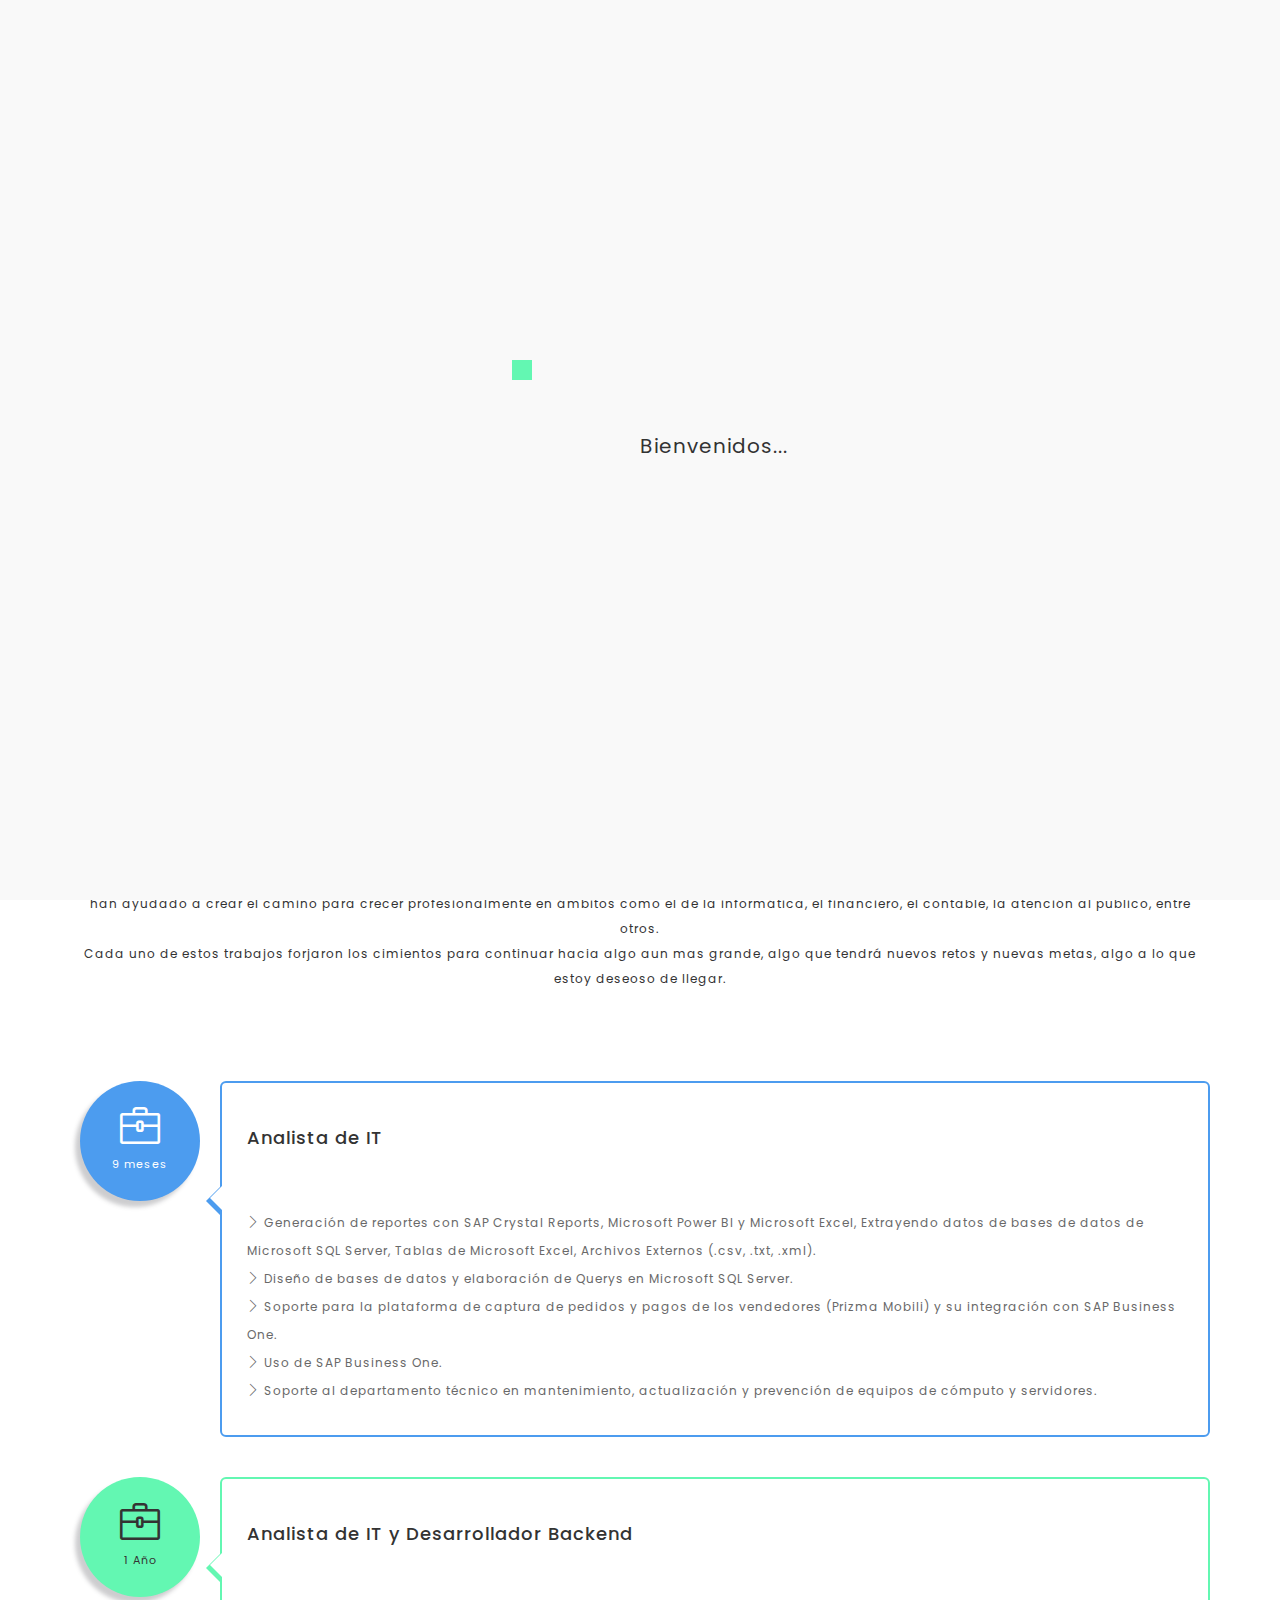
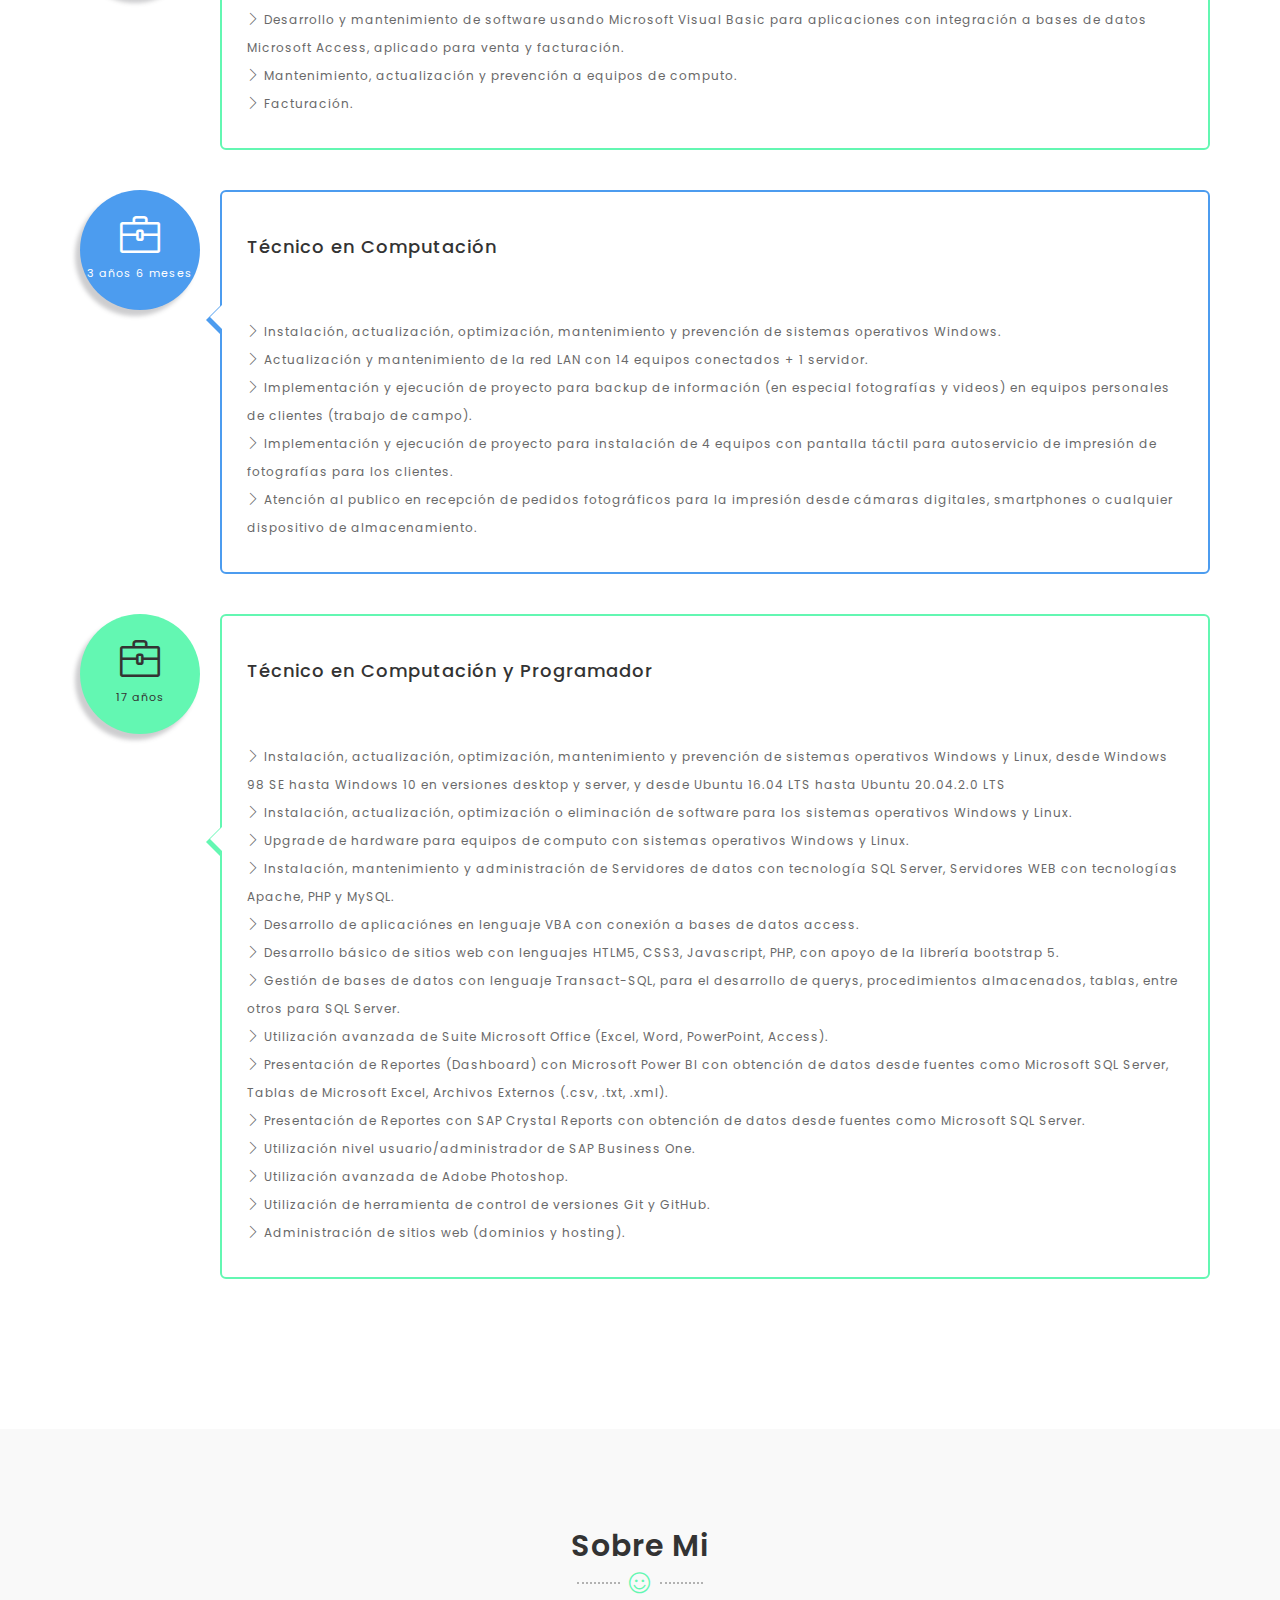
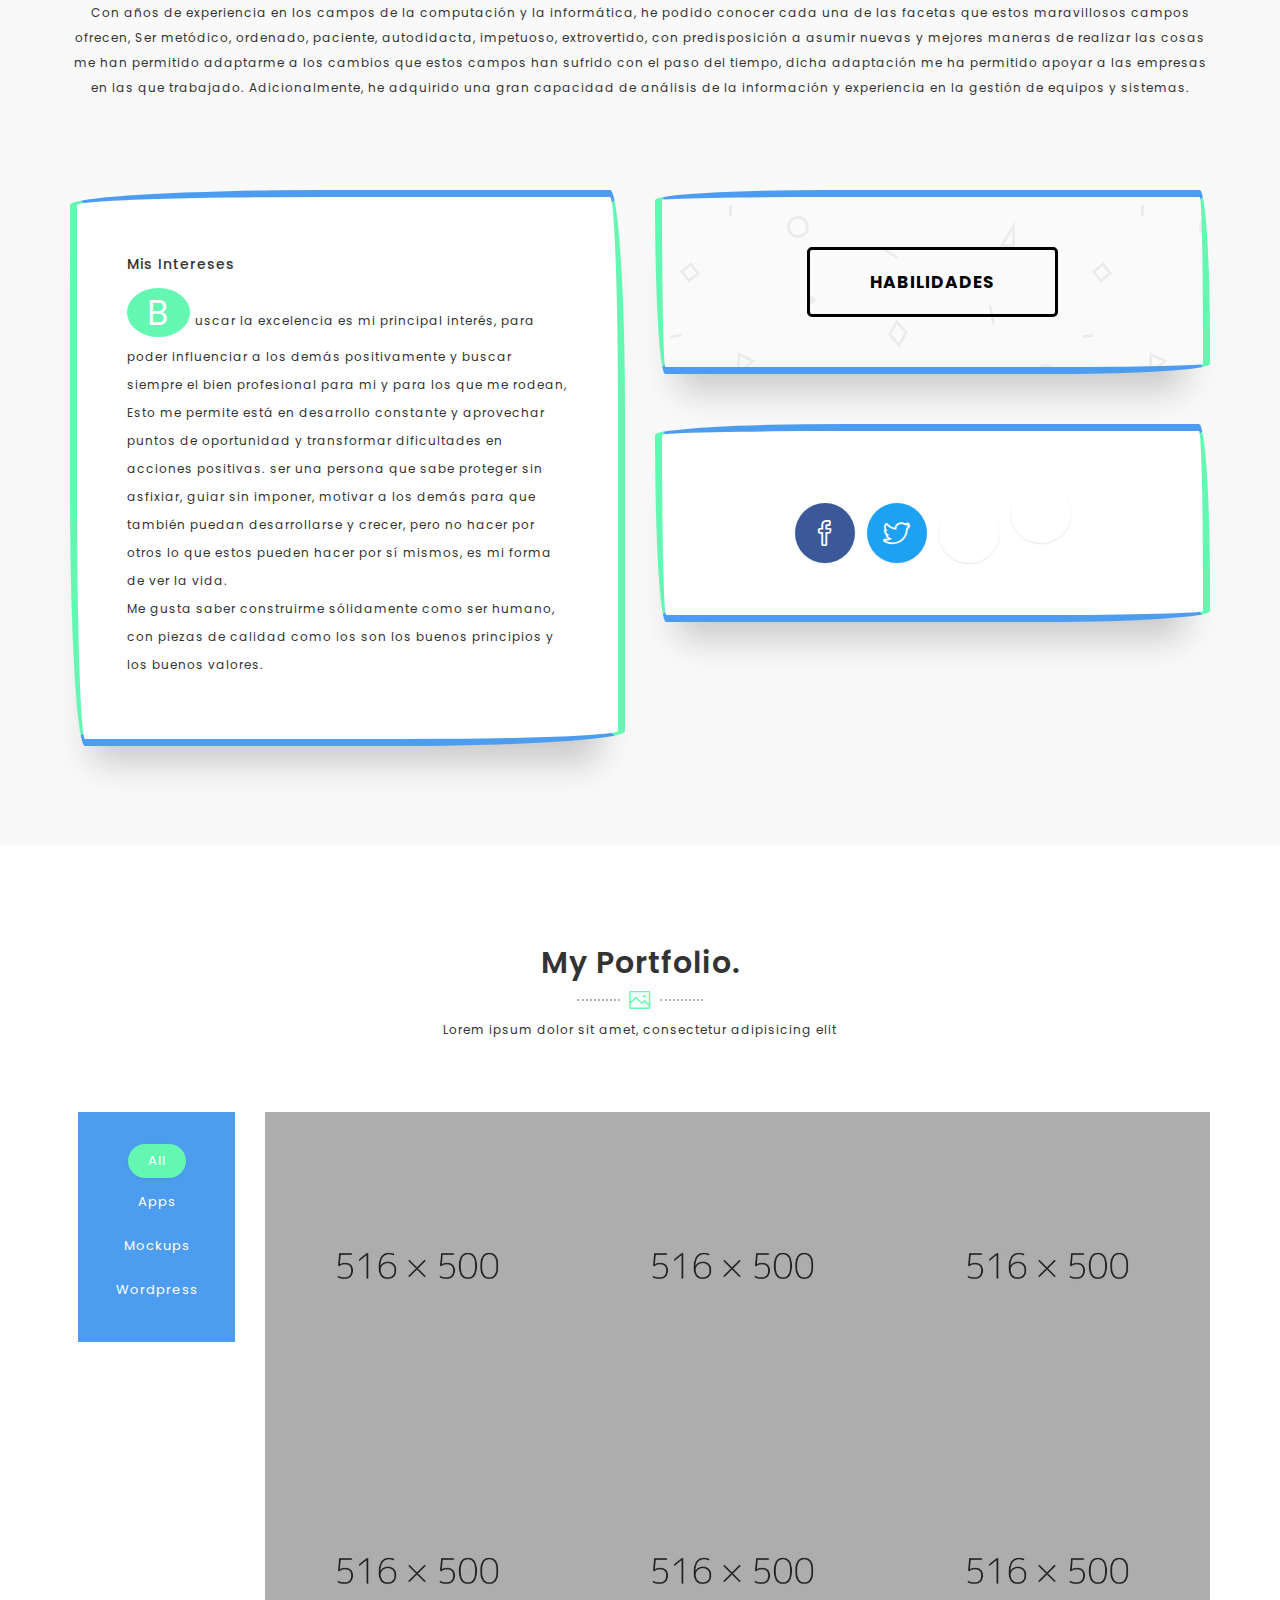
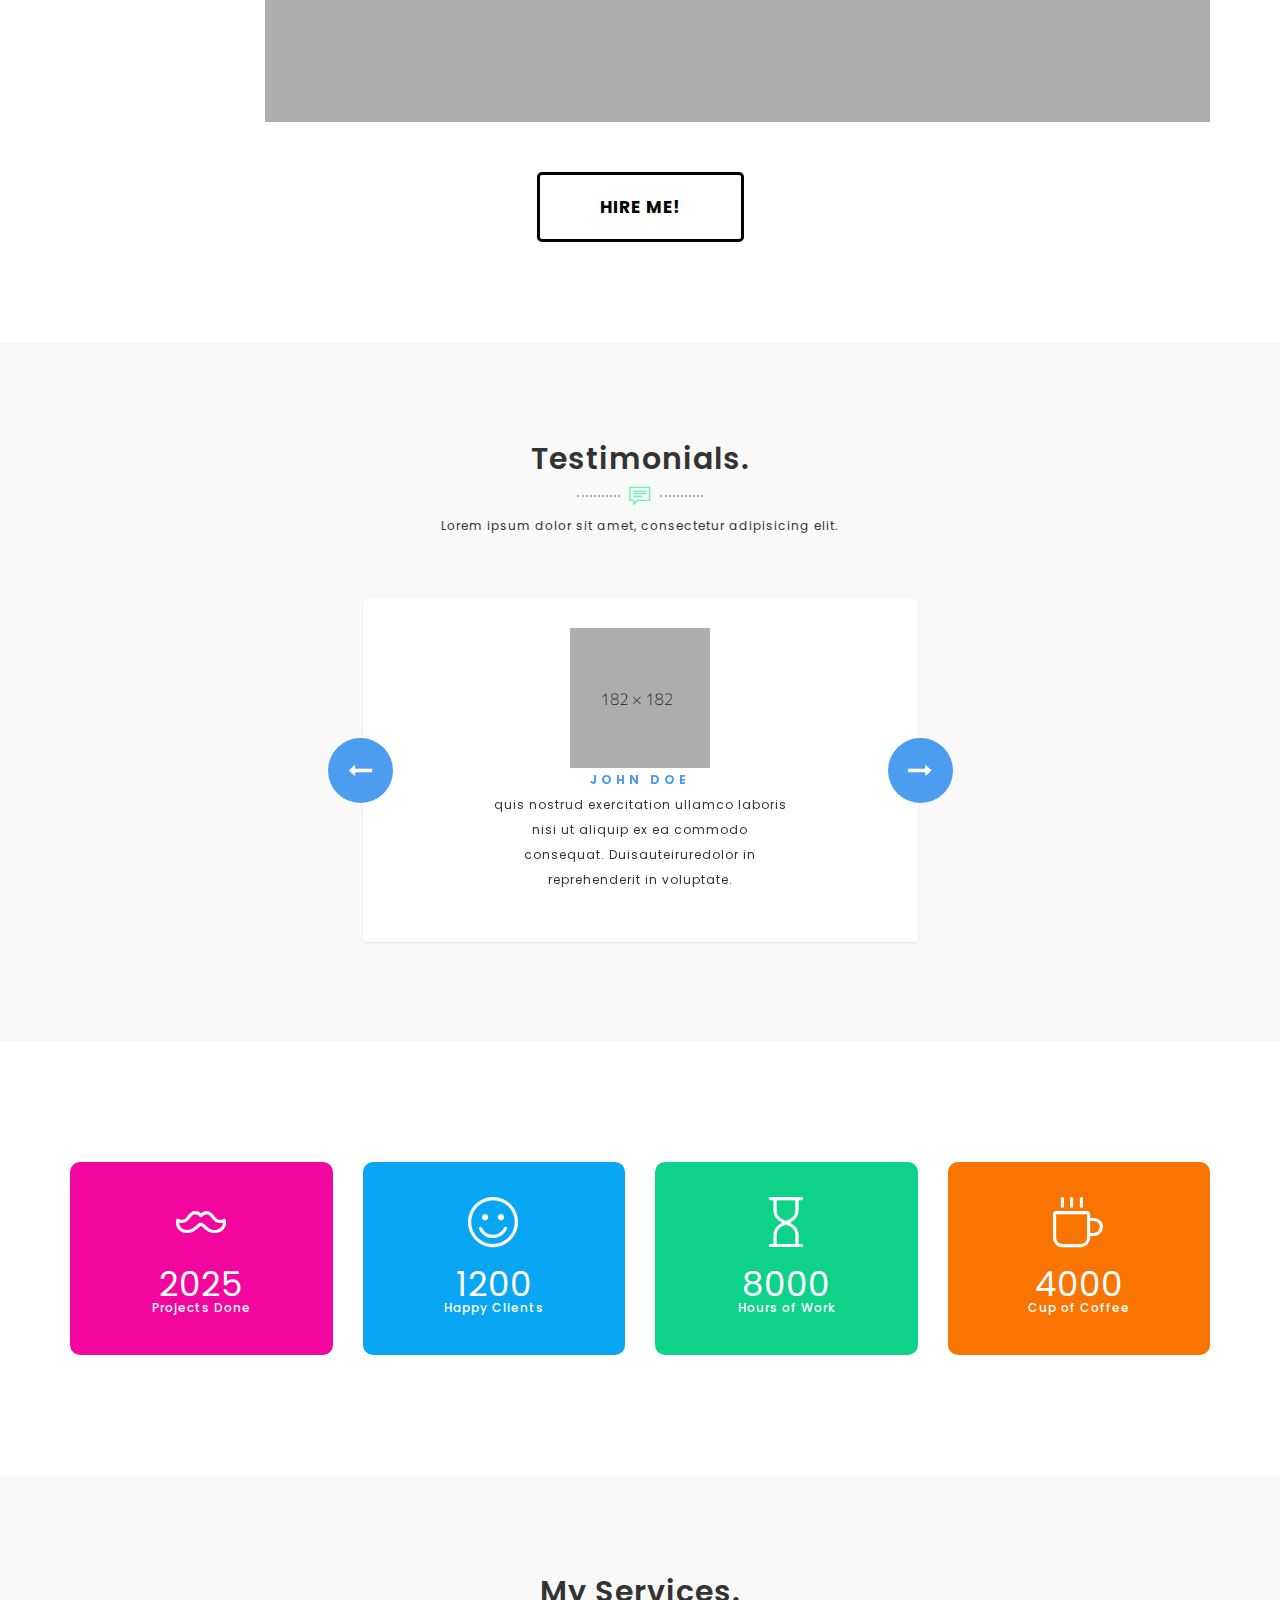
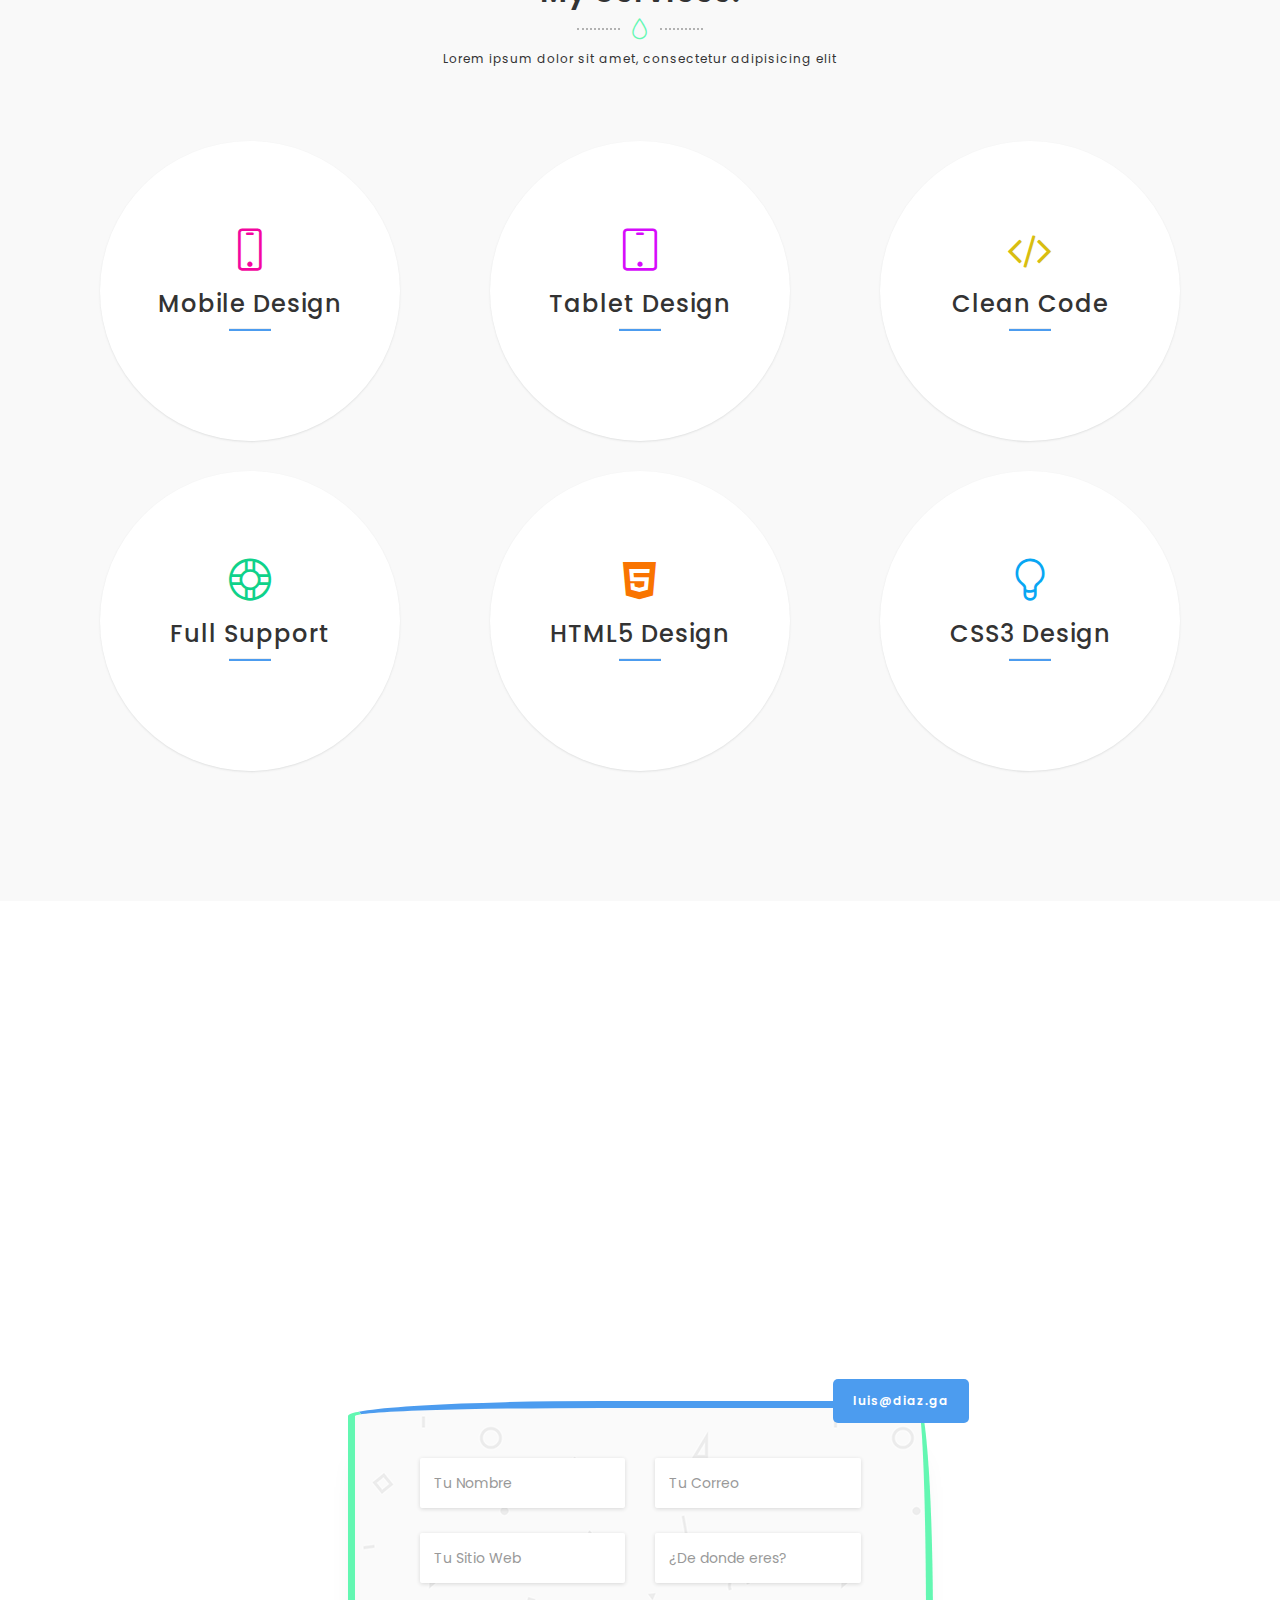
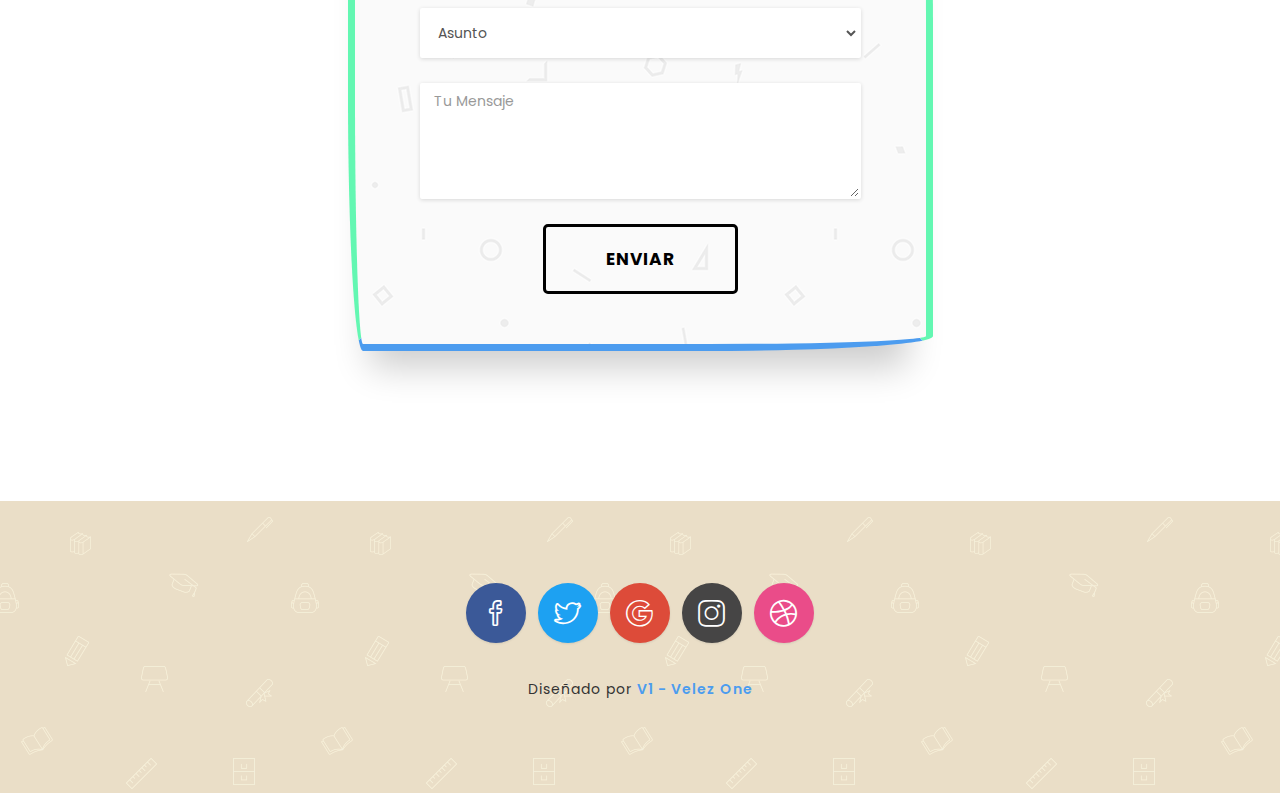
<file: index.html>
<!DOCTYPE html>
<html lang="es">
  <head>
    <meta charset="UTF-8">
    <meta name="viewport" content="width=device-width, initial-scale=1.0">
    <meta http-equiv="X-UA-Compatible" content="IE=edge">
    <meta name="description" content="hoja de vida">
    <meta name="author" content="Diaz">
    <meta name="url" content="http://www.diaz.com">
    <meta name="copyright" content="Velez One">
    <meta name="robots" content="index,follow">
    <link rel="shortcuts icon" href="images/favicon/favicon.ico">
    <link rel="apple-touch-icon" sizes="144x144" type="image/x-icon" href="images/favicon/Velez.png">
    <link rel="stylesheet" type="text/css" href="css/plugin.css">
    <link rel="stylesheet" type="text/css" href="css/style.css">
    <link rel="stylesheet" href="https://fonts.googleapis.com/css?family=Poppins:400,300,500,600,700">
    <link rel="stylesheet" href="https://pro.fontawesome.com/releases/v5.10.0/css/all.css" integrity="sha384-AYmEC3Yw5cVb3ZcuHtOA93w35dYTsvhLPVnYs9eStHfGJvOvKxVfELGroGkvsg+p" crossorigin="anonymous"/>
    <title>VELEZ DIAZ - Curriculum Vitae</title>
  </head>
  <body>
    <!-- Preload ║ Inicio -->
    <div class="preloader">
      <p>Bienvenidos...</p>
    </div>
    <!-- Preload ║ Fin -->
    <!-- Menu de Navegación ║ Inicio -->
    <header id="home">
      <div class="header-top-area">
        <div class="container">
          <div class="row">
            <div class="col-sm-2">
              <div class="logo">
                <a href="index.html">VELEZ</a>
              </div>
            </div>
            <div class="col-sm-10">
              <div class="navigation-menu">
                <div class="navbar">
                  <div class="navbar-header">
                    <button type="button" class="navbar-toggle" data-toggle="collapse" data-target=".navbar-collapse">
                      <span class="sr-only">Menu Hamburguesa</span>
                      <span class="icon-bar"></span>
                      <span class="icon-bar"></span>
                      <span class="icon-bar"></span>
                    </button>
                  </div>
                  <div class="navbar-collapse collapse">
                    <ul class="nav navbar-nav navbar-right">
                      <li class="active"><a class="smoth-scroll" href="#home">Inicio<div class="ripple-wrapper"></div></a></li>
                      <li><a class="smoth-scroll" href="#laboral">Experiencia</a></li>
                      <li><a class="smoth-scroll" href="#about">Sobre Mi</a></li>
                      <li><a class="smoth-scroll" href="#portfolio">Portafolio</a></li>
                      <li><a class="smoth-scroll" href="#contact">Contacto</a></li>
                    </ul>
                  </div>
                </div>
              </div>
            </div>
          </div>
        </div>
      </div>
    </header>
    <!-- Menu de Navegación ║ Fin -->
    <!-- Sección Inicio ║ Inicio -->
    <section class="home-section">
      <div class="container">
        <div class="row">
          <div class="col-sm-offset-2 col-md-4 col-sm-6 margin-left-setting">
            <div class="margin-top-150">
              <div class="table-responsive">
                <table class="table">
                  <tr>
                    <td>Nombre</td>
                    <td>Luis Alberto Velez Diaz</td>
                  </tr>
                  <tr>
                    <td>Email</td>
                    <td>luis@diaz.ga</td>
                  </tr>
                  <tr>
                    <td>Designación</td>
                    <td>Analista de IT</td>
                  </tr>
                  <tr>
                    <td>Experiencia</td>
                    <td>6 años</td>
                  </tr>
                  <tr>
                    <td>Contacto</td>
                    <td>+(502) 30**-**17</td>
                  </tr>
                  <tr>
                    <td>Curriculum Vitae</td>
                    <td class="mint-color-bg">
                      <a href="https://forms.gle/egAti4TyP8QGK2hX6" target="_blank" data-toggle="tooltip" data-placement="top" title="Descarga mi CV">CV_Luis_Velez.pdf</a>
                    </td>
                  </tr>
                </table>
              </div>
            </div>
          </div>
          <div class="col-md-5 col-sm-6">
            <div class="me-image">
              <img src="images/bg/profile.png" alt="">
            </div>
          </div>
        </div>
      </div>
    </section>
    <!-- Sección Inicio ║ Fin --> 
    <!-- Sección Experiencia Laboral ║ Inicio -->
    <section id="laboral" class="section-space-padding">
      <div class="container">
        <div class="row">
          <div class="col-sm-12">
            <div class="section-title">
              <h2>Mi Experiencia Laboral</h2>
              <div class="divider dark">
                <i class="icon-briefcase"></i>
              </div>
              <p>A lo largo del tiempo se me ha brindado la oportunidad de aplicar a distintas plazas de trabajo, en distintos sectores de la economía, 
                dichas oportunidades me han permitido principalmente el adquirir conocimientos, habilidades y el sustento económico que mi hogar a necesitado 
                para subsistir, pero también me han ayudado a crear el camino para crecer profesionalmente en ámbitos como el de la informática, 
                el financiero, el contable, la atención al publico, entre otros. <br> Cada uno de estos trabajos forjaron los cimientos para continuar 
                hacia algo aun mas grande, algo que tendrá nuevos retos y nuevas metas, algo a lo que estoy deseoso de llegar.
              </p>
            </div>
          </div>
        </div>
        <div class="row">
          <div class="col-md-12 col-sm-12">
            <div class="experience">
              <div class="experience-item">
                <div class="experience-circle">
                  <i class="icon-briefcase"></i>
                  <span>9 meses</span>
                </div>
                <div class="experience-content experience-color-blue">
                  <h3>Analista de IT</h3>
                  <h4>Quintus, S.A. (Chocolate Rico, S.A.)</h4>
                  <h4>Actualidad - 14, Sep 2020</h4>
                  <p><i class="icon-arrow-right"></i> Generación de reportes con SAP Crystal Reports, Microsoft Power BI y Microsoft Excel,
                    Extrayendo datos de bases de datos de Microsoft SQL Server, Tablas de Microsoft Excel, Archivos Externos (.csv, .txt, .xml).<br>
                    <i class="icon-arrow-right"></i> Diseño de bases de datos y elaboración de Querys en Microsoft SQL Server.<br> 
                    <i class="icon-arrow-right"></i> Soporte para la plataforma de captura de pedidos y pagos de los vendedores (Prizma Mobili) y su integración con SAP Business One.<br>
                    <i class="icon-arrow-right"></i> Uso de SAP Business One.<br>
                    <i class="icon-arrow-right"></i> Soporte al departamento técnico en mantenimiento, actualización y prevención de equipos de cómputo y servidores.</p>
                </div>
              </div>
              <div class="experience-item">
                <div class="experience-circle mint-color-bg">
                  <i class="icon-briefcase black80-color"></i> 
                  <span class="black80-color">1 Año</span>
                </div>
                <div class="experience-content">
                  <h3>Analista de IT y Desarrollador Backend</h3>
                  <h4>Dacema, S.A.</h4>
                  <h4>14, May 2020 - 01, May 2019</h4>
                  <p><i class="icon-arrow-right"></i> Desarrollo y mantenimiento de software usando Microsoft Visual Basic para aplicaciones 
                    con integración a bases de datos Microsoft Access, aplicado para venta y facturación.<br>
                    <i class="icon-arrow-right"></i> Mantenimiento, actualización y prevención a equipos de computo.<br>
                    <i class="icon-arrow-right"></i> Facturación.</p>
                </div>
              </div>
              <div class="experience-item">
                <div class="experience-circle">
                  <i class="icon-briefcase"></i> 
                  <span>3 años 6 meses</span>
                </div>
                <div class="experience-content experience-color-blue">
                  <h3>Técnico en Computación</h3>
                  <h4>SevenLab</h4>
                  <h4>12, Mar 2014 - 05, Sep 2010</h4>
                  <p><i class="icon-arrow-right"></i> Instalación, actualización, optimización, mantenimiento y prevención de sistemas operativos Windows.<br>
                    <i class="icon-arrow-right"></i> Actualización y mantenimiento de la red LAN con 14 equipos conectados + 1 servidor.<br>
                    <i class="icon-arrow-right"></i> Implementación y ejecución de proyecto para backup de información (en especial fotografías y videos) en equipos personales de clientes (trabajo de campo).<br>
                    <i class="icon-arrow-right"></i> Implementación y ejecución de proyecto para instalación de 4 equipos con pantalla táctil para autoservicio de impresión de fotografías para los clientes.<br>
                    <i class="icon-arrow-right"></i> Atención al publico en recepción de pedidos fotográficos para la impresión desde cámaras digitales, smartphones o cualquier dispositivo de almacenamiento.</p>
                </div>
              </div>
              <div class="experience-item">
                <div class="experience-circle mint-color-bg">
                  <i class="icon-briefcase black80-color"></i> 
                  <span class="black80-color">17 años</span>
                </div>
                <div class="experience-content">
                  <h3>Técnico en Computación y Programador</h3>
                  <h4>Freelance / Autodidacta</h4>
                  <h4>Actualidad - 06, Marzo 2004</h4>
                  <p><i class="icon-arrow-right"></i> Instalación, actualización, optimización, mantenimiento y prevención de sistemas operativos Windows y Linux, 
                    desde Windows 98 SE hasta Windows 10 en versiones desktop y server, y desde Ubuntu 16.04 LTS hasta Ubuntu 20.04.2.0 LTS<br>
                    <i class="icon-arrow-right"></i> Instalación, actualización, optimización o eliminación de software para los sistemas operativos Windows y Linux.<br>
                    <i class="icon-arrow-right"></i> Upgrade de hardware para equipos de computo con sistemas operativos Windows y Linux.<br>
                    <i class="icon-arrow-right"></i> Instalación, mantenimiento y administración de Servidores de datos con tecnología SQL Server, Servidores WEB con tecnologías Apache, PHP y MySQL.<br>
                    <i class="icon-arrow-right"></i> Desarrollo de aplicaciónes en lenguaje VBA con conexión a bases de datos access.<br>
                    <i class="icon-arrow-right"></i> Desarrollo básico de sitios web con lenguajes HTLM5, CSS3, Javascript, PHP, con apoyo de la librería bootstrap 5.<br>
                    <i class="icon-arrow-right"></i> Gestión de bases de datos con lenguaje Transact-SQL, para el desarrollo de querys, procedimientos almacenados, tablas, entre otros para SQL Server.<br>
                    <i class="icon-arrow-right"></i> Utilización avanzada de Suite Microsoft Office (Excel, Word, PowerPoint, Access).<br>
                    <i class="icon-arrow-right"></i> Presentación de Reportes (Dashboard) con Microsoft Power BI con obtención de datos desde fuentes como Microsoft SQL Server, Tablas de Microsoft Excel, Archivos Externos (.csv, .txt, .xml).<br>
                    <i class="icon-arrow-right"></i> Presentación de Reportes con SAP Crystal Reports con obtención de datos desde fuentes como Microsoft SQL Server.<br>
                    <i class="icon-arrow-right"></i> Utilización nivel usuario/administrador de SAP Business One.<br>
                    <i class="icon-arrow-right"></i> Utilización avanzada de Adobe Photoshop.<br>
                    <i class="icon-arrow-right"></i> Utilización de herramienta de control de versiones Git y GitHub.<br>
                    <i class="icon-arrow-right"></i> Administración de sitios web (dominios y hosting).<br>
                  </p>
                </div>
              </div>
            </div>  
          </div>
        </div>
      </div>
    </section>
    <!-- Sección Experiencia Laboral ║ Fin -->
    <!-- Sección Sobre mi ║ Inicio -->
    <section id="about" class="about section-space-padding">
      <div class="container">
        <div class="row">
          <div class="col-sm-12">
            <div class="section-title">
              <h2>Sobre Mi</h2>
              <div class="divider dark">
                <i class="icon-emotsmile"></i>
              </div>
              <p>Con años de experiencia en los campos de la computación y la informática, he podido conocer cada una de las facetas que estos maravillosos campos ofrecen,                
                Ser metódico, ordenado, paciente, autodidacta, impetuoso, extrovertido,
                con predisposición a asumir nuevas y mejores maneras de realizar las cosas me han permitido adaptarme a los cambios que estos campos han sufrido con el paso del tiempo,
                dicha adaptación me ha permitido apoyar a las empresas en las que trabajado.
                Adicionalmente, he adquirido una gran capacidad de análisis de la información y experiencia en la gestión de equipos y sistemas.
              </p>
            </div>
          </div>
        </div>
        <div class="row">
          <div class="col-md-6">
            <div class="about-me-text margin-top-50">
              <h5>Mis Intereses</h5>
              <p>Buscar la excelencia es mi principal interés, para poder influenciar a los demás positivamente y buscar siempre el bien profesional para mi y para los que me rodean, 
                Esto me permite está en desarrollo constante y aprovechar puntos de oportunidad y transformar dificultades en acciones positivas.           
                ser una persona que sabe proteger sin asfixiar, guiar sin imponer, motivar a los demás para que también puedan desarrollarse y crecer, 
                pero no hacer por otros lo que estos pueden hacer por sí mismos, es mi forma de ver la vida. <br>
                Me gusta saber construirme sólidamente como ser humano, con piezas de calidad como los son los buenos principios y los buenos valores.
              </p>
            </div>
          </div>
          <div id="habilidades" class="col-md-6">
            <div class="about-me-text pattern-bg margin-top-50 margin-bottom-50">
              <div class="text-center">
                <a class="button button-style button-style-dark button-style-color-2" data-toggle="modal" data-target="#skillmodal" href="#">Habilidades</a>
              </div>
            </div>
            <div class="about-me-text">
              <ul class="social-icon">
                <li><a href="#" target="_blank" class="facebook"><i class="icon-social-facebook"></i></a></li>
                <li><a href="#" target="_blank" class="twitter"><i class="icon-social-twitter"></i></a></li>
                <li><a href="#" target="_blank" class="Instagram"><i class="fab fa-instagram"></i></a></li>
                <li><a href="#" target="_blank" class="LinkedIn"><i class="fab fa-linkedin-in"></i></a></li>
              </ul>
            </div>
          </div>
        </div>
      </div>
    </section>
    <!-- About End -->
    <!-- Ventana Emergente Habilidades ║ Inicio -->
    <section>
      <div class="modal fade padding-top-70" id="skillmodal" role="dialog">
        <div class="modal-dialog">
          <div class="modal-content pattern-bg">
            <div class="modal-body">
              <div class="row">
                <div class="col-sm-12">
                  <div class="section-title margin-top-30">
                    <button type="button" class="btn pull-right" data-dismiss="modal"><i class="fa fa-close"></i></button>
                    <h2>Mis Habilidades</h2>
                    <div class="divider dark">
                      <i class="icon-energy"></i>
                    </div>
                    <p>Estas son algunas de mis habilidades y el nivel de manejo que tengo sobre ellas.</p>
                  </div>
                </div>
              </div>
              <div class="row">
                <div class="col-sm-offset-2 col-xs-offset-0 col-md-8 col-sm-8">
                  <div class="my-skill margin-bottom-50">
                    <strong>SO Microsoft Windows</strong>
                    <span class="pull-right">95%</span>
                    <div class="progress">
                      <div class="progress-bar progress-bar-primary" role="progressbar" aria-valuenow="95" aria-valuemin="0" aria-valuemax="100" style="width: 95%;">
                      </div>
                    </div>
                    <strong>SO Linux</strong>
                    <span class="pull-right">75%</span>
                    <div class="progress">
                      <div class="progress-bar progress-bar-primary" role="progressbar" aria-valuenow="75" aria-valuemin="0" aria-valuemax="100" style="width: 75%;">
                      </div>
                    </div>
                    <strong>Microsoft SQL Server</strong>
                    <span class="pull-right">95%</span>
                    <div class="progress">
                      <div class="progress-bar progress-bar-primary" role="progressbar" aria-valuenow="95" aria-valuemin="0" aria-valuemax="100" style="width: 95%;">
                      </div>
                    </div>
                    <strong>Sap Crystal Reports</strong>
                    <span class="pull-right">95%</span>
                    <div class="progress">
                      <div class="progress-bar progress-bar-primary" role="progressbar" aria-valuenow="95" aria-valuemin="0" aria-valuemax="100" style="width: 95%;">
                      </div>
                    </div>
                    <strong>Microsoft Power BI</strong>
                    <span class="pull-right">85%</span>
                    <div class="progress">
                      <div class="progress-bar progress-bar-primary" role="progressbar" aria-valuenow="85" aria-valuemin="0" aria-valuemax="100" style="width: 85%;">
                      </div>
                    </div>
                    <strong>Suite Microsoft Office</strong>
                    <span class="pull-right">90%</span>
                    <div class="progress">
                      <div class="progress-bar progress-bar-primary" role="progressbar" aria-valuenow="90" aria-valuemin="0" aria-valuemax="100" style="width: 90%;">
                      </div>
                    </div>
                    <strong>HTML5/CSS3</strong>
                    <span class="pull-right">85%</span>
                    <div class="progress">
                      <div class="progress-bar progress-bar-primary" role="progressbar" aria-valuenow="85" aria-valuemin="0" aria-valuemax="100" style="width: 85%;">
                      </div>
                    </div>
                    <strong>Javascript</strong>
                    <span class="pull-right">35%</span>
                    <div class="progress">
                      <div class="progress-bar progress-bar-primary" role="progressbar" aria-valuenow="35" aria-valuemin="0" aria-valuemax="100" style="width: 35%;">
                      </div>
                    </div>
                  </div>
                </div>
              </div>
            </div>
          </div>
        </div>
      </div>
    </section>
    <!-- Ventana Emergente Habilidades ║ Fin -->
    <!-- Portfolio Start -->
    <section id="portfolio" class="portfolio section-space-padding">
      <div class="container">
        <div class="row">
          <div class="col-sm-12">
            <div class="section-title">
              <h2>My Portfolio.</h2>
              <div class="divider dark">
                <i class="icon-picture"></i>
              </div>
              <p>Lorem ipsum dolor sit amet, consectetur adipisicing elit</p>
            </div>
          </div>
        </div>
        <div class="row">
          <div class="col-md-2">
            <ul class="portfolio">
              <li class="filter" data-filter="all">all</li>
              <li class="filter" data-filter=".apps">apps</li>
              <li class="filter" data-filter=".mockups">mockups</li>
              <li class="filter" data-filter=".wordpress">wordpress</li>
            </ul>
          </div>
          <div class="col-md-10">
            <div class="portfolio-inner margin-top-30">
              <div class="col-md-4 col-sm-6 col-xs-12 mix apps">
                <div class="item">
                  <a href="images/portfolio/1.jpg" class="portfolio-popup" title="Project Title">
                    <img src="images/portfolio/1.jpg" alt="">
                  </a>
                </div>
              </div>
              <div class="col-md-4 col-sm-6 col-xs-12 mix mockups">
                <div class="item">
                  <a href="images/portfolio/2.jpg" class="portfolio-popup" title="Project Title">
                    <img src="images/portfolio/2.jpg" alt="">
                  </a>
                </div>
              </div>
              <div class="col-md-4 col-sm-6 col-xs-12 mix apps">
                <div class="item">
                  <a href="images/portfolio/3.jpg" class="portfolio-popup" title="Project Title">
                    <img src="images/portfolio/3.jpg" alt="">
                  </a>
                </div>
              </div>
              <div class="col-md-4 col-sm-6 col-xs-12 mix mockups wordpress">
                <div class="item">
                  <a href="images/portfolio/4.jpg" class="portfolio-popup" title="Project Title">
                    <img src="images/portfolio/4.jpg" alt="">
                  </a>
                </div>
              </div>
              <div class="col-md-4 col-sm-6 col-xs-12 mix wordpress apps">
                <div class="item">
                  <a href="images/portfolio/5.jpg" class="portfolio-popup" title="Project Title">
                    <img src="images/portfolio/5.jpg" alt="">
                  </a>
                </div>
              </div>
              <div class="col-md-4 col-sm-6 col-xs-12 mix apps mockups wordpress" title="Project Title">
                <div class="item">
                  <a href="images/portfolio/6.jpg" class="portfolio-popup">
                    <img src="images/portfolio/6.jpg" alt="">
                  </a>
                </div>
              </div>
            </div>
          </div>
        </div>
      </div>
      <div class="text-center margin-top-50">
        <a class="button button-style button-style-dark button-style-color-2 smoth-scroll" href="#contact">Hire Me!</a>
      </div>
    </section>
    <!-- Portfolio End -->
    <!-- Testimonial Start -->
    <section id="testimonials" class="testimonial-section section-space-padding">
      <div class="container">
        <div class="row">
          <div class="col-sm-12">
            <div class="section-title">
              <h2>Testimonials.</h2>
              <div class="divider dark">
                <i class="icon-speech"></i>
              </div>
              <p>Lorem ipsum dolor sit amet, consectetur adipisicing elit.</p>
            </div>
          </div>
        </div>
        <div class="row">
          <div class="col-md-offset-3 col-sm-offset-2 col-md-6 col-sm-8">
            <div class="testimonial-carousel-list margin-top-20">
              <div class="testimonial-word text-center">
                <img src="images/testimonial/1.png" class="img-responsive" alt="">
                <span>John doe</span>
                <p>quis nostrud exercitation ullamco laboris nisi ut aliquip ex ea commodo consequat. Duisauteiruredolor in reprehenderit in voluptate.</p>
              </div>
              <div class="testimonial-word text-center">
                <img src="images/testimonial/2.png" class="img-responsive" alt="">
                <span>John doe</span>
                <p>quis nostrud exercitation ullamco laboris nisi ut aliquip ex ea commodo consequat. Duisauteiruredolor in reprehenderit in voluptate.</p>
              </div>
              <div class="testimonial-word text-center">
                <img src="images/testimonial/3.png" class="img-responsive" alt="">
                <span>John doe</span>
                <p>quis nostrud exercitation ullamco laboris nisi ut aliquip ex ea commodo consequat. Duisauteiruredolor in reprehenderit in voluptate.</p>
              </div>
            </div>
          </div>
        </div>
      </div>
    </section>
    <!-- Testimonial End -->
    <!-- statistics -->
    <section class="statistics-section section-space-padding bg-cover text-center">
      <div class="container">     
        <div class="row">
          <div class="col-md-3 col-sm-6 col-xs-6">
            <div class="statistics bg-color-1">
              <div class="statistics-icon">
                <i class="icon-mustache"></i>
              </div>
              <div class="statistics-content">
                <div>
                  <span data-count="2025" class="statistics-count">2025</span>
                </div>
                <span>Projects Done</span>
              </div>
            </div>
          </div>
          <div class="col-md-3 col-sm-6 col-xs-6">
            <div class="statistics bg-color-6">
              <div class="statistics-icon">
                <i class="icon-emotsmile"></i>
              </div>
              <div class="statistics-content">
                <div>
                  <span data-count="1200" class="statistics-count">1200</span>
                </div>
                <span>Happy Clients</span>
              </div>
            </div>
          </div>
          <div class="col-md-3 col-sm-6 col-xs-6">
            <div class="statistics bg-color-4">
              <div class="statistics-icon">
                <i class="icon-hourglass"></i>
              </div>
              <div class="statistics-content">
                <div>
                  <span data-count="8000" class="statistics-count">8000</span>
                </div>
                <span>Hours of Work</span>
              </div>
            </div>
          </div>
          <div class="col-md-3 col-sm-6 col-xs-6">
            <div class="statistics bg-color-5">
              <div class="statistics-icon">
                <i class="icon-cup"></i>
              </div>
              <div class="statistics-content">
                <div>
                  <span data-count="4000" class="statistics-count">4000</span>
                </div>
                <span>Cup of Coffee</span>
              </div>
            </div>
          </div>
        </div>
      </div>
    </section>
    <!-- statistics end -->
    <!-- Services Start -->
    <section id="services" class="services-section section-space-padding">
      <div class="container">
        <div class="row">
          <div class="col-sm-12">
            <div class="section-title">
              <h2>My Services.</h2>
              <div class="divider dark">
                <i class="icon-drop"></i>
              </div>
              <p>Lorem ipsum dolor sit amet, consectetur adipisicing elit</p>
            </div>
          </div>
        </div>
        <div class="row margin-top-30">
          <div class="col-md-4 col-sm-6">
            <div class="services-detail">
              <i class="icon-screen-smartphone color-1"></i>
              <h3>Mobile Design</h3>
              <hr>
            </div>
          </div>
          <div class="col-md-4 col-sm-6">
            <div class="services-detail">
              <i class="icon-screen-tablet color-2"></i>
              <h3>Tablet Design</h3>
              <hr>
            </div>
          </div>
          <div class="col-md-4 col-sm-6">
            <div class="services-detail">
              <i class="fa fa-code color-3"></i>
              <h3>Clean Code</h3>
              <hr>
            </div>
          </div>
          <div class="col-md-4 col-sm-6">
            <div class="services-detail">
              <i class="icon-support color-4"></i>
              <h3>Full Support</h3>
              <hr>
            </div>
          </div>
          <div class="col-md-4 col-sm-6">
            <div class="services-detail">
              <i class="fa fa-html5 color-5"></i>
              <h3>HTML5 Design</h3>
              <hr>
            </div>
          </div>
          <div class="col-md-4 col-sm-6">
            <div class="services-detail">
              <i class="icon-bulb color-6"></i>
              <h3>CSS3 Design</h3>
              <hr>
            </div>
          </div>
        </div>
      </div>
    </section>
    <!-- Services End -->
    <!-- Contacto ║ Inicio -->
    <section id="contact" class="call-to-action bg-cover section-space-padding text-center">
      <div class="container">
        <div class="row">
          <div class="col-md-8">
            <h4>Si te ha llamado la atención mi perfil puedes contactarme enviándome un correo a:</h4>
          </div>
          <div class="col-md-4">
            <div class="text-center">
              <a class="button button-style button-style-color-2 smoth-scroll" title="Contactame por email" href="mailto:luis@velez.ga">luis@velez.ga</a>
            </div>
          </div> 
        </div>
        <div class="row ms-3">
          <div class="col-md-8">
            <h4>Si dispones del código de descarga del curriculum vitae, también puedes contactarme por los medios ahi disponibles</h4>
          </div>
          <div class="col-md-4">
            <div class="text-center">
              <a class="button button-style button-style-color-2 smoth-scroll" title="Descarga mi CV" href="https://forms.gle/egAti4TyP8QGK2hX6">CV_Luis_Velez.pdf</a>
            </div>
          </div>    
        </div>
      </div>
    </section>
    <!-- Contacto ║ Fin -->
<!-- Sección de contacto ║ Inicio -->
<section id="contact" class="call-to-action bg-cover section-space-padding text-center">
  <div class="container">
    <div class="margin-top-30 margin-bottom-50">
      <div class="row">
        <div class="col-md-offset-3 col-sm-offset-2 col-md-6 col-sm-8">   
          <div class="row">
            <div class="contact-us-detail"><a href="mailto:luis@diaz.ga">luis@diaz.ga</a>
            </div>
            <form class="contact-us pattern-bg">
              <div class="col-sm-6">
                <div class="form-group">
                  <input type="text" id="name" class="form-control" placeholder="Tu Nombre">
                </div>
              </div>
              <div class="col-sm-6">
                <div class="form-group">
                  <input type="email" id="email" class="form-control" placeholder="Tu Correo">
                </div>
              </div>
              <div class="col-sm-6">
                <div class="form-group">
                  <input type="text" id="website" class="form-control" placeholder="Tu Sitio Web">
                </div>
              </div>
              <div class="col-sm-6">
                <div class="form-group">
                  <input type="text" id="address" class="form-control" placeholder="¿De donde eres?">
                </div>
              </div>
              <div class="col-sm-12">
                <select id="subject" class="form-group form-control">
                  <option value="" selected disabled>Asunto</option>
                  <option>Oportunidad laboral</option>
                  <option>Diseño de sitios Web</option>
                  <option>Analista de datos e IT</option>
                  <option>Servicios Contables</option>
                  <option>Mantenimiento o reparación de equipos de computo</option>
                  <option>Otros</option>
                </select>
              </div>
              <div class="col-sm-12">
                <div class="textarea-message form-group">
                  <textarea id="message" class="textarea-message form-control" placeholder="Tu Mensaje" rows="5"></textarea>
                </div>
              </div>
              <div class="text-center">      
                <button type="submit" class="button button-style button-style-dark button-style-color-2">Enviar</button>
              </div>
            </form>
          </div>
        </div>
      </div>
    </div>
  </div>
</section>
<!-- Sección de contacto ║ Fin -->
    <!-- Pie de Pagina ║ Fin -->
    <footer class="footer-section">
      <div class="container">
        <div class="row">
          <div class="col-md-12">
            <ul class="social-icon margin-bottom-30">
              <li><a href="#" target="_blank" class="facebook"><i class="icon-social-facebook"></i></a></li>
              <li><a href="#" target="_blank" class="twitter"><i class="icon-social-twitter"></i></a></li>
              <li><a href="#" target="_blank" class="google-plus"><i class="icon-social-google"></i></a></li>
              <li><a href="#" target="_blank" class="instagram"><i class="icon-social-instagram"></i></a></li>
              <li><a href="#" target="_blank" class="dribbble"><i class="icon-social-dribbble"></i></a></li>
            </ul>
          </div>
          <div class="col-md-12 uipasta-credit">
            <p>Diseñado por <a href="https://velez.ga" target="_blank" title="Velez One">V1 - Velez One</a></p>
          </div>
        </div>
      </div>
    </footer>
    <!-- Pie de Pagina ║ Fin -->
    <!-- Regresar al Inicio -->
    <a href="#inicio" class="scroll-to-top"><i class="icon-arrow-up-circle"></i></a>
    <!-- Todos los Javascript Plugins  -->
    <script type="text/javascript" src="js/jquery.min.js"></script>
    <script type="text/javascript" src="js/plugin.js"></script>
    <!-- Archivo Javascript principal -->
    <script type="text/javascript" src="js/scripts.js"></script>
  </body>
</html>
</file>
<file: css/style.css>
/*
   
    Template Name : WebRes - Personal Resume Template
    Author : UiPasta Team
    Website : https://www.uipasta.com/
    Support : https://www.uipasta.com/contact-us/
	
	
*/



/*
   
   Table Of Content
   
   1. Global Style
   2. Preloader
   3. Home Section and Navigation Menu
   4. Qualification and Experience
   5. About
      5.1 Skills
      5.2 Subscribe
   6. Portfolio
   7. Testimonial
   8. Statistics
   9. Services
  10. Call to Action
  11. Contact Us
  12. Social Icons
  13. Footer
  14. Scroll To Top
  15. Responsive
  16. Useful Classes ( Such as : Margin, Padding, colors  "This classes will be helpful for you during designing/development time.")
  17. UiPasta Credit
 

*/



/* Global Style */

body {
    font-size: 12px;
    font-weight: 400;
    line-height: 24px;
    letter-spacing: 1px;
    height: 100%;
    font-family: 'Poppins', sans-serif;
}

html,
body {
    height: 100%
}

::selection {
    background-color: #63f7b2;
    color: #ffffff;
}

::-moz-selection {
    background-color: #63f7b2;
    color: #ffffff;
}

h1,
h2,
h3,
h4,
h5,
h6 {
	font-family: 'Poppins', sans-serif;
}

a {
    text-decoration: none;
}

img {
    width: 100%;
}

a {
    color: #4c9cef;
}

a:hover,
a:active,
a:focus {
    color: #63f7b2;
    text-decoration: none;
	outline: none;
}

p {
    line-height: 28px;
}

b {
	font-weight: 600;
}

ul,
li {
    margin: 0;
    padding: 0;
}

fieldset {
    border: 0 none;
    margin: 0 auto;
    padding: 0;
}

.no-padding {
    padding: 0
}

.mint-color {
	color: #63f7b2 !important;
}

.black80-color {
	color: #333333;
}

.mint-color-bg {
	background-color: #63f7b2 !important;
}

.section-space-padding {
    padding: 100px 0px;
}

.section-title {
    text-align: center;
}

.section-title h2 {
    margin-top: 0;
    font-weight: 600;
    font-size: 30px;
}

.section-title p {
    font-weight: 400;
	line-height: 25px;
	margin-bottom: 40px;
}

.bg-cover {
	background-repeat: no-repeat;
}

.pattern-bg {
	background: url(../images/bg/pattern-bg.png);
	background-repeat: repeat;
}

.grabbing {
	cursor: url(../images/owl-carousel/grabbing.png) 8 8, move;
}

.divider > i {
	color: #63f7b2;
	font-size: 21px;
}

.divider {
	position: relative;
	width: 126px;
	margin: 0 auto;
	overflow: hidden;
	text-align: center;
}

.divider:after,
.divider:before {
	content: ' ';
	width: 43px;
	position: absolute;
	border-bottom: dotted 2px #ffffff;
	top: 50%;
	margin-top: -4px;
}

.divider:before {
	left: 0;
}

.divider:after {
	right: 0;
}

.divider.dark:after,
.divider.dark:before {
	border-color: #b2b2b2;
}

.button {
	border: none;
	border-radius: 5px;
	font-family: inherit;
	font-size: 17px;
	color: inherit;
	background: none;
	cursor: pointer;
	padding: 20px 60px;
	display: inline-block;
	text-transform: uppercase;
	letter-spacing: 1px;
	font-weight: 700;
	outline: none;
	position: relative;
	-webkit-transition: all 0.3s;
	-moz-transition: all 0.3s;
	transition: all 0.3s;
}

.button:after {
	content: '';
	position: absolute;
	z-index: -1;
	-webkit-transition: all 0.3s;
	-moz-transition: all 0.3s;
	transition: all 0.3s;
}

.button-style {
	border: 3px solid #fff;
	color: #fff;
}

.button-style:hover,
.button-style:active,
.button-style:focus {
	color: #ffffff;
	background: #4c9cef;
}

.button-style-color-2:hover,
.button-style-color-2:active,
.button-style-color-2:focus {
	color: #ffffff;
	background: #63f7b2 !important;
}

.button-style-dark {
	border: 3px solid #000000;
	color: #000000;
}



/* Preloader */

.preloader {
    background: #F9F9F9;
    bottom: 0;
    left: 0;
    position: fixed;
    right: 0;
    top: 0;
    z-index: 99999;
}

.preloader p {
    position: absolute;
    top: 48%;
    left: 50%;
    text-align: center;
    font-size: 20px;
    color: #333333;
}

.preloader:before, .preloader:after {
    content: "";
    width: 20px;
    height: 20px;
    position: absolute;
    top: 40%;
    left: 40%;
    background-color: #4c9cef;
    animation: squaremove 1s ease-in-out infinite;
    -webkit-animation: squaremove 1s ease-in-out infinite;
}

.preloader:after {
    bottom: 0px;
    background-color: #63f7b2;
    animation-delay: 0.3s;
}

@keyframes squaremove {
  0%, 100%{
    -webkit-transform: translate(0,0) rotate(0);
    -ms-transform: translate(0,0) rotate(0);
    -o-transform: translate(0,0) rotate(0);
    transform: translate(0,0) rotate(0);
  }

  25%{
    -webkit-transform: translate(40px,40px) rotate(45deg);
    -ms-transform: translate(40px,40px) rotate(45deg);
    -o-transform: translate(40px,40px) rotate(45deg);
    transform: translate(40px,40px) rotate(45deg);
  }

  50%{
    -webkit-transform: translate(0px,80px) rotate(0deg);
    -ms-transform: translate(0px,80px) rotate(0deg);
    -o-transform: translate(0px,80px) rotate(0deg);
    transform: translate(0px,80px) rotate(0deg);
  }

  75%{
    -webkit-transform: translate(-40px,40px) rotate(45deg);
    -ms-transform: translate(-40px,40px) rotate(45deg);
    -o-transform: translate(-40px,40px) rotate(45deg);
    transform: translate(-40px,40px) rotate(45deg);
  }
}



/* Home Section and Navigation Menu */

.home-section {
    background: #f1f1f1;
    padding-top: 60px;
}

.table {
	margin-bottom: 0px;
}

.table a {
	color: #333333;
}

.table > tbody > tr > td {
	padding: 15px;
	border: 3px solid #e4e4e4;
}

.table tr > td {
	padding: 11px 13px;
}

tr:nth-child(1) > td {
	border-top:0px;
}

tr > td:nth-child(1){
	background-color: #ffffff;
	font-weight: 500;
	font-size: 13px;
	color: #888888;
	width: 140px;
}

tr > td:nth-child(2) {
	font-weight: 500;
	color: #ffffff;
	background: #4c9cef;
}

.header-top-area {
    position: fixed;
    left: 0;
    top: 0;
    width: 100%;
    z-index: 9999;
    -webkit-transition: all 0.4s ease-out;
    transition: all 0.4s ease-out;
}

.logo {
    padding-top: 28px;
    -webkit-transition: all 0.3s ease-out;
    transition: all 0.3s ease-out;
}

.logo a {
    display: block;
    color: #333333;
    letter-spacing: 7px;
    font-weight: 600;
    font-size: 14px;
	border-bottom: 4px solid #63f7b2;
    width: 70px;
}

.navigation-menu .navbar-nav li a {
    color: #333333;
    text-transform: uppercase;
    font-size: 12px;
    letter-spacing: 1px;
    padding: 30px 15px;
    -webkit-transition: .3s;
    transition: .3s;
    font-weight: 600;
}

.navigation-menu .navbar-nav li a:hover {
    background: none;
    color: #63f7b2;
    -webkit-transition: all 0.3s ease-out;
    transition: all 0.3s ease-out;
}

.nav li a:focus,
.nav li a:hover {
    background: none;
    color: #4c9cef;
    -webkit-transition: all 0.3s ease-out;
    transition: all 0.3s ease-out;
}

.navbar {
    margin: 0;
}

.navigation-background {
    -webkit-transition: all 0.3s ease-out;
    transition: all 0.3s ease-out;
    background: #4c9cef;
}

.navigation-background .logo {
    padding-top: 28px;
    -webkit-transition: all 0.3s ease-out;
    transition: all 0.3s ease-out;
}

.navigation-background .logo a {
	color: #ffffff;
}

.navigation-background .navigation-menu .navbar-nav li a {
    color: #fff;
    padding: 20px 15px;
    -webkit-transition: .3s;
    transition: .3s;
}

.navigation-background .navigation-menu .navbar-nav li a:hover {
    color: #fff;
}



/* Qualification and Experience */

.experience {
	margin-left: 70px;
	padding: 10px 0px;
}

.experience-item {
	position: relative;
	margin: 40px 0px;
}

.experience-circle {
	width: 120px;
	height: 120px;
	text-align: center;
	line-height: 35px;
	font-size: 14px;
	border-radius: 100%;
	position: absolute;
	left: -60px;
	color: #fff;
    background: #4c9cef;
	padding-top: 25px;
    box-shadow: -5px 6px 4px 0px rgba(90, 91, 95, 0.3);
}

.experience-circle i {
	display: block;
	font-size: 40px;
}

.experience-company i {
	font-size: 40px !important;
	margin-top: 15px !important;
}

.experience-circle span {
	font-size: 11px;
	margin-top: 5px;
}

.experience-content {
	margin-left: 80px;
	position: relative;
	background: #fff;
	border: 2px solid #63f7b2;
	border-radius: 6px;
	padding: 20px 25px;
}

.experience-content h3 {
    line-height: 30px;
    font-size: 18px;
}

.experience-content h4{
    font-size: 12px;
}

.experience-content:after, 
.experience-content:before {
	right: 100%;
	top: 35%;
	border: solid transparent;
	content: " ";
	height: 0;
	width: 0;
	position: absolute;
	pointer-events: none;
}

.experience-content:after {
	border-color: rgba(255, 255, 255, 0);
	border-right-color: #ffffff;
	border-width: 12px;
	margin-top: -20px;
}

.experience-content:before {
	border-color: rgba(238, 238, 238, 0);
	border-right-color: #63f7b2;
	border-width: 16px;
	margin-top: -21px;
}

.experience-content p {
	color: #696969;
    text-align: left;
}

.experience-color-blue {
	border: 2px solid #4c9cef !important;
}

.experience-color-blue:before {
	border-right-color: #4c9cef !important;
}



/* About */

.about {
	background: #F9F9F9;
}

.about-me-text {
	padding: 50px;
	background-color: #ffffff;
	box-shadow: -2px 40px 34px -24px rgba(0, 0, 0, 0.2);
    border-radius: 255px 15px 225px 15px/15px 225px 15px 255px;
    border: solid 7px #4c9cef;
    border-left-color: #63f7b2;
    border-right-color: #63f7b2;
}

.about-me-text p:first-letter {
	font-size: 35px;
    color: #ffffff;
    background: #63f7b2;
    padding: 0px 20px;
    width: 50px;
    height: 50px;
    border-radius: 50%;
    line-height: 61px;
	margin-right: 5px;
}



/* Skills */

.my-skill strong,
.my-skill span {
  font-size: 18px;
  font-weight: 400;
  padding-bottom: 6px;
  display: inline-block;
}

.my-skill .progress {
  background: #dedede;
  border-radius: 10px;
  box-shadow: none;
  height: 12px;
  margin-bottom: 30px;
}

.my-skill .progress-bar-primary {
  background: #4c9cef;
}

.modal-body .btn {
	background-color: #63f7b2;
	margin-top: -68px;
    position: relative;
    margin-right: -35px;
    width: 50px;
    height: 50px;
    border-radius: 100%;
    color: #ffffff;
    line-height: 39px;
    font-size: 20px;
	outline: 0;
	box-shadow: 0px 1px 2px 0px rgba(90, 91, 95, 0.15);
    transition: all 0.3s ease-in-out;
}

.modal-body .btn:hover {
	box-shadow: 0px 16px 22px 0px rgba(90, 91, 95, 0.3);
	outline: 0;
}



/* Subscribe */

.subscribe .modal-content {
	background: url(../images/bg/subscribe-pattern.png);
	background-repeat: repeat;
}

#mc-form {
	text-align: center;
}

.mc-label {
	font-weight: 400;
}

.subscribe-form {
	margin-bottom: 15px;
	position: relative;
}

.subscribe-form .text-input {
	padding: 20px;
	border-radius: 50px;
	border: solid 1px #ffffff;
	background: #4c9cef;
	color: #ffffff;
	width: 100%;
	font-size: 15px;
	outline: none;
}

.subscribe-form .text-input::-webkit-input-placeholder {
	color: #ffffff;
	opacity: 1;
}

.subscribe-form .text-input:-moz-placeholder {
	color: #ffffff;
	opacity: 1;
}

.subscribe-form .text-input::-moz-placeholder {
	color: #ffffff;
	opacity: 1;
}

.subscribe-form .text-input:-ms-input-placeholder {
	color: #ffffff;
	opacity: 1;
}

.subscribe-form .text-input:focus::-webkit-input-placeholder {
	opacity: .5;
}

.subscribe-form .text-input:focus:-moz-input-placeholder {
	opacity: .5;
}

.subscribe-form .text-input:focus::-moz-input-placeholder {
	opacity: .5;
}

.subscribe-form .text-input:focus:-ms-input-placeholder {
	opacity: .5;
}

.subscribe-form .submit-btn {
	position: absolute;
	font-size: 18px;
	letter-spacing: 1px;
	color: #FFF;
	font-weight: 600;
	background: #63f7b2;
	border: none;
	top: 5px;
	right: 5px;
	bottom: 5px;
	border-radius: 50px;
	width: 150px;
	text-align: center;
	outline: none;
}

.subscribe-form .submit-btn:active {
	opacity: .8;
}



/* Portfolio */

.portfolio {
    color: #333333
}

.portfolio-inner .mix {
    display: none;
	padding: 0px;
}

ul.portfolio {
    padding: 30px 10px;
    list-style: none;
    margin-top: 30px;
    margin-left: 8px;
    text-align: center;
    background-color: #4c9cef;
}

ul.portfolio li {
    display: inline-block;
    padding: 8px 12px;
    margin: 2px 8px;
    text-transform: capitalize;
    font-size: 14px;
    font-weight: 400;
    color: #ffffff;
    border: none;
    cursor: pointer;
    font-size: 13px;
}

ul.portfolio li:hover {
    color: #000;
    border: none;
}

ul.portfolio li.active {
    color: #ffffff;
    background-color: #63f7b2;
    padding: 5px 20px;
    border-radius: 20px;
    box-shadow: 0px 1px 2px 0px rgba(90, 91, 95, 0.15);
}

.portfolio .item {
    position: relative;
}

.portfolio .item img {
    width: 100%;
}

.item {
    -webkit-transition: .3s;
    transition: .3s;
}

.portfolio .item:hover a:before{
  top: 40%;
  box-shadow: 0px 16px 22px 0px rgba(90, 91, 95, 0.3);
  -webkit-transition: all 400ms ease-in-out;
          transition: all 400ms ease-in-out;
}

.portfolio .item a:before{
  color: #ffffff;
  content: "\f00e";
  font-family: "FontAwesome";
  text-align: center;
  color: #ffffff;
  position: absolute;
  font-size: 25px;
  top: 2%;
  opacity: 0;
  left: 0%;
  right: 0%;
  background-color: #63f7b2;
  width: 70px;
  height: 70px;
  border-radius: 50%;
  line-height: 70px;
  margin: 0 auto;
  -webkit-transition: all 400ms ease-in-out;
          transition: all 400ms ease-in-out;
}

.portfolio .item a:hover:before{
  opacity: 1;
}

.mfp-image-holder .mfp-close, .mfp-iframe-holder .mfp-close {
	margin-top: 50px;
    font-size: 40px;
    background-color: #63f7b2;
    width: 50px;
    right: 10px;
    height: 50px;
    border-radius: 50%;
    padding-right: 13px;
}

.mfp-zoom-out-cur, .mfp-zoom-out-cur .mfp-image-holder .mfp-close {
    cursor: inherit;
}



/* Testimonial */

.testimonial-section {
    background: #F9F9F9;
}

.testimonial-carousel-list {
    padding: 30px;
    background-color: #fff;
    border-radius: 4px;
	box-shadow: 0px 1px 2px 0px rgba(90, 91, 95, 0.15);
    transition: all 0.3s ease-in-out;
}

.testimonial-carousel-list:hover {
    box-shadow: 0px 16px 22px 0px rgba(90, 91, 95, 0.3);
    top: -5px;
}

.testimonial-word {
    padding: 0px 100px;
}

.testimonial-word img {
	margin: 0 auto;
    max-width: 140px;
}

.testimonial-word span {
    font-size: 12px;
    text-transform: uppercase;
	color: #4c9cef;
    font-weight: 700;
    letter-spacing: 4px;
    margin: 20px 0px;
    line-height: 1.1;
}

.testimonial-word p {
    line-height: 25px;
}

.owl-navi {
	color: #ffffff;
}

.owl-theme .owl-controls .owl-buttons div {
    display: inline-block;
    zoom: 1;
    margin: 5px;
	margin-top: -32px;
    padding: 7px 13px;
	background-color: transparent;
    opacity: 1;
    -webkit-border-radius: 4px;
    -moz-border-radius: 4px;
    border-radius: 100%;
    width: 65px;
    height: 65px;
    line-height: 60px;
    background-color: #4c9cef;
	transition: all 0.3s ease-in-out;
}

.owl-theme .owl-controls .owl-buttons div:hover {
	background-color: #63f7b2;
}

.owl-prev, .owl-next {
  position: absolute;
  top: 50%;
  padding: 5px;
  margin: 0;
  z-index: 100;
  cursor: pointer;
}

.owl-prev {
  left: -40px;
}

.owl-next {
  right: -40px;
}



/* Statistics */

.statistics-section {
    background: url(../images/bg/statistics.jpg);
    background-size: cover;
	background-attachment: fixed;
}

.statistics {
  padding: 35px;
  margin-top: 20px;
  margin-bottom: 20px;
  overflow: hidden;
  border-radius: 10px;
}

.statistics.block .statistics-icon,
.statistics.block .statistics-content {
  width: auto;
  float: none;
  text-align: center;
}

.statistics-icon {
  text-align: center;
  font-size: 50px;
  color: #ffffff;
}

.statistics-content {
  text-align: center;
  margin-top: 25px;
  color: #ffffff;
}

.statistics-content > div {
  font-size: 34px;
  margin-top: 0;
}

.statistics-content > span {
  display: block;
  font-weight: 500;
  font-size: 12px;
  letter-spacing: 1px;
}



/* Services */

.services-section {
  background-color: #F9F9F9;
}

.services-section hr {
  border-bottom: 2px solid #4c9cef;
  width: 42px;
  margin: 0 auto;
}

.services-section .services-detail {
    border-radius: 100%;
    background-color: #ffffff;
    box-shadow: 0px 1px 2px 0px rgba(90, 91, 95, 0.15);
    transition: all 0.3s ease-in-out;
    position: relative;
    width: 300px;
    height: 300px;
    text-align: center;
    margin: 0 auto;
    margin-bottom: 30px;
}

.services-section .services-detail:hover {
    border-bottom-right-radius: 4px;
    box-shadow: 0px 16px 22px 0px rgba(90, 91, 95, 0.3);
    top: -5px;
}

.services-section .services-detail i {
   font-size: 42px;
   margin-top: 88px;
   display: inline-block;
   vertical-align: middle;
}



/* Call to Action */
.ms-3{
    padding-top: 30px;
}

.row h4 {
    color: white;
}

.call-to-action {
	background: url(../images/bg/call-to-action.png);
	background-attachment: fixed;
	background-repeat: repeat;
}

.call-to-action h3 {
	font-size: 30px;
	color: #ffffff;
}



/* Contact Us */

.contact-us {
	padding: 50px;
    background-color: #ffffff;
    box-shadow: -2px 40px 34px -24px rgba(0, 0, 0, 0.2);
    border-radius: 255px 15px 225px 15px/15px 225px 15px 255px;
    border: solid 7px #4c9cef;
    border-left-color: #63f7b2;
    border-right-color: #63f7b2;
}

.contact-us-detail {
    position: absolute;
    left: 83%;
    top: -4%;
    background-color: #4c9cef;
    padding: 10px 20px;
    border-radius: 5px;
    font-weight: 600;
}

.contact-us-detail:hover {
	background-color: #63f7b2;
}

.contact-us-detail a {
	color: #ffffff;
}

.contact-us-detail a:hover {
	color: #ffffff;
}

.form-group {
	margin-bottom: 25px;
}

.form-control {
	border: 2px solid transparent;
	height: 50px;
	border-radius: 2px; -webkit-border-radius: 2px; -moz-border-radius: 2px; -ms-border-radius: 2px; -o-border-radius: 2px;
	-webkit-box-shadow: 0 1px 4px 0 rgba(0, 0, 0, 0.14);
	   -moz-box-shadow: 0 1px 4px 0 rgba(0, 0, 0, 0.14);
	    -ms-box-shadow: 0 1px 4px 0 rgba(0, 0, 0, 0.14);
		 -o-box-shadow: 0 1px 4px 0 rgba(0, 0, 0, 0.14);
			box-shadow: 0 1px 4px 0 rgba(0, 0, 0, 0.14);
	-webkit-transition:all 150ms ease-in-out 0s;
	   -moz-transition:all 150ms ease-in-out 0s;
	    -ms-transition:all 150ms ease-in-out 0s;
	     -o-transition:all 150ms ease-in-out 0s;
		    transition:all 150ms ease-in-out 0s;
}
.form-control:focus {
	border-color: #171717;
	-webkit-box-shadow: none;
	   -moz-box-shadow: none;
	    -ms-box-shadow: none;
		 -o-box-shadow: none;
			box-shadow: none;
}

.form-control:focus {
	border-color: #4c9cef;
	border-width: 2px;
}



/* Social Icons */

.social-icon {
  list-style: none;
  padding-left: 0;
  margin: 0;
  text-align: center;
}

.social-icon:before,
.social-icon:after {
  content: " ";
  display: table;
}

.social-icon:after {
  clear: both;
}

.social-icon li {
  display: inline-block;
  margin: 2px 4px;
}

.social-icon li a {
  display: block;
  width: 60px;
  height: 60px;
  line-height: 66px;
  color: #fff;
  text-align: center;
  border: 0 none;
  border-radius: 50%;
  font-size: 27px;
  box-shadow: 0px 1px 2px 0px rgba(90, 91, 95, 0.15);
  transition: all 0.3s ease-in-out;
}

.social-icon li a:hover {
   box-shadow: 0px 8px 15px 0px rgba(90, 91, 95, 0.33);
}

.facebook {
   background-color: #3b5998;
}

.twitter {
   background-color: #1da1f2;
}

.google-plus {
   background-color: #dd4b39;
}

.instagram {
   background-color: #464545;
}

.linkedin {
   background-color: #0077b5;
}

.pinterest {
   background-color: #bd081c;
}

.youtube {
   background-color: #cd201f;
}

.vimeo {
   background-color: #1ab7ea;
}

.dribbble {
   background-color: #ea4c89;
}

.behance {
   background-color: #1769ff;
}

.flickr {
   background-color: #ff0084;
}

.tumblr {
   background-color: #35465c;
}

.foursquare {
   background-color: #f94877;
}

.github {
   background-color: #333333;
}

.skype {
   background-color: #00aff0;
}



/* Footer */

.footer-section {
    background: url(../images/bg/footer-bg.png);
	background-repeat: repeat;
    padding: 80px 0px;
    color: #f8f8f8;
}

.footer-section p {
    font-size: 14px;
}



/* Scroll To Top */

.scroll-to-top {
    background-color: #4c9cef;
    display: none;
    width: 60px;
    height: 60px;
    font-size: 25px;
	border-radius: 100%;
    line-height: 67px;
    text-align: center;
    color: #fff;
    position: fixed;
    right: 20px;
    bottom: 30px;
    z-index: 999;
    box-shadow: 0px 1px 2px 0px rgba(90, 91, 95, 0.15);
    transition: all 0.3s ease-in-out;
}

.scroll-to-top:hover,
.scroll-to-top:focus {
    background-color: #63f7b2;
    color: #ffffff;
    box-shadow: 0px 16px 22px 0px rgba(90, 91, 95, 0.3);
}



/* Responsive */

@media only screen and (max-width: 1199px) {
	.experience-circle i {
		font-size: 30px;
	}
	
	.experience-content{
		margin-left: 75px;
	}
	
	.experience-content:after, 
	.experience-content:before {
		top: 30%;
	}
}


@media only screen and (min-width: 767px) and (max-width: 991px) {
    .navigation-menu .navbar-nav li a {
        padding: 30px 11px;
        font-size: 12px;
    }
    
	.navigation-background .navigation-menu .navbar-nav li a {
        padding: 30px 11px;
        font-size: 12px;
    }
	
	.navigation-background .logo {
		padding-top: 22px;
	}
	
	.margin-left-setting {
		margin-left: 0px !important;
	}
}


@media only screen and (max-width: 991px) {
     .call-to-action h2 {
        font-size: 20px;
	 }
}


@media only screen and (max-width: 767px) {
    .navbar-toggle .icon-bar {
        background: #252423;
    }
    
	.navigation-background .navbar-toggle .icon-bar {
        background: #ffffff;
    }
    
	.navbar-toggle {
        margin-right: 0px;
        margin-top: -30px;
    }
    
	.navbar {
        min-height: 0px;
    }
    
	.navigation-menu .navbar-nav li a {
        padding: 11px 15px;
		color: #ffffff;
    }
    
	.navigation-menu .navbar-nav li a:hover {
        color: #ffffff;
    }
    
	.navigation-background .navigation-menu .navbar-nav li a:hover {
        color: #ffffff;
    }
    
	.navigation-background .navigation-menu .navbar-nav li a {
        padding: 11px 15px;
    }
    
	.navbar-fixed-bottom .navbar-collapse,
    .navbar-fixed-top .navbar-collapse {
        max-height: 420px;
    }
    
	.navbar-toggle {
        margin-top: -30px;
    }
    
	.navbar-collapse {
        background: #4c9cef;
    }
    
	.navigation-background .navbar-collapse {
        background: #4c9cef;
    }
    
	.section-title h2 {
        font-size: 22px;
    }
    
	.testimonial-word {
        padding: 0;
    }
    
	.testimonial-carousel-list {
        margin-top: 0px;
    }
    
	.call-to-action h2 {
        font-size: 18px;
        line-height: 35px;
	}
    
	.contact-us-detail {
        left: 39%;
    }
    
	.owl-prev {
        left: 5px;
    }
    
	.owl-next {
        right: 5px;
    }
    
	.scroll-to-top {
        width: 45px !important;
        height: 45px !important;
        font-size: 20px !important;
        line-height: 52px !important;
        right: 8px !important;
        bottom: 15px !important;
    }
}


@media only screen and (max-width: 555px) {
	.social-icon li a {
         width: 40px;
         height: 40px;
         line-height: 44px;
         font-size: 16px;
      }
	  
     .section-title h2 {
         font-size: 16px;
		 font-weight: 500;
       }
	 
      .section-title p {
         font-weight: 300;
         font-size: 12px;
      }
	  
	  .statistics-content > div {
        font-size: 20px;
      }
	  
      .statistics-content > span {
        font-size: 10px;
      }
	  
      .statistics-icon {
        font-size: 30px;
      }
	  
      .services-section hr {
          width: 35px;
      }
	  
	  .services-section h3 {
          font-size: 12px;
      }

      .services-section .services-detail {
          width: 180px;
          height: 180px;
      }

      .services-section .services-detail i {
          font-size: 30px;
          margin-top: 45px;
      }
	  
      .owl-theme .owl-controls .owl-buttons div {
          padding: 6px 10px;
          width: 40px;
          height: 40px;
          line-height: 36px;
		  font-size: 8px;
       }
	   
      .contact-us-detail {
          left: 30%;
       }
}


@media only screen and (max-width: 500px) {
	.experience {
		margin-left: 0px;
		border: 0px;
	}
	
	.experience-circle {
		margin: 0 auto;
		position: static;
		margin-bottom: 20px;
	}
	
	.experience-content {
		padding: 10px 15px;
		margin-left: 0px;
		text-align: center;
	}
	
	.experience-content:after, 
	.experience-content:before {
		display: none;
	}
}


@media only screen and (max-width: 449px) {
	   .button {
		   font-size: 13px;
		   padding: 14px 28px;
		   font-weight: 600;
	   }
	   
	   .contact-us-detail {
          left: 25%;
       }
}



/* Useful Classes */


/* Spacing ( with Margin and Padding ) */

/* Margin */

.margin-0 {
	margin: 0px !important;
}

/* Margin Top */

.margin-top-0 {
	margin-top: 0px !important;
}

.margin-top-10 {
	margin-top: 10px !important;
}

.margin-top-20 {
	margin-top: 20px !important;
}

.margin-top-30 {
	margin-top: 30px !important;
}

.margin-top-40 {
	margin-top: 40px !important;
}

.margin-top-50 {
	margin-top: 50px !important;
}

.margin-top-60 {
	margin-top: 60px !important;
}

.margin-top-70 {
	margin-top: 70px !important;
}

.margin-top-80 {
	margin-top: 80px !important;
}

.margin-top-90 {
	margin-top: 90px !important;
}

.margin-top-100 {
	margin-top: 100px !important;
}

.margin-top-120 {
	margin-top: 120px !important;
}

.margin-top-150 {
	margin-top: 150px !important;
}

.margin-top-200 {
	margin-top: 200px !important;
}


/* Margin Bottom */

.margin-bottom-0 {
	margin-bottom: 0px !important;
}

.margin-bottom-10 {
	margin-bottom: 10px !important;
}

.margin-bottom-20 {
	margin-bottom: 20px !important;
}

.margin-bottom-30 {
	margin-bottom: 30px !important;
}

.margin-bottom-40 {
	margin-bottom: 40px !important;
}

.margin-bottom-50 {
	margin-bottom: 50px !important;
}

.margin-bottom-60 {
	margin-bottom: 60px !important;
}

.margin-bottom-70 {
	margin-bottom: 70px !important;
}

.margin-bottom-80 {
	margin-bottom: 80px !important;
}

.margin-bottom-90 {
	margin-bottom: 90px !important;
}

.margin-bottom-100 {
	margin-bottom: 100px !important;
}

.margin-bottom-120 {
	margin-bottom: 120px !important;
}

.margin-bottom-150 {
	margin-bottom: 150px !important;
}

.margin-bottom-200 {
	margin-bottom: 200px !important;
}



/* Padding */

.padding-0 {
	padding: 0px !important;
}


/* Padding Top */

.padding-top-0 {
	padding-top: 0px !important;
}

.padding-top-10 {
	padding-top: 10px !important;
}

.padding-top-20 {
	padding-top: 20px !important;
}

.padding-top-30 {
	padding-top: 30px !important;
}

.padding-top-40 {
	padding-top: 40px !important;
}

.padding-top-50 {
	padding-top: 50px !important;
}

.padding-top-60 {
	padding-top: 60px !important;
}

.padding-top-70 {
	padding-top: 70px !important;
}

.padding-top-80 {
	padding-top: 80px !important;
}

.padding-top-90 {
	padding-top: 90px !important;
}

.padding-top-100 {
	padding-top: 100px !important;
}

.padding-top-120 {
	padding-top: 120px !important;
}

.padding-top-150 {
	padding-top: 150px !important;
}

.padding-top-200 {
	padding-top: 200px !important;
}


/* Padding Bottom */

.padding-bottom-0 {
	padding-bottom: 0px !important;
}

.padding-bottom-10 {
	padding-bottom: 10px !important;
}

.padding-bottom-20 {
	padding-bottom: 20px !important;
}

.padding-bottom-30 {
	padding-bottom: 30px !important;
}

.padding-bottom-40 {
	padding-bottom: 40px !important;
}

.padding-bottom-50 {
	padding-bottom: 50px !important;
}

.padding-bottom-60 {
	padding-bottom: 60px !important;
}

.padding-bottom-70 {
	padding-bottom: 70px !important;
}

.padding-bottom-80 {
	padding-bottom: 80px !important;
}

.padding-bottom-90 {
	padding-bottom: 90px !important;
}

.padding-bottom-100 {
	padding-bottom: 100px !important;
}

.padding-bottom-120 {
	padding-bottom: 120px !important;
}

.padding-bottom-150 {
	padding-bottom: 150px !important;
}

.padding-bottom-200 {
	padding-bottom: 200px !important;
}



/* Colors */

.color-1 {
	color: #f306a0;
}

.color-2 {
	color: #d60bfb;
}

.color-3 {
	color: #d8be10;
}

.color-4 {
	color: #0fd28a;
}

.color-5 {
	color: #f97400;
}

.color-6 {
	color: #08a6f3;
}



/* Background Color */

.bg-color-1 {
	background-color: #f306a0;
}

.bg-color-2 {
	background-color: #d60bfb;
}

.bg-color-3 {
	background-color: #d8be10;
}

.bg-color-4 {
	background-color: #0fd28a;
}

.bg-color-5 {
	background-color: #f97400;
}

.bg-color-6 {
	background-color: #08a6f3;
}



/* Tooltip Styles */

.tooltip-inner {
	font-style: italic;
	padding: 10px 12px;
	min-width: 150px;
	width: 100%;
}

.tooltip.top {
	margin-top:-15px;
}

.tooltip.bottom {
	margin-top:15px;
	bottom: auto;
	left: auto;
	right: auto;
}

.tooltip.left {
	margin-right:15px;
}

.tooltip.right {
	margin-left:15px;
}

.tooltip-color .tooltip-inner {
	color: #fff;
}



/* UiPasta Credit */

.uipasta-credit {
	color: #333333;
	text-align: center;
}

.uipasta-credit a {
	color: #4c9cef;
	font-weight: 600;
}

.uipasta-credit a:hover {
	color: #63f7b2;
}
</file>
<file: css/plugin.css>
/* Table Of Content 

  1. Bootstrap
  2. Magnific Popup
  3. Owl Carousel
  4. Font Awesome
  5. Simple Line Icons

*/

/*!
 * Bootstrap v3.3.7 (http://getbootstrap.com)
 * Copyright 2011-2016 Twitter, Inc.
 * Licensed under MIT (https://github.com/twbs/bootstrap/blob/master/LICENSE)
 */ /*! normalize.css v3.0.3 | MIT License | github.com/necolas/normalize.css */
html {
  font-family: sans-serif;
  -webkit-text-size-adjust: 100%;
  -ms-text-size-adjust: 100%;
}
body {
  margin: 0;
}
article,
aside,
details,
figcaption,
figure,
footer,
header,
hgroup,
main,
menu,
nav,
section,
summary {
  display: block;
}
audio,
canvas,
progress,
video {
  display: inline-block;
  vertical-align: baseline;
}
audio:not([controls]) {
  display: none;
  height: 0;
}
[hidden],
template {
  display: none;
}
a {
  background-color: transparent;
}
a:active,
a:hover {
  outline: 0;
}
abbr[title] {
  border-bottom: 1px dotted;
}
b,
strong {
  font-weight: 700;
}
dfn {
  font-style: italic;
}
h1 {
  margin: 0.67em 0;
  font-size: 2em;
}
mark {
  color: #000;
  background: #ff0;
}
small {
  font-size: 80%;
}
sub,
sup {
  position: relative;
  font-size: 75%;
  line-height: 0;
  vertical-align: baseline;
}
sup {
  top: -0.5em;
}
sub {
  bottom: -0.25em;
}
img {
  border: 0;
}
svg:not(:root) {
  overflow: hidden;
}
figure {
  margin: 1em 40px;
}
hr {
  height: 0;
  -webkit-box-sizing: content-box;
  -moz-box-sizing: content-box;
  box-sizing: content-box;
}
pre {
  overflow: auto;
}
code,
kbd,
pre,
samp {
  font-family: monospace, monospace;
  font-size: 1em;
}
button,
input,
optgroup,
select,
textarea {
  margin: 0;
  font: inherit;
  color: inherit;
}
button {
  overflow: visible;
}
button,
select {
  text-transform: none;
}
button,
html input[type="button"],
input[type="reset"],
input[type="submit"] {
  -webkit-appearance: button;
  cursor: pointer;
}
button[disabled],
html input[disabled] {
  cursor: default;
}
button::-moz-focus-inner,
input::-moz-focus-inner {
  padding: 0;
  border: 0;
}
input {
  line-height: normal;
}
input[type="checkbox"],
input[type="radio"] {
  -webkit-box-sizing: border-box;
  -moz-box-sizing: border-box;
  box-sizing: border-box;
  padding: 0;
}
input[type="number"]::-webkit-inner-spin-button,
input[type="number"]::-webkit-outer-spin-button {
  height: auto;
}
input[type="search"] {
  -webkit-box-sizing: content-box;
  -moz-box-sizing: content-box;
  box-sizing: content-box;
  -webkit-appearance: textfield;
}
input[type="search"]::-webkit-search-cancel-button,
input[type="search"]::-webkit-search-decoration {
  -webkit-appearance: none;
}
fieldset {
  padding: 0.35em 0.625em 0.75em;
  margin: 0 2px;
  border: 1px solid silver;
}
legend {
  padding: 0;
  border: 0;
}
textarea {
  overflow: auto;
}
optgroup {
  font-weight: 700;
}
table {
  border-spacing: 0;
  border-collapse: collapse;
}
td,
th {
  padding: 0;
} /*! Source: https://github.com/h5bp/html5-boilerplate/blob/master/src/css/main.css */
@media print {
  *,
  :after,
  :before {
    color: #000 !important;
    text-shadow: none !important;
    background: 0 0 !important;
    -webkit-box-shadow: none !important;
    box-shadow: none !important;
  }
  a,
  a:visited {
    text-decoration: underline;
  }
  a[href]:after {
    content: " (" attr(href) ")";
  }
  abbr[title]:after {
    content: " (" attr(title) ")";
  }
  a[href^="javascript:"]:after,
  a[href^="#"]:after {
    content: "";
  }
  blockquote,
  pre {
    border: 1px solid #999;
    page-break-inside: avoid;
  }
  thead {
    display: table-header-group;
  }
  img,
  tr {
    page-break-inside: avoid;
  }
  img {
    max-width: 100% !important;
  }
  h2,
  h3,
  p {
    orphans: 3;
    widows: 3;
  }
  h2,
  h3 {
    page-break-after: avoid;
  }
  .navbar {
    display: none;
  }
  .btn > .caret,
  .dropup > .btn > .caret {
    border-top-color: #000 !important;
  }
  .label {
    border: 1px solid #000;
  }
  .table {
    border-collapse: collapse !important;
  }
  .table td,
  .table th {
    background-color: #fff !important;
  }
  .table-bordered td,
  .table-bordered th {
    border: 1px solid #ddd !important;
  }
}
@font-face {
  font-family: "Glyphicons Halflings";
  src: url(../fonts/glyphicons-halflings-regular.eot);
  src: url(../fonts/glyphicons-halflings-regular.eot?#iefix)
      format("embedded-opentype"),
    url(../fonts/glyphicons-halflings-regular.woff2) format("woff2"),
    url(../fonts/glyphicons-halflings-regular.woff) format("woff"),
    url(../fonts/glyphicons-halflings-regular.ttf) format("truetype"),
    url(../fonts/glyphicons-halflings-regular.svg#glyphicons_halflingsregular)
      format("svg");
}
.glyphicon {
  position: relative;
  top: 1px;
  display: inline-block;
  font-family: "Glyphicons Halflings";
  font-style: normal;
  font-weight: 400;
  line-height: 1;
  -webkit-font-smoothing: antialiased;
  -moz-osx-font-smoothing: grayscale;
}
.glyphicon-asterisk:before {
  content: "\002a";
}
.glyphicon-plus:before {
  content: "\002b";
}
.glyphicon-eur:before,
.glyphicon-euro:before {
  content: "\20ac";
}
.glyphicon-minus:before {
  content: "\2212";
}
.glyphicon-cloud:before {
  content: "\2601";
}
.glyphicon-envelope:before {
  content: "\2709";
}
.glyphicon-pencil:before {
  content: "\270f";
}
.glyphicon-glass:before {
  content: "\e001";
}
.glyphicon-music:before {
  content: "\e002";
}
.glyphicon-search:before {
  content: "\e003";
}
.glyphicon-heart:before {
  content: "\e005";
}
.glyphicon-star:before {
  content: "\e006";
}
.glyphicon-star-empty:before {
  content: "\e007";
}
.glyphicon-user:before {
  content: "\e008";
}
.glyphicon-film:before {
  content: "\e009";
}
.glyphicon-th-large:before {
  content: "\e010";
}
.glyphicon-th:before {
  content: "\e011";
}
.glyphicon-th-list:before {
  content: "\e012";
}
.glyphicon-ok:before {
  content: "\e013";
}
.glyphicon-remove:before {
  content: "\e014";
}
.glyphicon-zoom-in:before {
  content: "\e015";
}
.glyphicon-zoom-out:before {
  content: "\e016";
}
.glyphicon-off:before {
  content: "\e017";
}
.glyphicon-signal:before {
  content: "\e018";
}
.glyphicon-cog:before {
  content: "\e019";
}
.glyphicon-trash:before {
  content: "\e020";
}
.glyphicon-home:before {
  content: "\e021";
}
.glyphicon-file:before {
  content: "\e022";
}
.glyphicon-time:before {
  content: "\e023";
}
.glyphicon-road:before {
  content: "\e024";
}
.glyphicon-download-alt:before {
  content: "\e025";
}
.glyphicon-download:before {
  content: "\e026";
}
.glyphicon-upload:before {
  content: "\e027";
}
.glyphicon-inbox:before {
  content: "\e028";
}
.glyphicon-play-circle:before {
  content: "\e029";
}
.glyphicon-repeat:before {
  content: "\e030";
}
.glyphicon-refresh:before {
  content: "\e031";
}
.glyphicon-list-alt:before {
  content: "\e032";
}
.glyphicon-lock:before {
  content: "\e033";
}
.glyphicon-flag:before {
  content: "\e034";
}
.glyphicon-headphones:before {
  content: "\e035";
}
.glyphicon-volume-off:before {
  content: "\e036";
}
.glyphicon-volume-down:before {
  content: "\e037";
}
.glyphicon-volume-up:before {
  content: "\e038";
}
.glyphicon-qrcode:before {
  content: "\e039";
}
.glyphicon-barcode:before {
  content: "\e040";
}
.glyphicon-tag:before {
  content: "\e041";
}
.glyphicon-tags:before {
  content: "\e042";
}
.glyphicon-book:before {
  content: "\e043";
}
.glyphicon-bookmark:before {
  content: "\e044";
}
.glyphicon-print:before {
  content: "\e045";
}
.glyphicon-camera:before {
  content: "\e046";
}
.glyphicon-font:before {
  content: "\e047";
}
.glyphicon-bold:before {
  content: "\e048";
}
.glyphicon-italic:before {
  content: "\e049";
}
.glyphicon-text-height:before {
  content: "\e050";
}
.glyphicon-text-width:before {
  content: "\e051";
}
.glyphicon-align-left:before {
  content: "\e052";
}
.glyphicon-align-center:before {
  content: "\e053";
}
.glyphicon-align-right:before {
  content: "\e054";
}
.glyphicon-align-justify:before {
  content: "\e055";
}
.glyphicon-list:before {
  content: "\e056";
}
.glyphicon-indent-left:before {
  content: "\e057";
}
.glyphicon-indent-right:before {
  content: "\e058";
}
.glyphicon-facetime-video:before {
  content: "\e059";
}
.glyphicon-picture:before {
  content: "\e060";
}
.glyphicon-map-marker:before {
  content: "\e062";
}
.glyphicon-adjust:before {
  content: "\e063";
}
.glyphicon-tint:before {
  content: "\e064";
}
.glyphicon-edit:before {
  content: "\e065";
}
.glyphicon-share:before {
  content: "\e066";
}
.glyphicon-check:before {
  content: "\e067";
}
.glyphicon-move:before {
  content: "\e068";
}
.glyphicon-step-backward:before {
  content: "\e069";
}
.glyphicon-fast-backward:before {
  content: "\e070";
}
.glyphicon-backward:before {
  content: "\e071";
}
.glyphicon-play:before {
  content: "\e072";
}
.glyphicon-pause:before {
  content: "\e073";
}
.glyphicon-stop:before {
  content: "\e074";
}
.glyphicon-forward:before {
  content: "\e075";
}
.glyphicon-fast-forward:before {
  content: "\e076";
}
.glyphicon-step-forward:before {
  content: "\e077";
}
.glyphicon-eject:before {
  content: "\e078";
}
.glyphicon-chevron-left:before {
  content: "\e079";
}
.glyphicon-chevron-right:before {
  content: "\e080";
}
.glyphicon-plus-sign:before {
  content: "\e081";
}
.glyphicon-minus-sign:before {
  content: "\e082";
}
.glyphicon-remove-sign:before {
  content: "\e083";
}
.glyphicon-ok-sign:before {
  content: "\e084";
}
.glyphicon-question-sign:before {
  content: "\e085";
}
.glyphicon-info-sign:before {
  content: "\e086";
}
.glyphicon-screenshot:before {
  content: "\e087";
}
.glyphicon-remove-circle:before {
  content: "\e088";
}
.glyphicon-ok-circle:before {
  content: "\e089";
}
.glyphicon-ban-circle:before {
  content: "\e090";
}
.glyphicon-arrow-left:before {
  content: "\e091";
}
.glyphicon-arrow-right:before {
  content: "\e092";
}
.glyphicon-arrow-up:before {
  content: "\e093";
}
.glyphicon-arrow-down:before {
  content: "\e094";
}
.glyphicon-share-alt:before {
  content: "\e095";
}
.glyphicon-resize-full:before {
  content: "\e096";
}
.glyphicon-resize-small:before {
  content: "\e097";
}
.glyphicon-exclamation-sign:before {
  content: "\e101";
}
.glyphicon-gift:before {
  content: "\e102";
}
.glyphicon-leaf:before {
  content: "\e103";
}
.glyphicon-fire:before {
  content: "\e104";
}
.glyphicon-eye-open:before {
  content: "\e105";
}
.glyphicon-eye-close:before {
  content: "\e106";
}
.glyphicon-warning-sign:before {
  content: "\e107";
}
.glyphicon-plane:before {
  content: "\e108";
}
.glyphicon-calendar:before {
  content: "\e109";
}
.glyphicon-random:before {
  content: "\e110";
}
.glyphicon-comment:before {
  content: "\e111";
}
.glyphicon-magnet:before {
  content: "\e112";
}
.glyphicon-chevron-up:before {
  content: "\e113";
}
.glyphicon-chevron-down:before {
  content: "\e114";
}
.glyphicon-retweet:before {
  content: "\e115";
}
.glyphicon-shopping-cart:before {
  content: "\e116";
}
.glyphicon-folder-close:before {
  content: "\e117";
}
.glyphicon-folder-open:before {
  content: "\e118";
}
.glyphicon-resize-vertical:before {
  content: "\e119";
}
.glyphicon-resize-horizontal:before {
  content: "\e120";
}
.glyphicon-hdd:before {
  content: "\e121";
}
.glyphicon-bullhorn:before {
  content: "\e122";
}
.glyphicon-bell:before {
  content: "\e123";
}
.glyphicon-certificate:before {
  content: "\e124";
}
.glyphicon-thumbs-up:before {
  content: "\e125";
}
.glyphicon-thumbs-down:before {
  content: "\e126";
}
.glyphicon-hand-right:before {
  content: "\e127";
}
.glyphicon-hand-left:before {
  content: "\e128";
}
.glyphicon-hand-up:before {
  content: "\e129";
}
.glyphicon-hand-down:before {
  content: "\e130";
}
.glyphicon-circle-arrow-right:before {
  content: "\e131";
}
.glyphicon-circle-arrow-left:before {
  content: "\e132";
}
.glyphicon-circle-arrow-up:before {
  content: "\e133";
}
.glyphicon-circle-arrow-down:before {
  content: "\e134";
}
.glyphicon-globe:before {
  content: "\e135";
}
.glyphicon-wrench:before {
  content: "\e136";
}
.glyphicon-tasks:before {
  content: "\e137";
}
.glyphicon-filter:before {
  content: "\e138";
}
.glyphicon-briefcase:before {
  content: "\e139";
}
.glyphicon-fullscreen:before {
  content: "\e140";
}
.glyphicon-dashboard:before {
  content: "\e141";
}
.glyphicon-paperclip:before {
  content: "\e142";
}
.glyphicon-heart-empty:before {
  content: "\e143";
}
.glyphicon-link:before {
  content: "\e144";
}
.glyphicon-phone:before {
  content: "\e145";
}
.glyphicon-pushpin:before {
  content: "\e146";
}
.glyphicon-usd:before {
  content: "\e148";
}
.glyphicon-gbp:before {
  content: "\e149";
}
.glyphicon-sort:before {
  content: "\e150";
}
.glyphicon-sort-by-alphabet:before {
  content: "\e151";
}
.glyphicon-sort-by-alphabet-alt:before {
  content: "\e152";
}
.glyphicon-sort-by-order:before {
  content: "\e153";
}
.glyphicon-sort-by-order-alt:before {
  content: "\e154";
}
.glyphicon-sort-by-attributes:before {
  content: "\e155";
}
.glyphicon-sort-by-attributes-alt:before {
  content: "\e156";
}
.glyphicon-unchecked:before {
  content: "\e157";
}
.glyphicon-expand:before {
  content: "\e158";
}
.glyphicon-collapse-down:before {
  content: "\e159";
}
.glyphicon-collapse-up:before {
  content: "\e160";
}
.glyphicon-log-in:before {
  content: "\e161";
}
.glyphicon-flash:before {
  content: "\e162";
}
.glyphicon-log-out:before {
  content: "\e163";
}
.glyphicon-new-window:before {
  content: "\e164";
}
.glyphicon-record:before {
  content: "\e165";
}
.glyphicon-save:before {
  content: "\e166";
}
.glyphicon-open:before {
  content: "\e167";
}
.glyphicon-saved:before {
  content: "\e168";
}
.glyphicon-import:before {
  content: "\e169";
}
.glyphicon-export:before {
  content: "\e170";
}
.glyphicon-send:before {
  content: "\e171";
}
.glyphicon-floppy-disk:before {
  content: "\e172";
}
.glyphicon-floppy-saved:before {
  content: "\e173";
}
.glyphicon-floppy-remove:before {
  content: "\e174";
}
.glyphicon-floppy-save:before {
  content: "\e175";
}
.glyphicon-floppy-open:before {
  content: "\e176";
}
.glyphicon-credit-card:before {
  content: "\e177";
}
.glyphicon-transfer:before {
  content: "\e178";
}
.glyphicon-cutlery:before {
  content: "\e179";
}
.glyphicon-header:before {
  content: "\e180";
}
.glyphicon-compressed:before {
  content: "\e181";
}
.glyphicon-earphone:before {
  content: "\e182";
}
.glyphicon-phone-alt:before {
  content: "\e183";
}
.glyphicon-tower:before {
  content: "\e184";
}
.glyphicon-stats:before {
  content: "\e185";
}
.glyphicon-sd-video:before {
  content: "\e186";
}
.glyphicon-hd-video:before {
  content: "\e187";
}
.glyphicon-subtitles:before {
  content: "\e188";
}
.glyphicon-sound-stereo:before {
  content: "\e189";
}
.glyphicon-sound-dolby:before {
  content: "\e190";
}
.glyphicon-sound-5-1:before {
  content: "\e191";
}
.glyphicon-sound-6-1:before {
  content: "\e192";
}
.glyphicon-sound-7-1:before {
  content: "\e193";
}
.glyphicon-copyright-mark:before {
  content: "\e194";
}
.glyphicon-registration-mark:before {
  content: "\e195";
}
.glyphicon-cloud-download:before {
  content: "\e197";
}
.glyphicon-cloud-upload:before {
  content: "\e198";
}
.glyphicon-tree-conifer:before {
  content: "\e199";
}
.glyphicon-tree-deciduous:before {
  content: "\e200";
}
.glyphicon-cd:before {
  content: "\e201";
}
.glyphicon-save-file:before {
  content: "\e202";
}
.glyphicon-open-file:before {
  content: "\e203";
}
.glyphicon-level-up:before {
  content: "\e204";
}
.glyphicon-copy:before {
  content: "\e205";
}
.glyphicon-paste:before {
  content: "\e206";
}
.glyphicon-alert:before {
  content: "\e209";
}
.glyphicon-equalizer:before {
  content: "\e210";
}
.glyphicon-king:before {
  content: "\e211";
}
.glyphicon-queen:before {
  content: "\e212";
}
.glyphicon-pawn:before {
  content: "\e213";
}
.glyphicon-bishop:before {
  content: "\e214";
}
.glyphicon-knight:before {
  content: "\e215";
}
.glyphicon-baby-formula:before {
  content: "\e216";
}
.glyphicon-tent:before {
  content: "\26fa";
}
.glyphicon-blackboard:before {
  content: "\e218";
}
.glyphicon-bed:before {
  content: "\e219";
}
.glyphicon-apple:before {
  content: "\f8ff";
}
.glyphicon-erase:before {
  content: "\e221";
}
.glyphicon-hourglass:before {
  content: "\231b";
}
.glyphicon-lamp:before {
  content: "\e223";
}
.glyphicon-duplicate:before {
  content: "\e224";
}
.glyphicon-piggy-bank:before {
  content: "\e225";
}
.glyphicon-scissors:before {
  content: "\e226";
}
.glyphicon-bitcoin:before {
  content: "\e227";
}
.glyphicon-btc:before {
  content: "\e227";
}
.glyphicon-xbt:before {
  content: "\e227";
}
.glyphicon-yen:before {
  content: "\00a5";
}
.glyphicon-jpy:before {
  content: "\00a5";
}
.glyphicon-ruble:before {
  content: "\20bd";
}
.glyphicon-rub:before {
  content: "\20bd";
}
.glyphicon-scale:before {
  content: "\e230";
}
.glyphicon-ice-lolly:before {
  content: "\e231";
}
.glyphicon-ice-lolly-tasted:before {
  content: "\e232";
}
.glyphicon-education:before {
  content: "\e233";
}
.glyphicon-option-horizontal:before {
  content: "\e234";
}
.glyphicon-option-vertical:before {
  content: "\e235";
}
.glyphicon-menu-hamburger:before {
  content: "\e236";
}
.glyphicon-modal-window:before {
  content: "\e237";
}
.glyphicon-oil:before {
  content: "\e238";
}
.glyphicon-grain:before {
  content: "\e239";
}
.glyphicon-sunglasses:before {
  content: "\e240";
}
.glyphicon-text-size:before {
  content: "\e241";
}
.glyphicon-text-color:before {
  content: "\e242";
}
.glyphicon-text-background:before {
  content: "\e243";
}
.glyphicon-object-align-top:before {
  content: "\e244";
}
.glyphicon-object-align-bottom:before {
  content: "\e245";
}
.glyphicon-object-align-horizontal:before {
  content: "\e246";
}
.glyphicon-object-align-left:before {
  content: "\e247";
}
.glyphicon-object-align-vertical:before {
  content: "\e248";
}
.glyphicon-object-align-right:before {
  content: "\e249";
}
.glyphicon-triangle-right:before {
  content: "\e250";
}
.glyphicon-triangle-left:before {
  content: "\e251";
}
.glyphicon-triangle-bottom:before {
  content: "\e252";
}
.glyphicon-triangle-top:before {
  content: "\e253";
}
.glyphicon-console:before {
  content: "\e254";
}
.glyphicon-superscript:before {
  content: "\e255";
}
.glyphicon-subscript:before {
  content: "\e256";
}
.glyphicon-menu-left:before {
  content: "\e257";
}
.glyphicon-menu-right:before {
  content: "\e258";
}
.glyphicon-menu-down:before {
  content: "\e259";
}
.glyphicon-menu-up:before {
  content: "\e260";
}
* {
  -webkit-box-sizing: border-box;
  -moz-box-sizing: border-box;
  box-sizing: border-box;
}
:after,
:before {
  -webkit-box-sizing: border-box;
  -moz-box-sizing: border-box;
  box-sizing: border-box;
}
html {
  font-size: 10px;
  -webkit-tap-highlight-color: rgba(0, 0, 0, 0);
}
body {
  font-family: "Helvetica Neue", Helvetica, Arial, sans-serif;
  font-size: 14px;
  line-height: 1.42857143;
  color: #333;
  background-color: #fff;
}
button,
input,
select,
textarea {
  font-family: inherit;
  font-size: inherit;
  line-height: inherit;
}
a {
  color: #337ab7;
  text-decoration: none;
}
a:focus,
a:hover {
  color: #23527c;
  text-decoration: underline;
}
a:focus {
  outline: 5px auto -webkit-focus-ring-color;
  outline-offset: -2px;
}
figure {
  margin: 0;
}
img {
  vertical-align: middle;
}
.carousel-inner > .item > a > img,
.carousel-inner > .item > img,
.img-responsive,
.thumbnail a > img,
.thumbnail > img {
  display: block;
  max-width: 100%;
  height: auto;
}
.img-rounded {
  border-radius: 6px;
}
.img-thumbnail {
  display: inline-block;
  max-width: 100%;
  height: auto;
  padding: 4px;
  line-height: 1.42857143;
  background-color: #fff;
  border: 1px solid #ddd;
  border-radius: 4px;
  -webkit-transition: all 0.2s ease-in-out;
  -o-transition: all 0.2s ease-in-out;
  transition: all 0.2s ease-in-out;
}
.img-circle {
  border-radius: 50%;
}
hr {
  margin-top: 20px;
  margin-bottom: 20px;
  border: 0;
  border-top: 1px solid #eee;
}
.sr-only {
  position: absolute;
  width: 1px;
  height: 1px;
  padding: 0;
  margin: -1px;
  overflow: hidden;
  clip: rect(0, 0, 0, 0);
  border: 0;
}
.sr-only-focusable:active,
.sr-only-focusable:focus {
  position: static;
  width: auto;
  height: auto;
  margin: 0;
  overflow: visible;
  clip: auto;
}
[role="button"] {
  cursor: pointer;
}
.h1,
.h2,
.h3,
.h4,
.h5,
.h6,
h1,
h2,
h3,
h4,
h5,
h6 {
  font-family: inherit;
  font-weight: 500;
  line-height: 1.1;
  color: inherit;
}
.h1 .small,
.h1 small,
.h2 .small,
.h2 small,
.h3 .small,
.h3 small,
.h4 .small,
.h4 small,
.h5 .small,
.h5 small,
.h6 .small,
.h6 small,
h1 .small,
h1 small,
h2 .small,
h2 small,
h3 .small,
h3 small,
h4 .small,
h4 small,
h5 .small,
h5 small,
h6 .small,
h6 small {
  font-weight: 400;
  line-height: 1;
  color: #777;
}
.h1,
.h2,
.h3,
h1,
h2,
h3 {
  margin-top: 20px;
  margin-bottom: 10px;
}
.h1 .small,
.h1 small,
.h2 .small,
.h2 small,
.h3 .small,
.h3 small,
h1 .small,
h1 small,
h2 .small,
h2 small,
h3 .small,
h3 small {
  font-size: 65%;
}
.h4,
.h5,
.h6,
h4,
h5,
h6 {
  margin-top: 10px;
  margin-bottom: 10px;
}
.h4 .small,
.h4 small,
.h5 .small,
.h5 small,
.h6 .small,
.h6 small,
h4 .small,
h4 small,
h5 .small,
h5 small,
h6 .small,
h6 small {
  font-size: 75%;
}
.h1,
h1 {
  font-size: 36px;
}
.h2,
h2 {
  font-size: 30px;
}
.h3,
h3 {
  font-size: 24px;
}
.h4,
h4 {
  font-size: 18px;
}
.h5,
h5 {
  font-size: 14px;
}
.h6,
h6 {
  font-size: 12px;
}
p {
  margin: 0 0 10px;
}
.lead {
  margin-bottom: 20px;
  font-size: 16px;
  font-weight: 300;
  line-height: 1.4;
}
@media (min-width: 768px) {
  .lead {
    font-size: 21px;
  }
}
.small,
small {
  font-size: 85%;
}
.mark,
mark {
  padding: 0.2em;
  background-color: #fcf8e3;
}
.text-left {
  text-align: left;
}
.text-right {
  text-align: right;
}
.text-center {
  text-align: center;
}
.text-justify {
  text-align: justify;
}
.text-nowrap {
  white-space: nowrap;
}
.text-lowercase {
  text-transform: lowercase;
}
.text-uppercase {
  text-transform: uppercase;
}
.text-capitalize {
  text-transform: capitalize;
}
.text-muted {
  color: #777;
}
.text-primary {
  color: #337ab7;
}
a.text-primary:focus,
a.text-primary:hover {
  color: #286090;
}
.text-success {
  color: #3c763d;
}
a.text-success:focus,
a.text-success:hover {
  color: #2b542c;
}
.text-info {
  color: #31708f;
}
a.text-info:focus,
a.text-info:hover {
  color: #245269;
}
.text-warning {
  color: #8a6d3b;
}
a.text-warning:focus,
a.text-warning:hover {
  color: #66512c;
}
.text-danger {
  color: #a94442;
}
a.text-danger:focus,
a.text-danger:hover {
  color: #843534;
}
.bg-primary {
  color: #fff;
  background-color: #337ab7;
}
a.bg-primary:focus,
a.bg-primary:hover {
  background-color: #286090;
}
.bg-success {
  background-color: #dff0d8;
}
a.bg-success:focus,
a.bg-success:hover {
  background-color: #c1e2b3;
}
.bg-info {
  background-color: #d9edf7;
}
a.bg-info:focus,
a.bg-info:hover {
  background-color: #afd9ee;
}
.bg-warning {
  background-color: #fcf8e3;
}
a.bg-warning:focus,
a.bg-warning:hover {
  background-color: #f7ecb5;
}
.bg-danger {
  background-color: #f2dede;
}
a.bg-danger:focus,
a.bg-danger:hover {
  background-color: #e4b9b9;
}
.page-header {
  padding-bottom: 9px;
  margin: 40px 0 20px;
  border-bottom: 1px solid #eee;
}
ol,
ul {
  margin-top: 0;
  margin-bottom: 10px;
}
ol ol,
ol ul,
ul ol,
ul ul {
  margin-bottom: 0;
}
.list-unstyled {
  padding-left: 0;
  list-style: none;
}
.list-inline {
  padding-left: 0;
  margin-left: -5px;
  list-style: none;
}
.list-inline > li {
  display: inline-block;
  padding-right: 5px;
  padding-left: 5px;
}
dl {
  margin-top: 0;
  margin-bottom: 20px;
}
dd,
dt {
  line-height: 1.42857143;
}
dt {
  font-weight: 700;
}
dd {
  margin-left: 0;
}
@media (min-width: 768px) {
  .dl-horizontal dt {
    float: left;
    width: 160px;
    overflow: hidden;
    clear: left;
    text-align: right;
    text-overflow: ellipsis;
    white-space: nowrap;
  }
  .dl-horizontal dd {
    margin-left: 180px;
  }
}
abbr[data-original-title],
abbr[title] {
  cursor: help;
  border-bottom: 1px dotted #777;
}
.initialism {
  font-size: 90%;
  text-transform: uppercase;
}
blockquote {
  padding: 10px 20px;
  margin: 0 0 20px;
  font-size: 17.5px;
  border-left: 5px solid #eee;
}
blockquote ol:last-child,
blockquote p:last-child,
blockquote ul:last-child {
  margin-bottom: 0;
}
blockquote .small,
blockquote footer,
blockquote small {
  display: block;
  font-size: 80%;
  line-height: 1.42857143;
  color: #777;
}
blockquote .small:before,
blockquote footer:before,
blockquote small:before {
  content: "\2014 \00A0";
}
.blockquote-reverse,
blockquote.pull-right {
  padding-right: 15px;
  padding-left: 0;
  text-align: right;
  border-right: 5px solid #eee;
  border-left: 0;
}
.blockquote-reverse .small:before,
.blockquote-reverse footer:before,
.blockquote-reverse small:before,
blockquote.pull-right .small:before,
blockquote.pull-right footer:before,
blockquote.pull-right small:before {
  content: "";
}
.blockquote-reverse .small:after,
.blockquote-reverse footer:after,
.blockquote-reverse small:after,
blockquote.pull-right .small:after,
blockquote.pull-right footer:after,
blockquote.pull-right small:after {
  content: "\00A0 \2014";
}
address {
  margin-bottom: 20px;
  font-style: normal;
  line-height: 1.42857143;
}
code,
kbd,
pre,
samp {
  font-family: Menlo, Monaco, Consolas, "Courier New", monospace;
}
code {
  padding: 2px 4px;
  font-size: 90%;
  color: #c7254e;
  background-color: #f9f2f4;
  border-radius: 4px;
}
kbd {
  padding: 2px 4px;
  font-size: 90%;
  color: #fff;
  background-color: #333;
  border-radius: 3px;
  -webkit-box-shadow: inset 0 -1px 0 rgba(0, 0, 0, 0.25);
  box-shadow: inset 0 -1px 0 rgba(0, 0, 0, 0.25);
}
kbd kbd {
  padding: 0;
  font-size: 100%;
  font-weight: 700;
  -webkit-box-shadow: none;
  box-shadow: none;
}
pre {
  display: block;
  padding: 9.5px;
  margin: 0 0 10px;
  font-size: 13px;
  line-height: 1.42857143;
  color: #333;
  word-break: break-all;
  word-wrap: break-word;
  background-color: #f5f5f5;
  border: 1px solid #ccc;
  border-radius: 4px;
}
pre code {
  padding: 0;
  font-size: inherit;
  color: inherit;
  white-space: pre-wrap;
  background-color: transparent;
  border-radius: 0;
}
.pre-scrollable {
  max-height: 340px;
  overflow-y: scroll;
}
.container {
  padding-right: 15px;
  padding-left: 15px;
  margin-right: auto;
  margin-left: auto;
}
@media (min-width: 768px) {
  .container {
    width: 750px;
  }
}
@media (min-width: 992px) {
  .container {
    width: 970px;
  }
}
@media (min-width: 1200px) {
  .container {
    width: 1170px;
  }
}
.container-fluid {
  padding-right: 15px;
  padding-left: 15px;
  margin-right: auto;
  margin-left: auto;
}
.row {
  margin-right: -15px;
  margin-left: -15px;
}
.col-lg-1,
.col-lg-10,
.col-lg-11,
.col-lg-12,
.col-lg-2,
.col-lg-3,
.col-lg-4,
.col-lg-5,
.col-lg-6,
.col-lg-7,
.col-lg-8,
.col-lg-9,
.col-md-1,
.col-md-10,
.col-md-11,
.col-md-12,
.col-md-2,
.col-md-3,
.col-md-4,
.col-md-5,
.col-md-6,
.col-md-7,
.col-md-8,
.col-md-9,
.col-sm-1,
.col-sm-10,
.col-sm-11,
.col-sm-12,
.col-sm-2,
.col-sm-3,
.col-sm-4,
.col-sm-5,
.col-sm-6,
.col-sm-7,
.col-sm-8,
.col-sm-9,
.col-xs-1,
.col-xs-10,
.col-xs-11,
.col-xs-12,
.col-xs-2,
.col-xs-3,
.col-xs-4,
.col-xs-5,
.col-xs-6,
.col-xs-7,
.col-xs-8,
.col-xs-9 {
  position: relative;
  min-height: 1px;
  padding-right: 15px;
  padding-left: 15px;
}
.col-xs-1,
.col-xs-10,
.col-xs-11,
.col-xs-12,
.col-xs-2,
.col-xs-3,
.col-xs-4,
.col-xs-5,
.col-xs-6,
.col-xs-7,
.col-xs-8,
.col-xs-9 {
  float: left;
}
.col-xs-12 {
  width: 100%;
}
.col-xs-11 {
  width: 91.66666667%;
}
.col-xs-10 {
  width: 83.33333333%;
}
.col-xs-9 {
  width: 75%;
}
.col-xs-8 {
  width: 66.66666667%;
}
.col-xs-7 {
  width: 58.33333333%;
}
.col-xs-6 {
  width: 50%;
}
.col-xs-5 {
  width: 41.66666667%;
}
.col-xs-4 {
  width: 33.33333333%;
}
.col-xs-3 {
  width: 25%;
}
.col-xs-2 {
  width: 16.66666667%;
}
.col-xs-1 {
  width: 8.33333333%;
}
.col-xs-pull-12 {
  right: 100%;
}
.col-xs-pull-11 {
  right: 91.66666667%;
}
.col-xs-pull-10 {
  right: 83.33333333%;
}
.col-xs-pull-9 {
  right: 75%;
}
.col-xs-pull-8 {
  right: 66.66666667%;
}
.col-xs-pull-7 {
  right: 58.33333333%;
}
.col-xs-pull-6 {
  right: 50%;
}
.col-xs-pull-5 {
  right: 41.66666667%;
}
.col-xs-pull-4 {
  right: 33.33333333%;
}
.col-xs-pull-3 {
  right: 25%;
}
.col-xs-pull-2 {
  right: 16.66666667%;
}
.col-xs-pull-1 {
  right: 8.33333333%;
}
.col-xs-pull-0 {
  right: auto;
}
.col-xs-push-12 {
  left: 100%;
}
.col-xs-push-11 {
  left: 91.66666667%;
}
.col-xs-push-10 {
  left: 83.33333333%;
}
.col-xs-push-9 {
  left: 75%;
}
.col-xs-push-8 {
  left: 66.66666667%;
}
.col-xs-push-7 {
  left: 58.33333333%;
}
.col-xs-push-6 {
  left: 50%;
}
.col-xs-push-5 {
  left: 41.66666667%;
}
.col-xs-push-4 {
  left: 33.33333333%;
}
.col-xs-push-3 {
  left: 25%;
}
.col-xs-push-2 {
  left: 16.66666667%;
}
.col-xs-push-1 {
  left: 8.33333333%;
}
.col-xs-push-0 {
  left: auto;
}
.col-xs-offset-12 {
  margin-left: 100%;
}
.col-xs-offset-11 {
  margin-left: 91.66666667%;
}
.col-xs-offset-10 {
  margin-left: 83.33333333%;
}
.col-xs-offset-9 {
  margin-left: 75%;
}
.col-xs-offset-8 {
  margin-left: 66.66666667%;
}
.col-xs-offset-7 {
  margin-left: 58.33333333%;
}
.col-xs-offset-6 {
  margin-left: 50%;
}
.col-xs-offset-5 {
  margin-left: 41.66666667%;
}
.col-xs-offset-4 {
  margin-left: 33.33333333%;
}
.col-xs-offset-3 {
  margin-left: 25%;
}
.col-xs-offset-2 {
  margin-left: 16.66666667%;
}
.col-xs-offset-1 {
  margin-left: 8.33333333%;
}
.col-xs-offset-0 {
  margin-left: 0;
}
@media (min-width: 768px) {
  .col-sm-1,
  .col-sm-10,
  .col-sm-11,
  .col-sm-12,
  .col-sm-2,
  .col-sm-3,
  .col-sm-4,
  .col-sm-5,
  .col-sm-6,
  .col-sm-7,
  .col-sm-8,
  .col-sm-9 {
    float: left;
  }
  .col-sm-12 {
    width: 100%;
  }
  .col-sm-11 {
    width: 91.66666667%;
  }
  .col-sm-10 {
    width: 83.33333333%;
  }
  .col-sm-9 {
    width: 75%;
  }
  .col-sm-8 {
    width: 66.66666667%;
  }
  .col-sm-7 {
    width: 58.33333333%;
  }
  .col-sm-6 {
    width: 50%;
  }
  .col-sm-5 {
    width: 41.66666667%;
  }
  .col-sm-4 {
    width: 33.33333333%;
  }
  .col-sm-3 {
    width: 25%;
  }
  .col-sm-2 {
    width: 16.66666667%;
  }
  .col-sm-1 {
    width: 8.33333333%;
  }
  .col-sm-pull-12 {
    right: 100%;
  }
  .col-sm-pull-11 {
    right: 91.66666667%;
  }
  .col-sm-pull-10 {
    right: 83.33333333%;
  }
  .col-sm-pull-9 {
    right: 75%;
  }
  .col-sm-pull-8 {
    right: 66.66666667%;
  }
  .col-sm-pull-7 {
    right: 58.33333333%;
  }
  .col-sm-pull-6 {
    right: 50%;
  }
  .col-sm-pull-5 {
    right: 41.66666667%;
  }
  .col-sm-pull-4 {
    right: 33.33333333%;
  }
  .col-sm-pull-3 {
    right: 25%;
  }
  .col-sm-pull-2 {
    right: 16.66666667%;
  }
  .col-sm-pull-1 {
    right: 8.33333333%;
  }
  .col-sm-pull-0 {
    right: auto;
  }
  .col-sm-push-12 {
    left: 100%;
  }
  .col-sm-push-11 {
    left: 91.66666667%;
  }
  .col-sm-push-10 {
    left: 83.33333333%;
  }
  .col-sm-push-9 {
    left: 75%;
  }
  .col-sm-push-8 {
    left: 66.66666667%;
  }
  .col-sm-push-7 {
    left: 58.33333333%;
  }
  .col-sm-push-6 {
    left: 50%;
  }
  .col-sm-push-5 {
    left: 41.66666667%;
  }
  .col-sm-push-4 {
    left: 33.33333333%;
  }
  .col-sm-push-3 {
    left: 25%;
  }
  .col-sm-push-2 {
    left: 16.66666667%;
  }
  .col-sm-push-1 {
    left: 8.33333333%;
  }
  .col-sm-push-0 {
    left: auto;
  }
  .col-sm-offset-12 {
    margin-left: 100%;
  }
  .col-sm-offset-11 {
    margin-left: 91.66666667%;
  }
  .col-sm-offset-10 {
    margin-left: 83.33333333%;
  }
  .col-sm-offset-9 {
    margin-left: 75%;
  }
  .col-sm-offset-8 {
    margin-left: 66.66666667%;
  }
  .col-sm-offset-7 {
    margin-left: 58.33333333%;
  }
  .col-sm-offset-6 {
    margin-left: 50%;
  }
  .col-sm-offset-5 {
    margin-left: 41.66666667%;
  }
  .col-sm-offset-4 {
    margin-left: 33.33333333%;
  }
  .col-sm-offset-3 {
    margin-left: 25%;
  }
  .col-sm-offset-2 {
    margin-left: 16.66666667%;
  }
  .col-sm-offset-1 {
    margin-left: 8.33333333%;
  }
  .col-sm-offset-0 {
    margin-left: 0;
  }
}
@media (min-width: 992px) {
  .col-md-1,
  .col-md-10,
  .col-md-11,
  .col-md-12,
  .col-md-2,
  .col-md-3,
  .col-md-4,
  .col-md-5,
  .col-md-6,
  .col-md-7,
  .col-md-8,
  .col-md-9 {
    float: left;
  }
  .col-md-12 {
    width: 100%;
  }
  .col-md-11 {
    width: 91.66666667%;
  }
  .col-md-10 {
    width: 83.33333333%;
  }
  .col-md-9 {
    width: 75%;
  }
  .col-md-8 {
    width: 66.66666667%;
  }
  .col-md-7 {
    width: 58.33333333%;
  }
  .col-md-6 {
    width: 50%;
  }
  .col-md-5 {
    width: 41.66666667%;
  }
  .col-md-4 {
    width: 33.33333333%;
  }
  .col-md-3 {
    width: 25%;
  }
  .col-md-2 {
    width: 16.66666667%;
  }
  .col-md-1 {
    width: 8.33333333%;
  }
  .col-md-pull-12 {
    right: 100%;
  }
  .col-md-pull-11 {
    right: 91.66666667%;
  }
  .col-md-pull-10 {
    right: 83.33333333%;
  }
  .col-md-pull-9 {
    right: 75%;
  }
  .col-md-pull-8 {
    right: 66.66666667%;
  }
  .col-md-pull-7 {
    right: 58.33333333%;
  }
  .col-md-pull-6 {
    right: 50%;
  }
  .col-md-pull-5 {
    right: 41.66666667%;
  }
  .col-md-pull-4 {
    right: 33.33333333%;
  }
  .col-md-pull-3 {
    right: 25%;
  }
  .col-md-pull-2 {
    right: 16.66666667%;
  }
  .col-md-pull-1 {
    right: 8.33333333%;
  }
  .col-md-pull-0 {
    right: auto;
  }
  .col-md-push-12 {
    left: 100%;
  }
  .col-md-push-11 {
    left: 91.66666667%;
  }
  .col-md-push-10 {
    left: 83.33333333%;
  }
  .col-md-push-9 {
    left: 75%;
  }
  .col-md-push-8 {
    left: 66.66666667%;
  }
  .col-md-push-7 {
    left: 58.33333333%;
  }
  .col-md-push-6 {
    left: 50%;
  }
  .col-md-push-5 {
    left: 41.66666667%;
  }
  .col-md-push-4 {
    left: 33.33333333%;
  }
  .col-md-push-3 {
    left: 25%;
  }
  .col-md-push-2 {
    left: 16.66666667%;
  }
  .col-md-push-1 {
    left: 8.33333333%;
  }
  .col-md-push-0 {
    left: auto;
  }
  .col-md-offset-12 {
    margin-left: 100%;
  }
  .col-md-offset-11 {
    margin-left: 91.66666667%;
  }
  .col-md-offset-10 {
    margin-left: 83.33333333%;
  }
  .col-md-offset-9 {
    margin-left: 75%;
  }
  .col-md-offset-8 {
    margin-left: 66.66666667%;
  }
  .col-md-offset-7 {
    margin-left: 58.33333333%;
  }
  .col-md-offset-6 {
    margin-left: 50%;
  }
  .col-md-offset-5 {
    margin-left: 41.66666667%;
  }
  .col-md-offset-4 {
    margin-left: 33.33333333%;
  }
  .col-md-offset-3 {
    margin-left: 25%;
  }
  .col-md-offset-2 {
    margin-left: 16.66666667%;
  }
  .col-md-offset-1 {
    margin-left: 8.33333333%;
  }
  .col-md-offset-0 {
    margin-left: 0;
  }
}
@media (min-width: 1200px) {
  .col-lg-1,
  .col-lg-10,
  .col-lg-11,
  .col-lg-12,
  .col-lg-2,
  .col-lg-3,
  .col-lg-4,
  .col-lg-5,
  .col-lg-6,
  .col-lg-7,
  .col-lg-8,
  .col-lg-9 {
    float: left;
  }
  .col-lg-12 {
    width: 100%;
  }
  .col-lg-11 {
    width: 91.66666667%;
  }
  .col-lg-10 {
    width: 83.33333333%;
  }
  .col-lg-9 {
    width: 75%;
  }
  .col-lg-8 {
    width: 66.66666667%;
  }
  .col-lg-7 {
    width: 58.33333333%;
  }
  .col-lg-6 {
    width: 50%;
  }
  .col-lg-5 {
    width: 41.66666667%;
  }
  .col-lg-4 {
    width: 33.33333333%;
  }
  .col-lg-3 {
    width: 25%;
  }
  .col-lg-2 {
    width: 16.66666667%;
  }
  .col-lg-1 {
    width: 8.33333333%;
  }
  .col-lg-pull-12 {
    right: 100%;
  }
  .col-lg-pull-11 {
    right: 91.66666667%;
  }
  .col-lg-pull-10 {
    right: 83.33333333%;
  }
  .col-lg-pull-9 {
    right: 75%;
  }
  .col-lg-pull-8 {
    right: 66.66666667%;
  }
  .col-lg-pull-7 {
    right: 58.33333333%;
  }
  .col-lg-pull-6 {
    right: 50%;
  }
  .col-lg-pull-5 {
    right: 41.66666667%;
  }
  .col-lg-pull-4 {
    right: 33.33333333%;
  }
  .col-lg-pull-3 {
    right: 25%;
  }
  .col-lg-pull-2 {
    right: 16.66666667%;
  }
  .col-lg-pull-1 {
    right: 8.33333333%;
  }
  .col-lg-pull-0 {
    right: auto;
  }
  .col-lg-push-12 {
    left: 100%;
  }
  .col-lg-push-11 {
    left: 91.66666667%;
  }
  .col-lg-push-10 {
    left: 83.33333333%;
  }
  .col-lg-push-9 {
    left: 75%;
  }
  .col-lg-push-8 {
    left: 66.66666667%;
  }
  .col-lg-push-7 {
    left: 58.33333333%;
  }
  .col-lg-push-6 {
    left: 50%;
  }
  .col-lg-push-5 {
    left: 41.66666667%;
  }
  .col-lg-push-4 {
    left: 33.33333333%;
  }
  .col-lg-push-3 {
    left: 25%;
  }
  .col-lg-push-2 {
    left: 16.66666667%;
  }
  .col-lg-push-1 {
    left: 8.33333333%;
  }
  .col-lg-push-0 {
    left: auto;
  }
  .col-lg-offset-12 {
    margin-left: 100%;
  }
  .col-lg-offset-11 {
    margin-left: 91.66666667%;
  }
  .col-lg-offset-10 {
    margin-left: 83.33333333%;
  }
  .col-lg-offset-9 {
    margin-left: 75%;
  }
  .col-lg-offset-8 {
    margin-left: 66.66666667%;
  }
  .col-lg-offset-7 {
    margin-left: 58.33333333%;
  }
  .col-lg-offset-6 {
    margin-left: 50%;
  }
  .col-lg-offset-5 {
    margin-left: 41.66666667%;
  }
  .col-lg-offset-4 {
    margin-left: 33.33333333%;
  }
  .col-lg-offset-3 {
    margin-left: 25%;
  }
  .col-lg-offset-2 {
    margin-left: 16.66666667%;
  }
  .col-lg-offset-1 {
    margin-left: 8.33333333%;
  }
  .col-lg-offset-0 {
    margin-left: 0;
  }
}
table {
  background-color: transparent;
}
caption {
  padding-top: 8px;
  padding-bottom: 8px;
  color: #777;
  text-align: left;
}
th {
  text-align: left;
}
.table {
  width: 100%;
  max-width: 100%;
  margin-bottom: 20px;
}
.table > tbody > tr > td,
.table > tbody > tr > th,
.table > tfoot > tr > td,
.table > tfoot > tr > th,
.table > thead > tr > td,
.table > thead > tr > th {
  padding: 8px;
  line-height: 1.42857143;
  vertical-align: top;
  border-top: 1px solid #ddd;
}
.table > thead > tr > th {
  vertical-align: bottom;
  border-bottom: 2px solid #ddd;
}
.table > caption + thead > tr:first-child > td,
.table > caption + thead > tr:first-child > th,
.table > colgroup + thead > tr:first-child > td,
.table > colgroup + thead > tr:first-child > th,
.table > thead:first-child > tr:first-child > td,
.table > thead:first-child > tr:first-child > th {
  border-top: 0;
}
.table > tbody + tbody {
  border-top: 2px solid #ddd;
}
.table .table {
  background-color: #fff;
}
.table-condensed > tbody > tr > td,
.table-condensed > tbody > tr > th,
.table-condensed > tfoot > tr > td,
.table-condensed > tfoot > tr > th,
.table-condensed > thead > tr > td,
.table-condensed > thead > tr > th {
  padding: 5px;
}
.table-bordered {
  border: 1px solid #ddd;
}
.table-bordered > tbody > tr > td,
.table-bordered > tbody > tr > th,
.table-bordered > tfoot > tr > td,
.table-bordered > tfoot > tr > th,
.table-bordered > thead > tr > td,
.table-bordered > thead > tr > th {
  border: 1px solid #ddd;
}
.table-bordered > thead > tr > td,
.table-bordered > thead > tr > th {
  border-bottom-width: 2px;
}
.table-striped > tbody > tr:nth-of-type(odd) {
  background-color: #f9f9f9;
}
.table-hover > tbody > tr:hover {
  background-color: #f5f5f5;
}
table col[class*="col-"] {
  position: static;
  display: table-column;
  float: none;
}
table td[class*="col-"],
table th[class*="col-"] {
  position: static;
  display: table-cell;
  float: none;
}
.table > tbody > tr.active > td,
.table > tbody > tr.active > th,
.table > tbody > tr > td.active,
.table > tbody > tr > th.active,
.table > tfoot > tr.active > td,
.table > tfoot > tr.active > th,
.table > tfoot > tr > td.active,
.table > tfoot > tr > th.active,
.table > thead > tr.active > td,
.table > thead > tr.active > th,
.table > thead > tr > td.active,
.table > thead > tr > th.active {
  background-color: #f5f5f5;
}
.table-hover > tbody > tr.active:hover > td,
.table-hover > tbody > tr.active:hover > th,
.table-hover > tbody > tr:hover > .active,
.table-hover > tbody > tr > td.active:hover,
.table-hover > tbody > tr > th.active:hover {
  background-color: #e8e8e8;
}
.table > tbody > tr.success > td,
.table > tbody > tr.success > th,
.table > tbody > tr > td.success,
.table > tbody > tr > th.success,
.table > tfoot > tr.success > td,
.table > tfoot > tr.success > th,
.table > tfoot > tr > td.success,
.table > tfoot > tr > th.success,
.table > thead > tr.success > td,
.table > thead > tr.success > th,
.table > thead > tr > td.success,
.table > thead > tr > th.success {
  background-color: #dff0d8;
}
.table-hover > tbody > tr.success:hover > td,
.table-hover > tbody > tr.success:hover > th,
.table-hover > tbody > tr:hover > .success,
.table-hover > tbody > tr > td.success:hover,
.table-hover > tbody > tr > th.success:hover {
  background-color: #d0e9c6;
}
.table > tbody > tr.info > td,
.table > tbody > tr.info > th,
.table > tbody > tr > td.info,
.table > tbody > tr > th.info,
.table > tfoot > tr.info > td,
.table > tfoot > tr.info > th,
.table > tfoot > tr > td.info,
.table > tfoot > tr > th.info,
.table > thead > tr.info > td,
.table > thead > tr.info > th,
.table > thead > tr > td.info,
.table > thead > tr > th.info {
  background-color: #d9edf7;
}
.table-hover > tbody > tr.info:hover > td,
.table-hover > tbody > tr.info:hover > th,
.table-hover > tbody > tr:hover > .info,
.table-hover > tbody > tr > td.info:hover,
.table-hover > tbody > tr > th.info:hover {
  background-color: #c4e3f3;
}
.table > tbody > tr.warning > td,
.table > tbody > tr.warning > th,
.table > tbody > tr > td.warning,
.table > tbody > tr > th.warning,
.table > tfoot > tr.warning > td,
.table > tfoot > tr.warning > th,
.table > tfoot > tr > td.warning,
.table > tfoot > tr > th.warning,
.table > thead > tr.warning > td,
.table > thead > tr.warning > th,
.table > thead > tr > td.warning,
.table > thead > tr > th.warning {
  background-color: #fcf8e3;
}
.table-hover > tbody > tr.warning:hover > td,
.table-hover > tbody > tr.warning:hover > th,
.table-hover > tbody > tr:hover > .warning,
.table-hover > tbody > tr > td.warning:hover,
.table-hover > tbody > tr > th.warning:hover {
  background-color: #faf2cc;
}
.table > tbody > tr.danger > td,
.table > tbody > tr.danger > th,
.table > tbody > tr > td.danger,
.table > tbody > tr > th.danger,
.table > tfoot > tr.danger > td,
.table > tfoot > tr.danger > th,
.table > tfoot > tr > td.danger,
.table > tfoot > tr > th.danger,
.table > thead > tr.danger > td,
.table > thead > tr.danger > th,
.table > thead > tr > td.danger,
.table > thead > tr > th.danger {
  background-color: #f2dede;
}
.table-hover > tbody > tr.danger:hover > td,
.table-hover > tbody > tr.danger:hover > th,
.table-hover > tbody > tr:hover > .danger,
.table-hover > tbody > tr > td.danger:hover,
.table-hover > tbody > tr > th.danger:hover {
  background-color: #ebcccc;
}
.table-responsive {
  min-height: 0.01%;
  overflow-x: auto;
}
@media screen and (max-width: 767px) {
  .table-responsive {
    width: 100%;
    margin-bottom: 15px;
    overflow-y: hidden;
    -ms-overflow-style: -ms-autohiding-scrollbar;
    border: 1px solid #ddd;
  }
  .table-responsive > .table {
    margin-bottom: 0;
  }
  .table-responsive > .table > tbody > tr > td,
  .table-responsive > .table > tbody > tr > th,
  .table-responsive > .table > tfoot > tr > td,
  .table-responsive > .table > tfoot > tr > th,
  .table-responsive > .table > thead > tr > td,
  .table-responsive > .table > thead > tr > th {
    white-space: nowrap;
  }
  .table-responsive > .table-bordered {
    border: 0;
  }
  .table-responsive > .table-bordered > tbody > tr > td:first-child,
  .table-responsive > .table-bordered > tbody > tr > th:first-child,
  .table-responsive > .table-bordered > tfoot > tr > td:first-child,
  .table-responsive > .table-bordered > tfoot > tr > th:first-child,
  .table-responsive > .table-bordered > thead > tr > td:first-child,
  .table-responsive > .table-bordered > thead > tr > th:first-child {
    border-left: 0;
  }
  .table-responsive > .table-bordered > tbody > tr > td:last-child,
  .table-responsive > .table-bordered > tbody > tr > th:last-child,
  .table-responsive > .table-bordered > tfoot > tr > td:last-child,
  .table-responsive > .table-bordered > tfoot > tr > th:last-child,
  .table-responsive > .table-bordered > thead > tr > td:last-child,
  .table-responsive > .table-bordered > thead > tr > th:last-child {
    border-right: 0;
  }
  .table-responsive > .table-bordered > tbody > tr:last-child > td,
  .table-responsive > .table-bordered > tbody > tr:last-child > th,
  .table-responsive > .table-bordered > tfoot > tr:last-child > td,
  .table-responsive > .table-bordered > tfoot > tr:last-child > th {
    border-bottom: 0;
  }
}
fieldset {
  min-width: 0;
  padding: 0;
  margin: 0;
  border: 0;
}
legend {
  display: block;
  width: 100%;
  padding: 0;
  margin-bottom: 20px;
  font-size: 21px;
  line-height: inherit;
  color: #333;
  border: 0;
  border-bottom: 1px solid #e5e5e5;
}
label {
  display: inline-block;
  max-width: 100%;
  margin-bottom: 5px;
  font-weight: 700;
}
input[type="search"] {
  -webkit-box-sizing: border-box;
  -moz-box-sizing: border-box;
  box-sizing: border-box;
}
input[type="checkbox"],
input[type="radio"] {
  margin: 4px 0 0;
  margin-top: 1px\9;
  line-height: normal;
}
input[type="file"] {
  display: block;
}
input[type="range"] {
  display: block;
  width: 100%;
}
select[multiple],
select[size] {
  height: auto;
}
input[type="file"]:focus,
input[type="checkbox"]:focus,
input[type="radio"]:focus {
  outline: 5px auto -webkit-focus-ring-color;
  outline-offset: -2px;
}
output {
  display: block;
  padding-top: 7px;
  font-size: 14px;
  line-height: 1.42857143;
  color: #555;
}
.form-control {
  display: block;
  width: 100%;
  height: 34px;
  padding: 6px 12px;
  font-size: 14px;
  line-height: 1.42857143;
  color: #555;
  background-color: #fff;
  background-image: none;
  border: 1px solid #ccc;
  border-radius: 4px;
  -webkit-box-shadow: inset 0 1px 1px rgba(0, 0, 0, 0.075);
  box-shadow: inset 0 1px 1px rgba(0, 0, 0, 0.075);
  -webkit-transition: border-color ease-in-out 0.15s,
    -webkit-box-shadow ease-in-out 0.15s;
  -o-transition: border-color ease-in-out 0.15s, box-shadow ease-in-out 0.15s;
  transition: border-color ease-in-out 0.15s, box-shadow ease-in-out 0.15s;
}
.form-control:focus {
  border-color: #66afe9;
  outline: 0;
  -webkit-box-shadow: inset 0 1px 1px rgba(0, 0, 0, 0.075),
    0 0 8px rgba(102, 175, 233, 0.6);
  box-shadow: inset 0 1px 1px rgba(0, 0, 0, 0.075),
    0 0 8px rgba(102, 175, 233, 0.6);
}
.form-control::-moz-placeholder {
  color: #999;
  opacity: 1;
}
.form-control:-ms-input-placeholder {
  color: #999;
}
.form-control::-webkit-input-placeholder {
  color: #999;
}
.form-control::-ms-expand {
  background-color: transparent;
  border: 0;
}
.form-control[disabled],
.form-control[readonly],
fieldset[disabled] .form-control {
  background-color: #eee;
  opacity: 1;
}
.form-control[disabled],
fieldset[disabled] .form-control {
  cursor: not-allowed;
}
textarea.form-control {
  height: auto;
}
input[type="search"] {
  -webkit-appearance: none;
}
@media screen and (-webkit-min-device-pixel-ratio: 0) {
  input[type="date"].form-control,
  input[type="time"].form-control,
  input[type="datetime-local"].form-control,
  input[type="month"].form-control {
    line-height: 34px;
  }
  .input-group-sm input[type="date"],
  .input-group-sm input[type="time"],
  .input-group-sm input[type="datetime-local"],
  .input-group-sm input[type="month"],
  input[type="date"].input-sm,
  input[type="time"].input-sm,
  input[type="datetime-local"].input-sm,
  input[type="month"].input-sm {
    line-height: 30px;
  }
  .input-group-lg input[type="date"],
  .input-group-lg input[type="time"],
  .input-group-lg input[type="datetime-local"],
  .input-group-lg input[type="month"],
  input[type="date"].input-lg,
  input[type="time"].input-lg,
  input[type="datetime-local"].input-lg,
  input[type="month"].input-lg {
    line-height: 46px;
  }
}
.form-group {
  margin-bottom: 15px;
}
.checkbox,
.radio {
  position: relative;
  display: block;
  margin-top: 10px;
  margin-bottom: 10px;
}
.checkbox label,
.radio label {
  min-height: 20px;
  padding-left: 20px;
  margin-bottom: 0;
  font-weight: 400;
  cursor: pointer;
}
.checkbox input[type="checkbox"],
.checkbox-inline input[type="checkbox"],
.radio input[type="radio"],
.radio-inline input[type="radio"] {
  position: absolute;
  margin-top: 4px\9;
  margin-left: -20px;
}
.checkbox + .checkbox,
.radio + .radio {
  margin-top: -5px;
}
.checkbox-inline,
.radio-inline {
  position: relative;
  display: inline-block;
  padding-left: 20px;
  margin-bottom: 0;
  font-weight: 400;
  vertical-align: middle;
  cursor: pointer;
}
.checkbox-inline + .checkbox-inline,
.radio-inline + .radio-inline {
  margin-top: 0;
  margin-left: 10px;
}
fieldset[disabled] input[type="checkbox"],
fieldset[disabled] input[type="radio"],
input[type="checkbox"].disabled,
input[type="checkbox"][disabled],
input[type="radio"].disabled,
input[type="radio"][disabled] {
  cursor: not-allowed;
}
.checkbox-inline.disabled,
.radio-inline.disabled,
fieldset[disabled] .checkbox-inline,
fieldset[disabled] .radio-inline {
  cursor: not-allowed;
}
.checkbox.disabled label,
.radio.disabled label,
fieldset[disabled] .checkbox label,
fieldset[disabled] .radio label {
  cursor: not-allowed;
}
.form-control-static {
  min-height: 34px;
  padding-top: 7px;
  padding-bottom: 7px;
  margin-bottom: 0;
}
.form-control-static.input-lg,
.form-control-static.input-sm {
  padding-right: 0;
  padding-left: 0;
}
.input-sm {
  height: 30px;
  padding: 5px 10px;
  font-size: 12px;
  line-height: 1.5;
  border-radius: 3px;
}
select.input-sm {
  height: 30px;
  line-height: 30px;
}
select[multiple].input-sm,
textarea.input-sm {
  height: auto;
}
.form-group-sm .form-control {
  height: 30px;
  padding: 5px 10px;
  font-size: 12px;
  line-height: 1.5;
  border-radius: 3px;
}
.form-group-sm select.form-control {
  height: 30px;
  line-height: 30px;
}
.form-group-sm select[multiple].form-control,
.form-group-sm textarea.form-control {
  height: auto;
}
.form-group-sm .form-control-static {
  height: 30px;
  min-height: 32px;
  padding: 6px 10px;
  font-size: 12px;
  line-height: 1.5;
}
.input-lg {
  height: 46px;
  padding: 10px 16px;
  font-size: 18px;
  line-height: 1.3333333;
  border-radius: 6px;
}
select.input-lg {
  height: 46px;
  line-height: 46px;
}
select[multiple].input-lg,
textarea.input-lg {
  height: auto;
}
.form-group-lg .form-control {
  height: 46px;
  padding: 10px 16px;
  font-size: 18px;
  line-height: 1.3333333;
  border-radius: 6px;
}
.form-group-lg select.form-control {
  height: 46px;
  line-height: 46px;
}
.form-group-lg select[multiple].form-control,
.form-group-lg textarea.form-control {
  height: auto;
}
.form-group-lg .form-control-static {
  height: 46px;
  min-height: 38px;
  padding: 11px 16px;
  font-size: 18px;
  line-height: 1.3333333;
}
.has-feedback {
  position: relative;
}
.has-feedback .form-control {
  padding-right: 42.5px;
}
.form-control-feedback {
  position: absolute;
  top: 0;
  right: 0;
  z-index: 2;
  display: block;
  width: 34px;
  height: 34px;
  line-height: 34px;
  text-align: center;
  pointer-events: none;
}
.form-group-lg .form-control + .form-control-feedback,
.input-group-lg + .form-control-feedback,
.input-lg + .form-control-feedback {
  width: 46px;
  height: 46px;
  line-height: 46px;
}
.form-group-sm .form-control + .form-control-feedback,
.input-group-sm + .form-control-feedback,
.input-sm + .form-control-feedback {
  width: 30px;
  height: 30px;
  line-height: 30px;
}
.has-success .checkbox,
.has-success .checkbox-inline,
.has-success .control-label,
.has-success .help-block,
.has-success .radio,
.has-success .radio-inline,
.has-success.checkbox label,
.has-success.checkbox-inline label,
.has-success.radio label,
.has-success.radio-inline label {
  color: #3c763d;
}
.has-success .form-control {
  border-color: #3c763d;
  -webkit-box-shadow: inset 0 1px 1px rgba(0, 0, 0, 0.075);
  box-shadow: inset 0 1px 1px rgba(0, 0, 0, 0.075);
}
.has-success .form-control:focus {
  border-color: #2b542c;
  -webkit-box-shadow: inset 0 1px 1px rgba(0, 0, 0, 0.075), 0 0 6px #67b168;
  box-shadow: inset 0 1px 1px rgba(0, 0, 0, 0.075), 0 0 6px #67b168;
}
.has-success .input-group-addon {
  color: #3c763d;
  background-color: #dff0d8;
  border-color: #3c763d;
}
.has-success .form-control-feedback {
  color: #3c763d;
}
.has-warning .checkbox,
.has-warning .checkbox-inline,
.has-warning .control-label,
.has-warning .help-block,
.has-warning .radio,
.has-warning .radio-inline,
.has-warning.checkbox label,
.has-warning.checkbox-inline label,
.has-warning.radio label,
.has-warning.radio-inline label {
  color: #8a6d3b;
}
.has-warning .form-control {
  border-color: #8a6d3b;
  -webkit-box-shadow: inset 0 1px 1px rgba(0, 0, 0, 0.075);
  box-shadow: inset 0 1px 1px rgba(0, 0, 0, 0.075);
}
.has-warning .form-control:focus {
  border-color: #66512c;
  -webkit-box-shadow: inset 0 1px 1px rgba(0, 0, 0, 0.075), 0 0 6px #c0a16b;
  box-shadow: inset 0 1px 1px rgba(0, 0, 0, 0.075), 0 0 6px #c0a16b;
}
.has-warning .input-group-addon {
  color: #8a6d3b;
  background-color: #fcf8e3;
  border-color: #8a6d3b;
}
.has-warning .form-control-feedback {
  color: #8a6d3b;
}
.has-error .checkbox,
.has-error .checkbox-inline,
.has-error .control-label,
.has-error .help-block,
.has-error .radio,
.has-error .radio-inline,
.has-error.checkbox label,
.has-error.checkbox-inline label,
.has-error.radio label,
.has-error.radio-inline label {
  color: #a94442;
}
.has-error .form-control {
  border-color: #a94442;
  -webkit-box-shadow: inset 0 1px 1px rgba(0, 0, 0, 0.075);
  box-shadow: inset 0 1px 1px rgba(0, 0, 0, 0.075);
}
.has-error .form-control:focus {
  border-color: #843534;
  -webkit-box-shadow: inset 0 1px 1px rgba(0, 0, 0, 0.075), 0 0 6px #ce8483;
  box-shadow: inset 0 1px 1px rgba(0, 0, 0, 0.075), 0 0 6px #ce8483;
}
.has-error .input-group-addon {
  color: #a94442;
  background-color: #f2dede;
  border-color: #a94442;
}
.has-error .form-control-feedback {
  color: #a94442;
}
.has-feedback label ~ .form-control-feedback {
  top: 25px;
}
.has-feedback label.sr-only ~ .form-control-feedback {
  top: 0;
}
.help-block {
  display: block;
  margin-top: 5px;
  margin-bottom: 10px;
  color: #737373;
}
@media (min-width: 768px) {
  .form-inline .form-group {
    display: inline-block;
    margin-bottom: 0;
    vertical-align: middle;
  }
  .form-inline .form-control {
    display: inline-block;
    width: auto;
    vertical-align: middle;
  }
  .form-inline .form-control-static {
    display: inline-block;
  }
  .form-inline .input-group {
    display: inline-table;
    vertical-align: middle;
  }
  .form-inline .input-group .form-control,
  .form-inline .input-group .input-group-addon,
  .form-inline .input-group .input-group-btn {
    width: auto;
  }
  .form-inline .input-group > .form-control {
    width: 100%;
  }
  .form-inline .control-label {
    margin-bottom: 0;
    vertical-align: middle;
  }
  .form-inline .checkbox,
  .form-inline .radio {
    display: inline-block;
    margin-top: 0;
    margin-bottom: 0;
    vertical-align: middle;
  }
  .form-inline .checkbox label,
  .form-inline .radio label {
    padding-left: 0;
  }
  .form-inline .checkbox input[type="checkbox"],
  .form-inline .radio input[type="radio"] {
    position: relative;
    margin-left: 0;
  }
  .form-inline .has-feedback .form-control-feedback {
    top: 0;
  }
}
.form-horizontal .checkbox,
.form-horizontal .checkbox-inline,
.form-horizontal .radio,
.form-horizontal .radio-inline {
  padding-top: 7px;
  margin-top: 0;
  margin-bottom: 0;
}
.form-horizontal .checkbox,
.form-horizontal .radio {
  min-height: 27px;
}
.form-horizontal .form-group {
  margin-right: -15px;
  margin-left: -15px;
}
@media (min-width: 768px) {
  .form-horizontal .control-label {
    padding-top: 7px;
    margin-bottom: 0;
    text-align: right;
  }
}
.form-horizontal .has-feedback .form-control-feedback {
  right: 15px;
}
@media (min-width: 768px) {
  .form-horizontal .form-group-lg .control-label {
    padding-top: 11px;
    font-size: 18px;
  }
}
@media (min-width: 768px) {
  .form-horizontal .form-group-sm .control-label {
    padding-top: 6px;
    font-size: 12px;
  }
}
.btn {
  display: inline-block;
  padding: 6px 12px;
  margin-bottom: 0;
  font-size: 14px;
  font-weight: 400;
  line-height: 1.42857143;
  text-align: center;
  white-space: nowrap;
  vertical-align: middle;
  -ms-touch-action: manipulation;
  touch-action: manipulation;
  cursor: pointer;
  -webkit-user-select: none;
  -moz-user-select: none;
  -ms-user-select: none;
  user-select: none;
  background-image: none;
  border: 1px solid transparent;
  border-radius: 4px;
}
.btn.active.focus,
.btn.active:focus,
.btn.focus,
.btn:active.focus,
.btn:active:focus,
.btn:focus {
  outline: 5px auto -webkit-focus-ring-color;
  outline-offset: -2px;
}
.btn.focus,
.btn:focus,
.btn:hover {
  color: #333;
  text-decoration: none;
}
.btn.active,
.btn:active {
  background-image: none;
  outline: 0;
  -webkit-box-shadow: inset 0 3px 5px rgba(0, 0, 0, 0.125);
  box-shadow: inset 0 3px 5px rgba(0, 0, 0, 0.125);
}
.btn.disabled,
.btn[disabled],
fieldset[disabled] .btn {
  cursor: not-allowed;
  filter: alpha(opacity=65);
  -webkit-box-shadow: none;
  box-shadow: none;
  opacity: 0.65;
}
a.btn.disabled,
fieldset[disabled] a.btn {
  pointer-events: none;
}
.btn-default {
  color: #333;
  background-color: #fff;
  border-color: #ccc;
}
.btn-default.focus,
.btn-default:focus {
  color: #333;
  background-color: #e6e6e6;
  border-color: #8c8c8c;
}
.btn-default:hover {
  color: #333;
  background-color: #e6e6e6;
  border-color: #adadad;
}
.btn-default.active,
.btn-default:active,
.open > .dropdown-toggle.btn-default {
  color: #333;
  background-color: #e6e6e6;
  border-color: #adadad;
}
.btn-default.active.focus,
.btn-default.active:focus,
.btn-default.active:hover,
.btn-default:active.focus,
.btn-default:active:focus,
.btn-default:active:hover,
.open > .dropdown-toggle.btn-default.focus,
.open > .dropdown-toggle.btn-default:focus,
.open > .dropdown-toggle.btn-default:hover {
  color: #333;
  background-color: #d4d4d4;
  border-color: #8c8c8c;
}
.btn-default.active,
.btn-default:active,
.open > .dropdown-toggle.btn-default {
  background-image: none;
}
.btn-default.disabled.focus,
.btn-default.disabled:focus,
.btn-default.disabled:hover,
.btn-default[disabled].focus,
.btn-default[disabled]:focus,
.btn-default[disabled]:hover,
fieldset[disabled] .btn-default.focus,
fieldset[disabled] .btn-default:focus,
fieldset[disabled] .btn-default:hover {
  background-color: #fff;
  border-color: #ccc;
}
.btn-default .badge {
  color: #fff;
  background-color: #333;
}
.btn-primary {
  color: #fff;
  background-color: #337ab7;
  border-color: #2e6da4;
}
.btn-primary.focus,
.btn-primary:focus {
  color: #fff;
  background-color: #286090;
  border-color: #122b40;
}
.btn-primary:hover {
  color: #fff;
  background-color: #286090;
  border-color: #204d74;
}
.btn-primary.active,
.btn-primary:active,
.open > .dropdown-toggle.btn-primary {
  color: #fff;
  background-color: #286090;
  border-color: #204d74;
}
.btn-primary.active.focus,
.btn-primary.active:focus,
.btn-primary.active:hover,
.btn-primary:active.focus,
.btn-primary:active:focus,
.btn-primary:active:hover,
.open > .dropdown-toggle.btn-primary.focus,
.open > .dropdown-toggle.btn-primary:focus,
.open > .dropdown-toggle.btn-primary:hover {
  color: #fff;
  background-color: #204d74;
  border-color: #122b40;
}
.btn-primary.active,
.btn-primary:active,
.open > .dropdown-toggle.btn-primary {
  background-image: none;
}
.btn-primary.disabled.focus,
.btn-primary.disabled:focus,
.btn-primary.disabled:hover,
.btn-primary[disabled].focus,
.btn-primary[disabled]:focus,
.btn-primary[disabled]:hover,
fieldset[disabled] .btn-primary.focus,
fieldset[disabled] .btn-primary:focus,
fieldset[disabled] .btn-primary:hover {
  background-color: #337ab7;
  border-color: #2e6da4;
}
.btn-primary .badge {
  color: #337ab7;
  background-color: #fff;
}
.btn-success {
  color: #fff;
  background-color: #5cb85c;
  border-color: #4cae4c;
}
.btn-success.focus,
.btn-success:focus {
  color: #fff;
  background-color: #449d44;
  border-color: #255625;
}
.btn-success:hover {
  color: #fff;
  background-color: #449d44;
  border-color: #398439;
}
.btn-success.active,
.btn-success:active,
.open > .dropdown-toggle.btn-success {
  color: #fff;
  background-color: #449d44;
  border-color: #398439;
}
.btn-success.active.focus,
.btn-success.active:focus,
.btn-success.active:hover,
.btn-success:active.focus,
.btn-success:active:focus,
.btn-success:active:hover,
.open > .dropdown-toggle.btn-success.focus,
.open > .dropdown-toggle.btn-success:focus,
.open > .dropdown-toggle.btn-success:hover {
  color: #fff;
  background-color: #398439;
  border-color: #255625;
}
.btn-success.active,
.btn-success:active,
.open > .dropdown-toggle.btn-success {
  background-image: none;
}
.btn-success.disabled.focus,
.btn-success.disabled:focus,
.btn-success.disabled:hover,
.btn-success[disabled].focus,
.btn-success[disabled]:focus,
.btn-success[disabled]:hover,
fieldset[disabled] .btn-success.focus,
fieldset[disabled] .btn-success:focus,
fieldset[disabled] .btn-success:hover {
  background-color: #5cb85c;
  border-color: #4cae4c;
}
.btn-success .badge {
  color: #5cb85c;
  background-color: #fff;
}
.btn-info {
  color: #fff;
  background-color: #5bc0de;
  border-color: #46b8da;
}
.btn-info.focus,
.btn-info:focus {
  color: #fff;
  background-color: #31b0d5;
  border-color: #1b6d85;
}
.btn-info:hover {
  color: #fff;
  background-color: #31b0d5;
  border-color: #269abc;
}
.btn-info.active,
.btn-info:active,
.open > .dropdown-toggle.btn-info {
  color: #fff;
  background-color: #31b0d5;
  border-color: #269abc;
}
.btn-info.active.focus,
.btn-info.active:focus,
.btn-info.active:hover,
.btn-info:active.focus,
.btn-info:active:focus,
.btn-info:active:hover,
.open > .dropdown-toggle.btn-info.focus,
.open > .dropdown-toggle.btn-info:focus,
.open > .dropdown-toggle.btn-info:hover {
  color: #fff;
  background-color: #269abc;
  border-color: #1b6d85;
}
.btn-info.active,
.btn-info:active,
.open > .dropdown-toggle.btn-info {
  background-image: none;
}
.btn-info.disabled.focus,
.btn-info.disabled:focus,
.btn-info.disabled:hover,
.btn-info[disabled].focus,
.btn-info[disabled]:focus,
.btn-info[disabled]:hover,
fieldset[disabled] .btn-info.focus,
fieldset[disabled] .btn-info:focus,
fieldset[disabled] .btn-info:hover {
  background-color: #5bc0de;
  border-color: #46b8da;
}
.btn-info .badge {
  color: #5bc0de;
  background-color: #fff;
}
.btn-warning {
  color: #fff;
  background-color: #f0ad4e;
  border-color: #eea236;
}
.btn-warning.focus,
.btn-warning:focus {
  color: #fff;
  background-color: #ec971f;
  border-color: #985f0d;
}
.btn-warning:hover {
  color: #fff;
  background-color: #ec971f;
  border-color: #d58512;
}
.btn-warning.active,
.btn-warning:active,
.open > .dropdown-toggle.btn-warning {
  color: #fff;
  background-color: #ec971f;
  border-color: #d58512;
}
.btn-warning.active.focus,
.btn-warning.active:focus,
.btn-warning.active:hover,
.btn-warning:active.focus,
.btn-warning:active:focus,
.btn-warning:active:hover,
.open > .dropdown-toggle.btn-warning.focus,
.open > .dropdown-toggle.btn-warning:focus,
.open > .dropdown-toggle.btn-warning:hover {
  color: #fff;
  background-color: #d58512;
  border-color: #985f0d;
}
.btn-warning.active,
.btn-warning:active,
.open > .dropdown-toggle.btn-warning {
  background-image: none;
}
.btn-warning.disabled.focus,
.btn-warning.disabled:focus,
.btn-warning.disabled:hover,
.btn-warning[disabled].focus,
.btn-warning[disabled]:focus,
.btn-warning[disabled]:hover,
fieldset[disabled] .btn-warning.focus,
fieldset[disabled] .btn-warning:focus,
fieldset[disabled] .btn-warning:hover {
  background-color: #f0ad4e;
  border-color: #eea236;
}
.btn-warning .badge {
  color: #f0ad4e;
  background-color: #fff;
}
.btn-danger {
  color: #fff;
  background-color: #d9534f;
  border-color: #d43f3a;
}
.btn-danger.focus,
.btn-danger:focus {
  color: #fff;
  background-color: #c9302c;
  border-color: #761c19;
}
.btn-danger:hover {
  color: #fff;
  background-color: #c9302c;
  border-color: #ac2925;
}
.btn-danger.active,
.btn-danger:active,
.open > .dropdown-toggle.btn-danger {
  color: #fff;
  background-color: #c9302c;
  border-color: #ac2925;
}
.btn-danger.active.focus,
.btn-danger.active:focus,
.btn-danger.active:hover,
.btn-danger:active.focus,
.btn-danger:active:focus,
.btn-danger:active:hover,
.open > .dropdown-toggle.btn-danger.focus,
.open > .dropdown-toggle.btn-danger:focus,
.open > .dropdown-toggle.btn-danger:hover {
  color: #fff;
  background-color: #ac2925;
  border-color: #761c19;
}
.btn-danger.active,
.btn-danger:active,
.open > .dropdown-toggle.btn-danger {
  background-image: none;
}
.btn-danger.disabled.focus,
.btn-danger.disabled:focus,
.btn-danger.disabled:hover,
.btn-danger[disabled].focus,
.btn-danger[disabled]:focus,
.btn-danger[disabled]:hover,
fieldset[disabled] .btn-danger.focus,
fieldset[disabled] .btn-danger:focus,
fieldset[disabled] .btn-danger:hover {
  background-color: #d9534f;
  border-color: #d43f3a;
}
.btn-danger .badge {
  color: #d9534f;
  background-color: #fff;
}
.btn-link {
  font-weight: 400;
  color: #337ab7;
  border-radius: 0;
}
.btn-link,
.btn-link.active,
.btn-link:active,
.btn-link[disabled],
fieldset[disabled] .btn-link {
  background-color: transparent;
  -webkit-box-shadow: none;
  box-shadow: none;
}
.btn-link,
.btn-link:active,
.btn-link:focus,
.btn-link:hover {
  border-color: transparent;
}
.btn-link:focus,
.btn-link:hover {
  color: #23527c;
  text-decoration: underline;
  background-color: transparent;
}
.btn-link[disabled]:focus,
.btn-link[disabled]:hover,
fieldset[disabled] .btn-link:focus,
fieldset[disabled] .btn-link:hover {
  color: #777;
  text-decoration: none;
}
.btn-group-lg > .btn,
.btn-lg {
  padding: 10px 16px;
  font-size: 18px;
  line-height: 1.3333333;
  border-radius: 6px;
}
.btn-group-sm > .btn,
.btn-sm {
  padding: 5px 10px;
  font-size: 12px;
  line-height: 1.5;
  border-radius: 3px;
}
.btn-group-xs > .btn,
.btn-xs {
  padding: 1px 5px;
  font-size: 12px;
  line-height: 1.5;
  border-radius: 3px;
}
.btn-block {
  display: block;
  width: 100%;
}
.btn-block + .btn-block {
  margin-top: 5px;
}
input[type="button"].btn-block,
input[type="reset"].btn-block,
input[type="submit"].btn-block {
  width: 100%;
}
.fade {
  opacity: 0;
  -webkit-transition: opacity 0.15s linear;
  -o-transition: opacity 0.15s linear;
  transition: opacity 0.15s linear;
}
.fade.in {
  opacity: 1;
}
.collapse {
  display: none;
}
.collapse.in {
  display: block;
}
tr.collapse.in {
  display: table-row;
}
tbody.collapse.in {
  display: table-row-group;
}
.collapsing {
  position: relative;
  height: 0;
  overflow: hidden;
  -webkit-transition-timing-function: ease;
  -o-transition-timing-function: ease;
  transition-timing-function: ease;
  -webkit-transition-duration: 0.35s;
  -o-transition-duration: 0.35s;
  transition-duration: 0.35s;
  -webkit-transition-property: height, visibility;
  -o-transition-property: height, visibility;
  transition-property: height, visibility;
}
.caret {
  display: inline-block;
  width: 0;
  height: 0;
  margin-left: 2px;
  vertical-align: middle;
  border-top: 4px dashed;
  border-top: 4px solid\9;
  border-right: 4px solid transparent;
  border-left: 4px solid transparent;
}
.dropdown,
.dropup {
  position: relative;
}
.dropdown-toggle:focus {
  outline: 0;
}
.dropdown-menu {
  position: absolute;
  top: 100%;
  left: 0;
  z-index: 1000;
  display: none;
  float: left;
  min-width: 160px;
  padding: 5px 0;
  margin: 2px 0 0;
  font-size: 14px;
  text-align: left;
  list-style: none;
  background-color: #fff;
  -webkit-background-clip: padding-box;
  background-clip: padding-box;
  border: 1px solid #ccc;
  border: 1px solid rgba(0, 0, 0, 0.15);
  border-radius: 4px;
  -webkit-box-shadow: 0 6px 12px rgba(0, 0, 0, 0.175);
  box-shadow: 0 6px 12px rgba(0, 0, 0, 0.175);
}
.dropdown-menu.pull-right {
  right: 0;
  left: auto;
}
.dropdown-menu .divider {
  height: 1px;
  margin: 9px 0;
  overflow: hidden;
  background-color: #e5e5e5;
}
.dropdown-menu > li > a {
  display: block;
  padding: 3px 20px;
  clear: both;
  font-weight: 400;
  line-height: 1.42857143;
  color: #333;
  white-space: nowrap;
}
.dropdown-menu > li > a:focus,
.dropdown-menu > li > a:hover {
  color: #262626;
  text-decoration: none;
  background-color: #f5f5f5;
}
.dropdown-menu > .active > a,
.dropdown-menu > .active > a:focus,
.dropdown-menu > .active > a:hover {
  color: #fff;
  text-decoration: none;
  background-color: #337ab7;
  outline: 0;
}
.dropdown-menu > .disabled > a,
.dropdown-menu > .disabled > a:focus,
.dropdown-menu > .disabled > a:hover {
  color: #777;
}
.dropdown-menu > .disabled > a:focus,
.dropdown-menu > .disabled > a:hover {
  text-decoration: none;
  cursor: not-allowed;
  background-color: transparent;
  background-image: none;
  filter: progid:DXImageTransform.Microsoft.gradient(enabled=false);
}
.open > .dropdown-menu {
  display: block;
}
.open > a {
  outline: 0;
}
.dropdown-menu-right {
  right: 0;
  left: auto;
}
.dropdown-menu-left {
  right: auto;
  left: 0;
}
.dropdown-header {
  display: block;
  padding: 3px 20px;
  font-size: 12px;
  line-height: 1.42857143;
  color: #777;
  white-space: nowrap;
}
.dropdown-backdrop {
  position: fixed;
  top: 0;
  right: 0;
  bottom: 0;
  left: 0;
  z-index: 990;
}
.pull-right > .dropdown-menu {
  right: 0;
  left: auto;
}
.dropup .caret,
.navbar-fixed-bottom .dropdown .caret {
  content: "";
  border-top: 0;
  border-bottom: 4px dashed;
  border-bottom: 4px solid\9;
}
.dropup .dropdown-menu,
.navbar-fixed-bottom .dropdown .dropdown-menu {
  top: auto;
  bottom: 100%;
  margin-bottom: 2px;
}
@media (min-width: 768px) {
  .navbar-right .dropdown-menu {
    right: 0;
    left: auto;
  }
  .navbar-right .dropdown-menu-left {
    right: auto;
    left: 0;
  }
}
.btn-group,
.btn-group-vertical {
  position: relative;
  display: inline-block;
  vertical-align: middle;
}
.btn-group-vertical > .btn,
.btn-group > .btn {
  position: relative;
  float: left;
}
.btn-group-vertical > .btn.active,
.btn-group-vertical > .btn:active,
.btn-group-vertical > .btn:focus,
.btn-group-vertical > .btn:hover,
.btn-group > .btn.active,
.btn-group > .btn:active,
.btn-group > .btn:focus,
.btn-group > .btn:hover {
  z-index: 2;
}
.btn-group .btn + .btn,
.btn-group .btn + .btn-group,
.btn-group .btn-group + .btn,
.btn-group .btn-group + .btn-group {
  margin-left: -1px;
}
.btn-toolbar {
  margin-left: -5px;
}
.btn-toolbar .btn,
.btn-toolbar .btn-group,
.btn-toolbar .input-group {
  float: left;
}
.btn-toolbar > .btn,
.btn-toolbar > .btn-group,
.btn-toolbar > .input-group {
  margin-left: 5px;
}
.btn-group > .btn:not(:first-child):not(:last-child):not(.dropdown-toggle) {
  border-radius: 0;
}
.btn-group > .btn:first-child {
  margin-left: 0;
}
.btn-group > .btn:first-child:not(:last-child):not(.dropdown-toggle) {
  border-top-right-radius: 0;
  border-bottom-right-radius: 0;
}
.btn-group > .btn:last-child:not(:first-child),
.btn-group > .dropdown-toggle:not(:first-child) {
  border-top-left-radius: 0;
  border-bottom-left-radius: 0;
}
.btn-group > .btn-group {
  float: left;
}
.btn-group > .btn-group:not(:first-child):not(:last-child) > .btn {
  border-radius: 0;
}
.btn-group > .btn-group:first-child:not(:last-child) > .btn:last-child,
.btn-group > .btn-group:first-child:not(:last-child) > .dropdown-toggle {
  border-top-right-radius: 0;
  border-bottom-right-radius: 0;
}
.btn-group > .btn-group:last-child:not(:first-child) > .btn:first-child {
  border-top-left-radius: 0;
  border-bottom-left-radius: 0;
}
.btn-group .dropdown-toggle:active,
.btn-group.open .dropdown-toggle {
  outline: 0;
}
.btn-group > .btn + .dropdown-toggle {
  padding-right: 8px;
  padding-left: 8px;
}
.btn-group > .btn-lg + .dropdown-toggle {
  padding-right: 12px;
  padding-left: 12px;
}
.btn-group.open .dropdown-toggle {
  -webkit-box-shadow: inset 0 3px 5px rgba(0, 0, 0, 0.125);
  box-shadow: inset 0 3px 5px rgba(0, 0, 0, 0.125);
}
.btn-group.open .dropdown-toggle.btn-link {
  -webkit-box-shadow: none;
  box-shadow: none;
}
.btn .caret {
  margin-left: 0;
}
.btn-lg .caret {
  border-width: 5px 5px 0;
  border-bottom-width: 0;
}
.dropup .btn-lg .caret {
  border-width: 0 5px 5px;
}
.btn-group-vertical > .btn,
.btn-group-vertical > .btn-group,
.btn-group-vertical > .btn-group > .btn {
  display: block;
  float: none;
  width: 100%;
  max-width: 100%;
}
.btn-group-vertical > .btn-group > .btn {
  float: none;
}
.btn-group-vertical > .btn + .btn,
.btn-group-vertical > .btn + .btn-group,
.btn-group-vertical > .btn-group + .btn,
.btn-group-vertical > .btn-group + .btn-group {
  margin-top: -1px;
  margin-left: 0;
}
.btn-group-vertical > .btn:not(:first-child):not(:last-child) {
  border-radius: 0;
}
.btn-group-vertical > .btn:first-child:not(:last-child) {
  border-top-left-radius: 4px;
  border-top-right-radius: 4px;
  border-bottom-right-radius: 0;
  border-bottom-left-radius: 0;
}
.btn-group-vertical > .btn:last-child:not(:first-child) {
  border-top-left-radius: 0;
  border-top-right-radius: 0;
  border-bottom-right-radius: 4px;
  border-bottom-left-radius: 4px;
}
.btn-group-vertical > .btn-group:not(:first-child):not(:last-child) > .btn {
  border-radius: 0;
}
.btn-group-vertical > .btn-group:first-child:not(:last-child) > .btn:last-child,
.btn-group-vertical
  > .btn-group:first-child:not(:last-child)
  > .dropdown-toggle {
  border-bottom-right-radius: 0;
  border-bottom-left-radius: 0;
}
.btn-group-vertical
  > .btn-group:last-child:not(:first-child)
  > .btn:first-child {
  border-top-left-radius: 0;
  border-top-right-radius: 0;
}
.btn-group-justified {
  display: table;
  width: 100%;
  table-layout: fixed;
  border-collapse: separate;
}
.btn-group-justified > .btn,
.btn-group-justified > .btn-group {
  display: table-cell;
  float: none;
  width: 1%;
}
.btn-group-justified > .btn-group .btn {
  width: 100%;
}
.btn-group-justified > .btn-group .dropdown-menu {
  left: auto;
}
[data-toggle="buttons"] > .btn input[type="checkbox"],
[data-toggle="buttons"] > .btn input[type="radio"],
[data-toggle="buttons"] > .btn-group > .btn input[type="checkbox"],
[data-toggle="buttons"] > .btn-group > .btn input[type="radio"] {
  position: absolute;
  clip: rect(0, 0, 0, 0);
  pointer-events: none;
}
.input-group {
  position: relative;
  display: table;
  border-collapse: separate;
}
.input-group[class*="col-"] {
  float: none;
  padding-right: 0;
  padding-left: 0;
}
.input-group .form-control {
  position: relative;
  z-index: 2;
  float: left;
  width: 100%;
  margin-bottom: 0;
}
.input-group .form-control:focus {
  z-index: 3;
}
.input-group-lg > .form-control,
.input-group-lg > .input-group-addon,
.input-group-lg > .input-group-btn > .btn {
  height: 46px;
  padding: 10px 16px;
  font-size: 18px;
  line-height: 1.3333333;
  border-radius: 6px;
}
select.input-group-lg > .form-control,
select.input-group-lg > .input-group-addon,
select.input-group-lg > .input-group-btn > .btn {
  height: 46px;
  line-height: 46px;
}
select[multiple].input-group-lg > .form-control,
select[multiple].input-group-lg > .input-group-addon,
select[multiple].input-group-lg > .input-group-btn > .btn,
textarea.input-group-lg > .form-control,
textarea.input-group-lg > .input-group-addon,
textarea.input-group-lg > .input-group-btn > .btn {
  height: auto;
}
.input-group-sm > .form-control,
.input-group-sm > .input-group-addon,
.input-group-sm > .input-group-btn > .btn {
  height: 30px;
  padding: 5px 10px;
  font-size: 12px;
  line-height: 1.5;
  border-radius: 3px;
}
select.input-group-sm > .form-control,
select.input-group-sm > .input-group-addon,
select.input-group-sm > .input-group-btn > .btn {
  height: 30px;
  line-height: 30px;
}
select[multiple].input-group-sm > .form-control,
select[multiple].input-group-sm > .input-group-addon,
select[multiple].input-group-sm > .input-group-btn > .btn,
textarea.input-group-sm > .form-control,
textarea.input-group-sm > .input-group-addon,
textarea.input-group-sm > .input-group-btn > .btn {
  height: auto;
}
.input-group .form-control,
.input-group-addon,
.input-group-btn {
  display: table-cell;
}
.input-group .form-control:not(:first-child):not(:last-child),
.input-group-addon:not(:first-child):not(:last-child),
.input-group-btn:not(:first-child):not(:last-child) {
  border-radius: 0;
}
.input-group-addon,
.input-group-btn {
  width: 1%;
  white-space: nowrap;
  vertical-align: middle;
}
.input-group-addon {
  padding: 6px 12px;
  font-size: 14px;
  font-weight: 400;
  line-height: 1;
  color: #555;
  text-align: center;
  background-color: #eee;
  border: 1px solid #ccc;
  border-radius: 4px;
}
.input-group-addon.input-sm {
  padding: 5px 10px;
  font-size: 12px;
  border-radius: 3px;
}
.input-group-addon.input-lg {
  padding: 10px 16px;
  font-size: 18px;
  border-radius: 6px;
}
.input-group-addon input[type="checkbox"],
.input-group-addon input[type="radio"] {
  margin-top: 0;
}
.input-group .form-control:first-child,
.input-group-addon:first-child,
.input-group-btn:first-child > .btn,
.input-group-btn:first-child > .btn-group > .btn,
.input-group-btn:first-child > .dropdown-toggle,
.input-group-btn:last-child > .btn-group:not(:last-child) > .btn,
.input-group-btn:last-child > .btn:not(:last-child):not(.dropdown-toggle) {
  border-top-right-radius: 0;
  border-bottom-right-radius: 0;
}
.input-group-addon:first-child {
  border-right: 0;
}
.input-group .form-control:last-child,
.input-group-addon:last-child,
.input-group-btn:first-child > .btn-group:not(:first-child) > .btn,
.input-group-btn:first-child > .btn:not(:first-child),
.input-group-btn:last-child > .btn,
.input-group-btn:last-child > .btn-group > .btn,
.input-group-btn:last-child > .dropdown-toggle {
  border-top-left-radius: 0;
  border-bottom-left-radius: 0;
}
.input-group-addon:last-child {
  border-left: 0;
}
.input-group-btn {
  position: relative;
  font-size: 0;
  white-space: nowrap;
}
.input-group-btn > .btn {
  position: relative;
}
.input-group-btn > .btn + .btn {
  margin-left: -1px;
}
.input-group-btn > .btn:active,
.input-group-btn > .btn:focus,
.input-group-btn > .btn:hover {
  z-index: 2;
}
.input-group-btn:first-child > .btn,
.input-group-btn:first-child > .btn-group {
  margin-right: -1px;
}
.input-group-btn:last-child > .btn,
.input-group-btn:last-child > .btn-group {
  z-index: 2;
  margin-left: -1px;
}
.nav {
  padding-left: 0;
  margin-bottom: 0;
  list-style: none;
}
.nav > li {
  position: relative;
  display: block;
}
.nav > li > a {
  position: relative;
  display: block;
  padding: 10px 15px;
}
.nav > li > a:focus,
.nav > li > a:hover {
  text-decoration: none;
  background-color: #eee;
}
.nav > li.disabled > a {
  color: #777;
}
.nav > li.disabled > a:focus,
.nav > li.disabled > a:hover {
  color: #777;
  text-decoration: none;
  cursor: not-allowed;
  background-color: transparent;
}
.nav .open > a,
.nav .open > a:focus,
.nav .open > a:hover {
  background-color: #eee;
  border-color: #337ab7;
}
.nav .nav-divider {
  height: 1px;
  margin: 9px 0;
  overflow: hidden;
  background-color: #e5e5e5;
}
.nav > li > a > img {
  max-width: none;
}
.nav-tabs {
  border-bottom: 1px solid #ddd;
}
.nav-tabs > li {
  float: left;
  margin-bottom: -1px;
}
.nav-tabs > li > a {
  margin-right: 2px;
  line-height: 1.42857143;
  border: 1px solid transparent;
  border-radius: 4px 4px 0 0;
}
.nav-tabs > li > a:hover {
  border-color: #eee #eee #ddd;
}
.nav-tabs > li.active > a,
.nav-tabs > li.active > a:focus,
.nav-tabs > li.active > a:hover {
  color: #555;
  cursor: default;
  background-color: #fff;
  border: 1px solid #ddd;
  border-bottom-color: transparent;
}
.nav-tabs.nav-justified {
  width: 100%;
  border-bottom: 0;
}
.nav-tabs.nav-justified > li {
  float: none;
}
.nav-tabs.nav-justified > li > a {
  margin-bottom: 5px;
  text-align: center;
}
.nav-tabs.nav-justified > .dropdown .dropdown-menu {
  top: auto;
  left: auto;
}
@media (min-width: 768px) {
  .nav-tabs.nav-justified > li {
    display: table-cell;
    width: 1%;
  }
  .nav-tabs.nav-justified > li > a {
    margin-bottom: 0;
  }
}
.nav-tabs.nav-justified > li > a {
  margin-right: 0;
  border-radius: 4px;
}
.nav-tabs.nav-justified > .active > a,
.nav-tabs.nav-justified > .active > a:focus,
.nav-tabs.nav-justified > .active > a:hover {
  border: 1px solid #ddd;
}
@media (min-width: 768px) {
  .nav-tabs.nav-justified > li > a {
    border-bottom: 1px solid #ddd;
    border-radius: 4px 4px 0 0;
  }
  .nav-tabs.nav-justified > .active > a,
  .nav-tabs.nav-justified > .active > a:focus,
  .nav-tabs.nav-justified > .active > a:hover {
    border-bottom-color: #fff;
  }
}
.nav-pills > li {
  float: left;
}
.nav-pills > li > a {
  border-radius: 4px;
}
.nav-pills > li + li {
  margin-left: 2px;
}
.nav-pills > li.active > a,
.nav-pills > li.active > a:focus,
.nav-pills > li.active > a:hover {
  color: #fff;
  background-color: #337ab7;
}
.nav-stacked > li {
  float: none;
}
.nav-stacked > li + li {
  margin-top: 2px;
  margin-left: 0;
}
.nav-justified {
  width: 100%;
}
.nav-justified > li {
  float: none;
}
.nav-justified > li > a {
  margin-bottom: 5px;
  text-align: center;
}
.nav-justified > .dropdown .dropdown-menu {
  top: auto;
  left: auto;
}
@media (min-width: 768px) {
  .nav-justified > li {
    display: table-cell;
    width: 1%;
  }
  .nav-justified > li > a {
    margin-bottom: 0;
  }
}
.nav-tabs-justified {
  border-bottom: 0;
}
.nav-tabs-justified > li > a {
  margin-right: 0;
  border-radius: 4px;
}
.nav-tabs-justified > .active > a,
.nav-tabs-justified > .active > a:focus,
.nav-tabs-justified > .active > a:hover {
  border: 1px solid #ddd;
}
@media (min-width: 768px) {
  .nav-tabs-justified > li > a {
    border-bottom: 1px solid #ddd;
    border-radius: 4px 4px 0 0;
  }
  .nav-tabs-justified > .active > a,
  .nav-tabs-justified > .active > a:focus,
  .nav-tabs-justified > .active > a:hover {
    border-bottom-color: #fff;
  }
}
.tab-content > .tab-pane {
  display: none;
}
.tab-content > .active {
  display: block;
}
.nav-tabs .dropdown-menu {
  margin-top: -1px;
  border-top-left-radius: 0;
  border-top-right-radius: 0;
}
.navbar {
  position: relative;
  min-height: 50px;
  margin-bottom: 20px;
  border: 1px solid transparent;
}
@media (min-width: 768px) {
  .navbar {
    border-radius: 4px;
  }
}
@media (min-width: 768px) {
  .navbar-header {
    float: left;
  }
}
.navbar-collapse {
  padding-right: 15px;
  padding-left: 15px;
  overflow-x: visible;
  -webkit-overflow-scrolling: touch;
  border-top: 1px solid transparent;
  -webkit-box-shadow: inset 0 1px 0 rgba(255, 255, 255, 0.1);
  box-shadow: inset 0 1px 0 rgba(255, 255, 255, 0.1);
}
.navbar-collapse.in {
  overflow-y: auto;
}
@media (min-width: 768px) {
  .navbar-collapse {
    width: auto;
    border-top: 0;
    -webkit-box-shadow: none;
    box-shadow: none;
  }
  .navbar-collapse.collapse {
    display: block !important;
    height: auto !important;
    padding-bottom: 0;
    overflow: visible !important;
  }
  .navbar-collapse.in {
    overflow-y: visible;
  }
  .navbar-fixed-bottom .navbar-collapse,
  .navbar-fixed-top .navbar-collapse,
  .navbar-static-top .navbar-collapse {
    padding-right: 0;
    padding-left: 0;
  }
}
.navbar-fixed-bottom .navbar-collapse,
.navbar-fixed-top .navbar-collapse {
  max-height: 340px;
}
@media (max-device-width: 480px) and (orientation: landscape) {
  .navbar-fixed-bottom .navbar-collapse,
  .navbar-fixed-top .navbar-collapse {
    max-height: 200px;
  }
}
.container-fluid > .navbar-collapse,
.container-fluid > .navbar-header,
.container > .navbar-collapse,
.container > .navbar-header {
  margin-right: -15px;
  margin-left: -15px;
}
@media (min-width: 768px) {
  .container-fluid > .navbar-collapse,
  .container-fluid > .navbar-header,
  .container > .navbar-collapse,
  .container > .navbar-header {
    margin-right: 0;
    margin-left: 0;
  }
}
.navbar-static-top {
  z-index: 1000;
  border-width: 0 0 1px;
}
@media (min-width: 768px) {
  .navbar-static-top {
    border-radius: 0;
  }
}
.navbar-fixed-bottom,
.navbar-fixed-top {
  position: fixed;
  right: 0;
  left: 0;
  z-index: 1030;
}
@media (min-width: 768px) {
  .navbar-fixed-bottom,
  .navbar-fixed-top {
    border-radius: 0;
  }
}
.navbar-fixed-top {
  top: 0;
  border-width: 0 0 1px;
}
.navbar-fixed-bottom {
  bottom: 0;
  margin-bottom: 0;
  border-width: 1px 0 0;
}
.navbar-brand {
  float: left;
  height: 50px;
  padding: 15px 15px;
  font-size: 18px;
  line-height: 20px;
}
.navbar-brand:focus,
.navbar-brand:hover {
  text-decoration: none;
}
.navbar-brand > img {
  display: block;
}
@media (min-width: 768px) {
  .navbar > .container .navbar-brand,
  .navbar > .container-fluid .navbar-brand {
    margin-left: -15px;
  }
}
.navbar-toggle {
  position: relative;
  float: right;
  padding: 9px 10px;
  margin-top: 8px;
  margin-right: 15px;
  margin-bottom: 8px;
  background-color: transparent;
  background-image: none;
  border: 1px solid transparent;
  border-radius: 4px;
}
.navbar-toggle:focus {
  outline: 0;
}
.navbar-toggle .icon-bar {
  display: block;
  width: 22px;
  height: 2px;
  border-radius: 1px;
}
.navbar-toggle .icon-bar + .icon-bar {
  margin-top: 4px;
}
@media (min-width: 768px) {
  .navbar-toggle {
    display: none;
  }
}
.navbar-nav {
  margin: 7.5px -15px;
}
.navbar-nav > li > a {
  padding-top: 10px;
  padding-bottom: 10px;
  line-height: 20px;
}
@media (max-width: 767px) {
  .navbar-nav .open .dropdown-menu {
    position: static;
    float: none;
    width: auto;
    margin-top: 0;
    background-color: transparent;
    border: 0;
    -webkit-box-shadow: none;
    box-shadow: none;
  }
  .navbar-nav .open .dropdown-menu .dropdown-header,
  .navbar-nav .open .dropdown-menu > li > a {
    padding: 5px 15px 5px 25px;
  }
  .navbar-nav .open .dropdown-menu > li > a {
    line-height: 20px;
  }
  .navbar-nav .open .dropdown-menu > li > a:focus,
  .navbar-nav .open .dropdown-menu > li > a:hover {
    background-image: none;
  }
}
@media (min-width: 768px) {
  .navbar-nav {
    float: left;
    margin: 0;
  }
  .navbar-nav > li {
    float: left;
  }
  .navbar-nav > li > a {
    padding-top: 15px;
    padding-bottom: 15px;
  }
}
.navbar-form {
  padding: 10px 15px;
  margin-top: 8px;
  margin-right: -15px;
  margin-bottom: 8px;
  margin-left: -15px;
  border-top: 1px solid transparent;
  border-bottom: 1px solid transparent;
  -webkit-box-shadow: inset 0 1px 0 rgba(255, 255, 255, 0.1),
    0 1px 0 rgba(255, 255, 255, 0.1);
  box-shadow: inset 0 1px 0 rgba(255, 255, 255, 0.1),
    0 1px 0 rgba(255, 255, 255, 0.1);
}
@media (min-width: 768px) {
  .navbar-form .form-group {
    display: inline-block;
    margin-bottom: 0;
    vertical-align: middle;
  }
  .navbar-form .form-control {
    display: inline-block;
    width: auto;
    vertical-align: middle;
  }
  .navbar-form .form-control-static {
    display: inline-block;
  }
  .navbar-form .input-group {
    display: inline-table;
    vertical-align: middle;
  }
  .navbar-form .input-group .form-control,
  .navbar-form .input-group .input-group-addon,
  .navbar-form .input-group .input-group-btn {
    width: auto;
  }
  .navbar-form .input-group > .form-control {
    width: 100%;
  }
  .navbar-form .control-label {
    margin-bottom: 0;
    vertical-align: middle;
  }
  .navbar-form .checkbox,
  .navbar-form .radio {
    display: inline-block;
    margin-top: 0;
    margin-bottom: 0;
    vertical-align: middle;
  }
  .navbar-form .checkbox label,
  .navbar-form .radio label {
    padding-left: 0;
  }
  .navbar-form .checkbox input[type="checkbox"],
  .navbar-form .radio input[type="radio"] {
    position: relative;
    margin-left: 0;
  }
  .navbar-form .has-feedback .form-control-feedback {
    top: 0;
  }
}
@media (max-width: 767px) {
  .navbar-form .form-group {
    margin-bottom: 5px;
  }
  .navbar-form .form-group:last-child {
    margin-bottom: 0;
  }
}
@media (min-width: 768px) {
  .navbar-form {
    width: auto;
    padding-top: 0;
    padding-bottom: 0;
    margin-right: 0;
    margin-left: 0;
    border: 0;
    -webkit-box-shadow: none;
    box-shadow: none;
  }
}
.navbar-nav > li > .dropdown-menu {
  margin-top: 0;
  border-top-left-radius: 0;
  border-top-right-radius: 0;
}
.navbar-fixed-bottom .navbar-nav > li > .dropdown-menu {
  margin-bottom: 0;
  border-top-left-radius: 4px;
  border-top-right-radius: 4px;
  border-bottom-right-radius: 0;
  border-bottom-left-radius: 0;
}
.navbar-btn {
  margin-top: 8px;
  margin-bottom: 8px;
}
.navbar-btn.btn-sm {
  margin-top: 10px;
  margin-bottom: 10px;
}
.navbar-btn.btn-xs {
  margin-top: 14px;
  margin-bottom: 14px;
}
.navbar-text {
  margin-top: 15px;
  margin-bottom: 15px;
}
@media (min-width: 768px) {
  .navbar-text {
    float: left;
    margin-right: 15px;
    margin-left: 15px;
  }
}
@media (min-width: 768px) {
  .navbar-left {
    float: left !important;
  }
  .navbar-right {
    float: right !important;
    margin-right: -15px;
  }
  .navbar-right ~ .navbar-right {
    margin-right: 0;
  }
}
.navbar-default {
  background-color: #f8f8f8;
  border-color: #e7e7e7;
}
.navbar-default .navbar-brand {
  color: #777;
}
.navbar-default .navbar-brand:focus,
.navbar-default .navbar-brand:hover {
  color: #5e5e5e;
  background-color: transparent;
}
.navbar-default .navbar-text {
  color: #777;
}
.navbar-default .navbar-nav > li > a {
  color: #777;
}
.navbar-default .navbar-nav > li > a:focus,
.navbar-default .navbar-nav > li > a:hover {
  color: #333;
  background-color: transparent;
}
.navbar-default .navbar-nav > .active > a,
.navbar-default .navbar-nav > .active > a:focus,
.navbar-default .navbar-nav > .active > a:hover {
  color: #555;
  background-color: #e7e7e7;
}
.navbar-default .navbar-nav > .disabled > a,
.navbar-default .navbar-nav > .disabled > a:focus,
.navbar-default .navbar-nav > .disabled > a:hover {
  color: #ccc;
  background-color: transparent;
}
.navbar-default .navbar-toggle {
  border-color: #ddd;
}
.navbar-default .navbar-toggle:focus,
.navbar-default .navbar-toggle:hover {
  background-color: #ddd;
}
.navbar-default .navbar-toggle .icon-bar {
  background-color: #888;
}
.navbar-default .navbar-collapse,
.navbar-default .navbar-form {
  border-color: #e7e7e7;
}
.navbar-default .navbar-nav > .open > a,
.navbar-default .navbar-nav > .open > a:focus,
.navbar-default .navbar-nav > .open > a:hover {
  color: #555;
  background-color: #e7e7e7;
}
@media (max-width: 767px) {
  .navbar-default .navbar-nav .open .dropdown-menu > li > a {
    color: #777;
  }
  .navbar-default .navbar-nav .open .dropdown-menu > li > a:focus,
  .navbar-default .navbar-nav .open .dropdown-menu > li > a:hover {
    color: #333;
    background-color: transparent;
  }
  .navbar-default .navbar-nav .open .dropdown-menu > .active > a,
  .navbar-default .navbar-nav .open .dropdown-menu > .active > a:focus,
  .navbar-default .navbar-nav .open .dropdown-menu > .active > a:hover {
    color: #555;
    background-color: #e7e7e7;
  }
  .navbar-default .navbar-nav .open .dropdown-menu > .disabled > a,
  .navbar-default .navbar-nav .open .dropdown-menu > .disabled > a:focus,
  .navbar-default .navbar-nav .open .dropdown-menu > .disabled > a:hover {
    color: #ccc;
    background-color: transparent;
  }
}
.navbar-default .navbar-link {
  color: #777;
}
.navbar-default .navbar-link:hover {
  color: #333;
}
.navbar-default .btn-link {
  color: #777;
}
.navbar-default .btn-link:focus,
.navbar-default .btn-link:hover {
  color: #333;
}
.navbar-default .btn-link[disabled]:focus,
.navbar-default .btn-link[disabled]:hover,
fieldset[disabled] .navbar-default .btn-link:focus,
fieldset[disabled] .navbar-default .btn-link:hover {
  color: #ccc;
}
.navbar-inverse {
  background-color: #222;
  border-color: #080808;
}
.navbar-inverse .navbar-brand {
  color: #9d9d9d;
}
.navbar-inverse .navbar-brand:focus,
.navbar-inverse .navbar-brand:hover {
  color: #fff;
  background-color: transparent;
}
.navbar-inverse .navbar-text {
  color: #9d9d9d;
}
.navbar-inverse .navbar-nav > li > a {
  color: #9d9d9d;
}
.navbar-inverse .navbar-nav > li > a:focus,
.navbar-inverse .navbar-nav > li > a:hover {
  color: #fff;
  background-color: transparent;
}
.navbar-inverse .navbar-nav > .active > a,
.navbar-inverse .navbar-nav > .active > a:focus,
.navbar-inverse .navbar-nav > .active > a:hover {
  color: #fff;
  background-color: #080808;
}
.navbar-inverse .navbar-nav > .disabled > a,
.navbar-inverse .navbar-nav > .disabled > a:focus,
.navbar-inverse .navbar-nav > .disabled > a:hover {
  color: #444;
  background-color: transparent;
}
.navbar-inverse .navbar-toggle {
  border-color: #333;
}
.navbar-inverse .navbar-toggle:focus,
.navbar-inverse .navbar-toggle:hover {
  background-color: #333;
}
.navbar-inverse .navbar-toggle .icon-bar {
  background-color: #fff;
}
.navbar-inverse .navbar-collapse,
.navbar-inverse .navbar-form {
  border-color: #101010;
}
.navbar-inverse .navbar-nav > .open > a,
.navbar-inverse .navbar-nav > .open > a:focus,
.navbar-inverse .navbar-nav > .open > a:hover {
  color: #fff;
  background-color: #080808;
}
@media (max-width: 767px) {
  .navbar-inverse .navbar-nav .open .dropdown-menu > .dropdown-header {
    border-color: #080808;
  }
  .navbar-inverse .navbar-nav .open .dropdown-menu .divider {
    background-color: #080808;
  }
  .navbar-inverse .navbar-nav .open .dropdown-menu > li > a {
    color: #9d9d9d;
  }
  .navbar-inverse .navbar-nav .open .dropdown-menu > li > a:focus,
  .navbar-inverse .navbar-nav .open .dropdown-menu > li > a:hover {
    color: #fff;
    background-color: transparent;
  }
  .navbar-inverse .navbar-nav .open .dropdown-menu > .active > a,
  .navbar-inverse .navbar-nav .open .dropdown-menu > .active > a:focus,
  .navbar-inverse .navbar-nav .open .dropdown-menu > .active > a:hover {
    color: #fff;
    background-color: #080808;
  }
  .navbar-inverse .navbar-nav .open .dropdown-menu > .disabled > a,
  .navbar-inverse .navbar-nav .open .dropdown-menu > .disabled > a:focus,
  .navbar-inverse .navbar-nav .open .dropdown-menu > .disabled > a:hover {
    color: #444;
    background-color: transparent;
  }
}
.navbar-inverse .navbar-link {
  color: #9d9d9d;
}
.navbar-inverse .navbar-link:hover {
  color: #fff;
}
.navbar-inverse .btn-link {
  color: #9d9d9d;
}
.navbar-inverse .btn-link:focus,
.navbar-inverse .btn-link:hover {
  color: #fff;
}
.navbar-inverse .btn-link[disabled]:focus,
.navbar-inverse .btn-link[disabled]:hover,
fieldset[disabled] .navbar-inverse .btn-link:focus,
fieldset[disabled] .navbar-inverse .btn-link:hover {
  color: #444;
}
.breadcrumb {
  padding: 8px 15px;
  margin-bottom: 20px;
  list-style: none;
  background-color: #f5f5f5;
  border-radius: 4px;
}
.breadcrumb > li {
  display: inline-block;
}
.breadcrumb > li + li:before {
  padding: 0 5px;
  color: #ccc;
  content: "/\00a0";
}
.breadcrumb > .active {
  color: #777;
}
.pagination {
  display: inline-block;
  padding-left: 0;
  margin: 20px 0;
  border-radius: 4px;
}
.pagination > li {
  display: inline;
}
.pagination > li > a,
.pagination > li > span {
  position: relative;
  float: left;
  padding: 6px 12px;
  margin-left: -1px;
  line-height: 1.42857143;
  color: #337ab7;
  text-decoration: none;
  background-color: #fff;
  border: 1px solid #ddd;
}
.pagination > li:first-child > a,
.pagination > li:first-child > span {
  margin-left: 0;
  border-top-left-radius: 4px;
  border-bottom-left-radius: 4px;
}
.pagination > li:last-child > a,
.pagination > li:last-child > span {
  border-top-right-radius: 4px;
  border-bottom-right-radius: 4px;
}
.pagination > li > a:focus,
.pagination > li > a:hover,
.pagination > li > span:focus,
.pagination > li > span:hover {
  z-index: 2;
  color: #23527c;
  background-color: #eee;
  border-color: #ddd;
}
.pagination > .active > a,
.pagination > .active > a:focus,
.pagination > .active > a:hover,
.pagination > .active > span,
.pagination > .active > span:focus,
.pagination > .active > span:hover {
  z-index: 3;
  color: #fff;
  cursor: default;
  background-color: #337ab7;
  border-color: #337ab7;
}
.pagination > .disabled > a,
.pagination > .disabled > a:focus,
.pagination > .disabled > a:hover,
.pagination > .disabled > span,
.pagination > .disabled > span:focus,
.pagination > .disabled > span:hover {
  color: #777;
  cursor: not-allowed;
  background-color: #fff;
  border-color: #ddd;
}
.pagination-lg > li > a,
.pagination-lg > li > span {
  padding: 10px 16px;
  font-size: 18px;
  line-height: 1.3333333;
}
.pagination-lg > li:first-child > a,
.pagination-lg > li:first-child > span {
  border-top-left-radius: 6px;
  border-bottom-left-radius: 6px;
}
.pagination-lg > li:last-child > a,
.pagination-lg > li:last-child > span {
  border-top-right-radius: 6px;
  border-bottom-right-radius: 6px;
}
.pagination-sm > li > a,
.pagination-sm > li > span {
  padding: 5px 10px;
  font-size: 12px;
  line-height: 1.5;
}
.pagination-sm > li:first-child > a,
.pagination-sm > li:first-child > span {
  border-top-left-radius: 3px;
  border-bottom-left-radius: 3px;
}
.pagination-sm > li:last-child > a,
.pagination-sm > li:last-child > span {
  border-top-right-radius: 3px;
  border-bottom-right-radius: 3px;
}
.pager {
  padding-left: 0;
  margin: 20px 0;
  text-align: center;
  list-style: none;
}
.pager li {
  display: inline;
}
.pager li > a,
.pager li > span {
  display: inline-block;
  padding: 5px 14px;
  background-color: #fff;
  border: 1px solid #ddd;
  border-radius: 15px;
}
.pager li > a:focus,
.pager li > a:hover {
  text-decoration: none;
  background-color: #eee;
}
.pager .next > a,
.pager .next > span {
  float: right;
}
.pager .previous > a,
.pager .previous > span {
  float: left;
}
.pager .disabled > a,
.pager .disabled > a:focus,
.pager .disabled > a:hover,
.pager .disabled > span {
  color: #777;
  cursor: not-allowed;
  background-color: #fff;
}
.label {
  display: inline;
  padding: 0.2em 0.6em 0.3em;
  font-size: 75%;
  font-weight: 700;
  line-height: 1;
  color: #fff;
  text-align: center;
  white-space: nowrap;
  vertical-align: baseline;
  border-radius: 0.25em;
}
a.label:focus,
a.label:hover {
  color: #fff;
  text-decoration: none;
  cursor: pointer;
}
.label:empty {
  display: none;
}
.btn .label {
  position: relative;
  top: -1px;
}
.label-default {
  background-color: #777;
}
.label-default[href]:focus,
.label-default[href]:hover {
  background-color: #5e5e5e;
}
.label-primary {
  background-color: #337ab7;
}
.label-primary[href]:focus,
.label-primary[href]:hover {
  background-color: #286090;
}
.label-success {
  background-color: #5cb85c;
}
.label-success[href]:focus,
.label-success[href]:hover {
  background-color: #449d44;
}
.label-info {
  background-color: #5bc0de;
}
.label-info[href]:focus,
.label-info[href]:hover {
  background-color: #31b0d5;
}
.label-warning {
  background-color: #f0ad4e;
}
.label-warning[href]:focus,
.label-warning[href]:hover {
  background-color: #ec971f;
}
.label-danger {
  background-color: #d9534f;
}
.label-danger[href]:focus,
.label-danger[href]:hover {
  background-color: #c9302c;
}
.badge {
  display: inline-block;
  min-width: 10px;
  padding: 3px 7px;
  font-size: 12px;
  font-weight: 700;
  line-height: 1;
  color: #fff;
  text-align: center;
  white-space: nowrap;
  vertical-align: middle;
  background-color: #777;
  border-radius: 10px;
}
.badge:empty {
  display: none;
}
.btn .badge {
  position: relative;
  top: -1px;
}
.btn-group-xs > .btn .badge,
.btn-xs .badge {
  top: 0;
  padding: 1px 5px;
}
a.badge:focus,
a.badge:hover {
  color: #fff;
  text-decoration: none;
  cursor: pointer;
}
.list-group-item.active > .badge,
.nav-pills > .active > a > .badge {
  color: #337ab7;
  background-color: #fff;
}
.list-group-item > .badge {
  float: right;
}
.list-group-item > .badge + .badge {
  margin-right: 5px;
}
.nav-pills > li > a > .badge {
  margin-left: 3px;
}
.jumbotron {
  padding-top: 30px;
  padding-bottom: 30px;
  margin-bottom: 30px;
  color: inherit;
  background-color: #eee;
}
.jumbotron .h1,
.jumbotron h1 {
  color: inherit;
}
.jumbotron p {
  margin-bottom: 15px;
  font-size: 21px;
  font-weight: 200;
}
.jumbotron > hr {
  border-top-color: #d5d5d5;
}
.container .jumbotron,
.container-fluid .jumbotron {
  padding-right: 15px;
  padding-left: 15px;
  border-radius: 6px;
}
.jumbotron .container {
  max-width: 100%;
}
@media screen and (min-width: 768px) {
  .jumbotron {
    padding-top: 48px;
    padding-bottom: 48px;
  }
  .container .jumbotron,
  .container-fluid .jumbotron {
    padding-right: 60px;
    padding-left: 60px;
  }
  .jumbotron .h1,
  .jumbotron h1 {
    font-size: 63px;
  }
}
.thumbnail {
  display: block;
  padding: 4px;
  margin-bottom: 20px;
  line-height: 1.42857143;
  background-color: #fff;
  border: 1px solid #ddd;
  border-radius: 4px;
  -webkit-transition: border 0.2s ease-in-out;
  -o-transition: border 0.2s ease-in-out;
  transition: border 0.2s ease-in-out;
}
.thumbnail a > img,
.thumbnail > img {
  margin-right: auto;
  margin-left: auto;
}
a.thumbnail.active,
a.thumbnail:focus,
a.thumbnail:hover {
  border-color: #337ab7;
}
.thumbnail .caption {
  padding: 9px;
  color: #333;
}
.alert {
  padding: 15px;
  margin-bottom: 20px;
  border: 1px solid transparent;
  border-radius: 4px;
}
.alert h4 {
  margin-top: 0;
  color: inherit;
}
.alert .alert-link {
  font-weight: 700;
}
.alert > p,
.alert > ul {
  margin-bottom: 0;
}
.alert > p + p {
  margin-top: 5px;
}
.alert-dismissable,
.alert-dismissible {
  padding-right: 35px;
}
.alert-dismissable .close,
.alert-dismissible .close {
  position: relative;
  top: -2px;
  right: -21px;
  color: inherit;
}
.alert-success {
  color: #3c763d;
  background-color: #dff0d8;
  border-color: #d6e9c6;
}
.alert-success hr {
  border-top-color: #c9e2b3;
}
.alert-success .alert-link {
  color: #2b542c;
}
.alert-info {
  color: #31708f;
  background-color: #d9edf7;
  border-color: #bce8f1;
}
.alert-info hr {
  border-top-color: #a6e1ec;
}
.alert-info .alert-link {
  color: #245269;
}
.alert-warning {
  color: #8a6d3b;
  background-color: #fcf8e3;
  border-color: #faebcc;
}
.alert-warning hr {
  border-top-color: #f7e1b5;
}
.alert-warning .alert-link {
  color: #66512c;
}
.alert-danger {
  color: #a94442;
  background-color: #f2dede;
  border-color: #ebccd1;
}
.alert-danger hr {
  border-top-color: #e4b9c0;
}
.alert-danger .alert-link {
  color: #843534;
}
@-webkit-keyframes progress-bar-stripes {
  from {
    background-position: 40px 0;
  }
  to {
    background-position: 0 0;
  }
}
@-o-keyframes progress-bar-stripes {
  from {
    background-position: 40px 0;
  }
  to {
    background-position: 0 0;
  }
}
@keyframes progress-bar-stripes {
  from {
    background-position: 40px 0;
  }
  to {
    background-position: 0 0;
  }
}
.progress {
  height: 20px;
  margin-bottom: 20px;
  overflow: hidden;
  background-color: #f5f5f5;
  border-radius: 4px;
  -webkit-box-shadow: inset 0 1px 2px rgba(0, 0, 0, 0.1);
  box-shadow: inset 0 1px 2px rgba(0, 0, 0, 0.1);
}
.progress-bar {
  float: left;
  width: 0;
  height: 100%;
  font-size: 12px;
  line-height: 20px;
  color: #fff;
  text-align: center;
  background-color: #337ab7;
  -webkit-box-shadow: inset 0 -1px 0 rgba(0, 0, 0, 0.15);
  box-shadow: inset 0 -1px 0 rgba(0, 0, 0, 0.15);
  -webkit-transition: width 0.6s ease;
  -o-transition: width 0.6s ease;
  transition: width 0.6s ease;
}
.progress-bar-striped,
.progress-striped .progress-bar {
  background-image: -webkit-linear-gradient(
    45deg,
    rgba(255, 255, 255, 0.15) 25%,
    transparent 25%,
    transparent 50%,
    rgba(255, 255, 255, 0.15) 50%,
    rgba(255, 255, 255, 0.15) 75%,
    transparent 75%,
    transparent
  );
  background-image: -o-linear-gradient(
    45deg,
    rgba(255, 255, 255, 0.15) 25%,
    transparent 25%,
    transparent 50%,
    rgba(255, 255, 255, 0.15) 50%,
    rgba(255, 255, 255, 0.15) 75%,
    transparent 75%,
    transparent
  );
  background-image: linear-gradient(
    45deg,
    rgba(255, 255, 255, 0.15) 25%,
    transparent 25%,
    transparent 50%,
    rgba(255, 255, 255, 0.15) 50%,
    rgba(255, 255, 255, 0.15) 75%,
    transparent 75%,
    transparent
  );
  -webkit-background-size: 40px 40px;
  background-size: 40px 40px;
}
.progress-bar.active,
.progress.active .progress-bar {
  -webkit-animation: progress-bar-stripes 2s linear infinite;
  -o-animation: progress-bar-stripes 2s linear infinite;
  animation: progress-bar-stripes 2s linear infinite;
}
.progress-bar-success {
  background-color: #5cb85c;
}
.progress-striped .progress-bar-success {
  background-image: -webkit-linear-gradient(
    45deg,
    rgba(255, 255, 255, 0.15) 25%,
    transparent 25%,
    transparent 50%,
    rgba(255, 255, 255, 0.15) 50%,
    rgba(255, 255, 255, 0.15) 75%,
    transparent 75%,
    transparent
  );
  background-image: -o-linear-gradient(
    45deg,
    rgba(255, 255, 255, 0.15) 25%,
    transparent 25%,
    transparent 50%,
    rgba(255, 255, 255, 0.15) 50%,
    rgba(255, 255, 255, 0.15) 75%,
    transparent 75%,
    transparent
  );
  background-image: linear-gradient(
    45deg,
    rgba(255, 255, 255, 0.15) 25%,
    transparent 25%,
    transparent 50%,
    rgba(255, 255, 255, 0.15) 50%,
    rgba(255, 255, 255, 0.15) 75%,
    transparent 75%,
    transparent
  );
}
.progress-bar-info {
  background-color: #5bc0de;
}
.progress-striped .progress-bar-info {
  background-image: -webkit-linear-gradient(
    45deg,
    rgba(255, 255, 255, 0.15) 25%,
    transparent 25%,
    transparent 50%,
    rgba(255, 255, 255, 0.15) 50%,
    rgba(255, 255, 255, 0.15) 75%,
    transparent 75%,
    transparent
  );
  background-image: -o-linear-gradient(
    45deg,
    rgba(255, 255, 255, 0.15) 25%,
    transparent 25%,
    transparent 50%,
    rgba(255, 255, 255, 0.15) 50%,
    rgba(255, 255, 255, 0.15) 75%,
    transparent 75%,
    transparent
  );
  background-image: linear-gradient(
    45deg,
    rgba(255, 255, 255, 0.15) 25%,
    transparent 25%,
    transparent 50%,
    rgba(255, 255, 255, 0.15) 50%,
    rgba(255, 255, 255, 0.15) 75%,
    transparent 75%,
    transparent
  );
}
.progress-bar-warning {
  background-color: #f0ad4e;
}
.progress-striped .progress-bar-warning {
  background-image: -webkit-linear-gradient(
    45deg,
    rgba(255, 255, 255, 0.15) 25%,
    transparent 25%,
    transparent 50%,
    rgba(255, 255, 255, 0.15) 50%,
    rgba(255, 255, 255, 0.15) 75%,
    transparent 75%,
    transparent
  );
  background-image: -o-linear-gradient(
    45deg,
    rgba(255, 255, 255, 0.15) 25%,
    transparent 25%,
    transparent 50%,
    rgba(255, 255, 255, 0.15) 50%,
    rgba(255, 255, 255, 0.15) 75%,
    transparent 75%,
    transparent
  );
  background-image: linear-gradient(
    45deg,
    rgba(255, 255, 255, 0.15) 25%,
    transparent 25%,
    transparent 50%,
    rgba(255, 255, 255, 0.15) 50%,
    rgba(255, 255, 255, 0.15) 75%,
    transparent 75%,
    transparent
  );
}
.progress-bar-danger {
  background-color: #d9534f;
}
.progress-striped .progress-bar-danger {
  background-image: -webkit-linear-gradient(
    45deg,
    rgba(255, 255, 255, 0.15) 25%,
    transparent 25%,
    transparent 50%,
    rgba(255, 255, 255, 0.15) 50%,
    rgba(255, 255, 255, 0.15) 75%,
    transparent 75%,
    transparent
  );
  background-image: -o-linear-gradient(
    45deg,
    rgba(255, 255, 255, 0.15) 25%,
    transparent 25%,
    transparent 50%,
    rgba(255, 255, 255, 0.15) 50%,
    rgba(255, 255, 255, 0.15) 75%,
    transparent 75%,
    transparent
  );
  background-image: linear-gradient(
    45deg,
    rgba(255, 255, 255, 0.15) 25%,
    transparent 25%,
    transparent 50%,
    rgba(255, 255, 255, 0.15) 50%,
    rgba(255, 255, 255, 0.15) 75%,
    transparent 75%,
    transparent
  );
}
.media {
  margin-top: 15px;
}
.media:first-child {
  margin-top: 0;
}
.media,
.media-body {
  overflow: hidden;
  zoom: 1;
}
.media-body {
  width: 10000px;
}
.media-object {
  display: block;
}
.media-object.img-thumbnail {
  max-width: none;
}
.media-right,
.media > .pull-right {
  padding-left: 10px;
}
.media-left,
.media > .pull-left {
  padding-right: 10px;
}
.media-body,
.media-left,
.media-right {
  display: table-cell;
  vertical-align: top;
}
.media-middle {
  vertical-align: middle;
}
.media-bottom {
  vertical-align: bottom;
}
.media-heading {
  margin-top: 0;
  margin-bottom: 5px;
}
.media-list {
  padding-left: 0;
  list-style: none;
}
.list-group {
  padding-left: 0;
  margin-bottom: 20px;
}
.list-group-item {
  position: relative;
  display: block;
  padding: 10px 15px;
  margin-bottom: -1px;
  background-color: #fff;
  border: 1px solid #ddd;
}
.list-group-item:first-child {
  border-top-left-radius: 4px;
  border-top-right-radius: 4px;
}
.list-group-item:last-child {
  margin-bottom: 0;
  border-bottom-right-radius: 4px;
  border-bottom-left-radius: 4px;
}
a.list-group-item,
button.list-group-item {
  color: #555;
}
a.list-group-item .list-group-item-heading,
button.list-group-item .list-group-item-heading {
  color: #333;
}
a.list-group-item:focus,
a.list-group-item:hover,
button.list-group-item:focus,
button.list-group-item:hover {
  color: #555;
  text-decoration: none;
  background-color: #f5f5f5;
}
button.list-group-item {
  width: 100%;
  text-align: left;
}
.list-group-item.disabled,
.list-group-item.disabled:focus,
.list-group-item.disabled:hover {
  color: #777;
  cursor: not-allowed;
  background-color: #eee;
}
.list-group-item.disabled .list-group-item-heading,
.list-group-item.disabled:focus .list-group-item-heading,
.list-group-item.disabled:hover .list-group-item-heading {
  color: inherit;
}
.list-group-item.disabled .list-group-item-text,
.list-group-item.disabled:focus .list-group-item-text,
.list-group-item.disabled:hover .list-group-item-text {
  color: #777;
}
.list-group-item.active,
.list-group-item.active:focus,
.list-group-item.active:hover {
  z-index: 2;
  color: #fff;
  background-color: #337ab7;
  border-color: #337ab7;
}
.list-group-item.active .list-group-item-heading,
.list-group-item.active .list-group-item-heading > .small,
.list-group-item.active .list-group-item-heading > small,
.list-group-item.active:focus .list-group-item-heading,
.list-group-item.active:focus .list-group-item-heading > .small,
.list-group-item.active:focus .list-group-item-heading > small,
.list-group-item.active:hover .list-group-item-heading,
.list-group-item.active:hover .list-group-item-heading > .small,
.list-group-item.active:hover .list-group-item-heading > small {
  color: inherit;
}
.list-group-item.active .list-group-item-text,
.list-group-item.active:focus .list-group-item-text,
.list-group-item.active:hover .list-group-item-text {
  color: #c7ddef;
}
.list-group-item-success {
  color: #3c763d;
  background-color: #dff0d8;
}
a.list-group-item-success,
button.list-group-item-success {
  color: #3c763d;
}
a.list-group-item-success .list-group-item-heading,
button.list-group-item-success .list-group-item-heading {
  color: inherit;
}
a.list-group-item-success:focus,
a.list-group-item-success:hover,
button.list-group-item-success:focus,
button.list-group-item-success:hover {
  color: #3c763d;
  background-color: #d0e9c6;
}
a.list-group-item-success.active,
a.list-group-item-success.active:focus,
a.list-group-item-success.active:hover,
button.list-group-item-success.active,
button.list-group-item-success.active:focus,
button.list-group-item-success.active:hover {
  color: #fff;
  background-color: #3c763d;
  border-color: #3c763d;
}
.list-group-item-info {
  color: #31708f;
  background-color: #d9edf7;
}
a.list-group-item-info,
button.list-group-item-info {
  color: #31708f;
}
a.list-group-item-info .list-group-item-heading,
button.list-group-item-info .list-group-item-heading {
  color: inherit;
}
a.list-group-item-info:focus,
a.list-group-item-info:hover,
button.list-group-item-info:focus,
button.list-group-item-info:hover {
  color: #31708f;
  background-color: #c4e3f3;
}
a.list-group-item-info.active,
a.list-group-item-info.active:focus,
a.list-group-item-info.active:hover,
button.list-group-item-info.active,
button.list-group-item-info.active:focus,
button.list-group-item-info.active:hover {
  color: #fff;
  background-color: #31708f;
  border-color: #31708f;
}
.list-group-item-warning {
  color: #8a6d3b;
  background-color: #fcf8e3;
}
a.list-group-item-warning,
button.list-group-item-warning {
  color: #8a6d3b;
}
a.list-group-item-warning .list-group-item-heading,
button.list-group-item-warning .list-group-item-heading {
  color: inherit;
}
a.list-group-item-warning:focus,
a.list-group-item-warning:hover,
button.list-group-item-warning:focus,
button.list-group-item-warning:hover {
  color: #8a6d3b;
  background-color: #faf2cc;
}
a.list-group-item-warning.active,
a.list-group-item-warning.active:focus,
a.list-group-item-warning.active:hover,
button.list-group-item-warning.active,
button.list-group-item-warning.active:focus,
button.list-group-item-warning.active:hover {
  color: #fff;
  background-color: #8a6d3b;
  border-color: #8a6d3b;
}
.list-group-item-danger {
  color: #a94442;
  background-color: #f2dede;
}
a.list-group-item-danger,
button.list-group-item-danger {
  color: #a94442;
}
a.list-group-item-danger .list-group-item-heading,
button.list-group-item-danger .list-group-item-heading {
  color: inherit;
}
a.list-group-item-danger:focus,
a.list-group-item-danger:hover,
button.list-group-item-danger:focus,
button.list-group-item-danger:hover {
  color: #a94442;
  background-color: #ebcccc;
}
a.list-group-item-danger.active,
a.list-group-item-danger.active:focus,
a.list-group-item-danger.active:hover,
button.list-group-item-danger.active,
button.list-group-item-danger.active:focus,
button.list-group-item-danger.active:hover {
  color: #fff;
  background-color: #a94442;
  border-color: #a94442;
}
.list-group-item-heading {
  margin-top: 0;
  margin-bottom: 5px;
}
.list-group-item-text {
  margin-bottom: 0;
  line-height: 1.3;
}
.panel {
  margin-bottom: 20px;
  background-color: #fff;
  border: 1px solid transparent;
  border-radius: 4px;
  -webkit-box-shadow: 0 1px 1px rgba(0, 0, 0, 0.05);
  box-shadow: 0 1px 1px rgba(0, 0, 0, 0.05);
}
.panel-body {
  padding: 15px;
}
.panel-heading {
  padding: 10px 15px;
  border-bottom: 1px solid transparent;
  border-top-left-radius: 3px;
  border-top-right-radius: 3px;
}
.panel-heading > .dropdown .dropdown-toggle {
  color: inherit;
}
.panel-title {
  margin-top: 0;
  margin-bottom: 0;
  font-size: 16px;
  color: inherit;
}
.panel-title > .small,
.panel-title > .small > a,
.panel-title > a,
.panel-title > small,
.panel-title > small > a {
  color: inherit;
}
.panel-footer {
  padding: 10px 15px;
  background-color: #f5f5f5;
  border-top: 1px solid #ddd;
  border-bottom-right-radius: 3px;
  border-bottom-left-radius: 3px;
}
.panel > .list-group,
.panel > .panel-collapse > .list-group {
  margin-bottom: 0;
}
.panel > .list-group .list-group-item,
.panel > .panel-collapse > .list-group .list-group-item {
  border-width: 1px 0;
  border-radius: 0;
}
.panel > .list-group:first-child .list-group-item:first-child,
.panel
  > .panel-collapse
  > .list-group:first-child
  .list-group-item:first-child {
  border-top: 0;
  border-top-left-radius: 3px;
  border-top-right-radius: 3px;
}
.panel > .list-group:last-child .list-group-item:last-child,
.panel > .panel-collapse > .list-group:last-child .list-group-item:last-child {
  border-bottom: 0;
  border-bottom-right-radius: 3px;
  border-bottom-left-radius: 3px;
}
.panel
  > .panel-heading
  + .panel-collapse
  > .list-group
  .list-group-item:first-child {
  border-top-left-radius: 0;
  border-top-right-radius: 0;
}
.panel-heading + .list-group .list-group-item:first-child {
  border-top-width: 0;
}
.list-group + .panel-footer {
  border-top-width: 0;
}
.panel > .panel-collapse > .table,
.panel > .table,
.panel > .table-responsive > .table {
  margin-bottom: 0;
}
.panel > .panel-collapse > .table caption,
.panel > .table caption,
.panel > .table-responsive > .table caption {
  padding-right: 15px;
  padding-left: 15px;
}
.panel > .table-responsive:first-child > .table:first-child,
.panel > .table:first-child {
  border-top-left-radius: 3px;
  border-top-right-radius: 3px;
}
.panel
  > .table-responsive:first-child
  > .table:first-child
  > tbody:first-child
  > tr:first-child,
.panel
  > .table-responsive:first-child
  > .table:first-child
  > thead:first-child
  > tr:first-child,
.panel > .table:first-child > tbody:first-child > tr:first-child,
.panel > .table:first-child > thead:first-child > tr:first-child {
  border-top-left-radius: 3px;
  border-top-right-radius: 3px;
}
.panel
  > .table-responsive:first-child
  > .table:first-child
  > tbody:first-child
  > tr:first-child
  td:first-child,
.panel
  > .table-responsive:first-child
  > .table:first-child
  > tbody:first-child
  > tr:first-child
  th:first-child,
.panel
  > .table-responsive:first-child
  > .table:first-child
  > thead:first-child
  > tr:first-child
  td:first-child,
.panel
  > .table-responsive:first-child
  > .table:first-child
  > thead:first-child
  > tr:first-child
  th:first-child,
.panel > .table:first-child > tbody:first-child > tr:first-child td:first-child,
.panel > .table:first-child > tbody:first-child > tr:first-child th:first-child,
.panel > .table:first-child > thead:first-child > tr:first-child td:first-child,
.panel
  > .table:first-child
  > thead:first-child
  > tr:first-child
  th:first-child {
  border-top-left-radius: 3px;
}
.panel
  > .table-responsive:first-child
  > .table:first-child
  > tbody:first-child
  > tr:first-child
  td:last-child,
.panel
  > .table-responsive:first-child
  > .table:first-child
  > tbody:first-child
  > tr:first-child
  th:last-child,
.panel
  > .table-responsive:first-child
  > .table:first-child
  > thead:first-child
  > tr:first-child
  td:last-child,
.panel
  > .table-responsive:first-child
  > .table:first-child
  > thead:first-child
  > tr:first-child
  th:last-child,
.panel > .table:first-child > tbody:first-child > tr:first-child td:last-child,
.panel > .table:first-child > tbody:first-child > tr:first-child th:last-child,
.panel > .table:first-child > thead:first-child > tr:first-child td:last-child,
.panel > .table:first-child > thead:first-child > tr:first-child th:last-child {
  border-top-right-radius: 3px;
}
.panel > .table-responsive:last-child > .table:last-child,
.panel > .table:last-child {
  border-bottom-right-radius: 3px;
  border-bottom-left-radius: 3px;
}
.panel
  > .table-responsive:last-child
  > .table:last-child
  > tbody:last-child
  > tr:last-child,
.panel
  > .table-responsive:last-child
  > .table:last-child
  > tfoot:last-child
  > tr:last-child,
.panel > .table:last-child > tbody:last-child > tr:last-child,
.panel > .table:last-child > tfoot:last-child > tr:last-child {
  border-bottom-right-radius: 3px;
  border-bottom-left-radius: 3px;
}
.panel
  > .table-responsive:last-child
  > .table:last-child
  > tbody:last-child
  > tr:last-child
  td:first-child,
.panel
  > .table-responsive:last-child
  > .table:last-child
  > tbody:last-child
  > tr:last-child
  th:first-child,
.panel
  > .table-responsive:last-child
  > .table:last-child
  > tfoot:last-child
  > tr:last-child
  td:first-child,
.panel
  > .table-responsive:last-child
  > .table:last-child
  > tfoot:last-child
  > tr:last-child
  th:first-child,
.panel > .table:last-child > tbody:last-child > tr:last-child td:first-child,
.panel > .table:last-child > tbody:last-child > tr:last-child th:first-child,
.panel > .table:last-child > tfoot:last-child > tr:last-child td:first-child,
.panel > .table:last-child > tfoot:last-child > tr:last-child th:first-child {
  border-bottom-left-radius: 3px;
}
.panel
  > .table-responsive:last-child
  > .table:last-child
  > tbody:last-child
  > tr:last-child
  td:last-child,
.panel
  > .table-responsive:last-child
  > .table:last-child
  > tbody:last-child
  > tr:last-child
  th:last-child,
.panel
  > .table-responsive:last-child
  > .table:last-child
  > tfoot:last-child
  > tr:last-child
  td:last-child,
.panel
  > .table-responsive:last-child
  > .table:last-child
  > tfoot:last-child
  > tr:last-child
  th:last-child,
.panel > .table:last-child > tbody:last-child > tr:last-child td:last-child,
.panel > .table:last-child > tbody:last-child > tr:last-child th:last-child,
.panel > .table:last-child > tfoot:last-child > tr:last-child td:last-child,
.panel > .table:last-child > tfoot:last-child > tr:last-child th:last-child {
  border-bottom-right-radius: 3px;
}
.panel > .panel-body + .table,
.panel > .panel-body + .table-responsive,
.panel > .table + .panel-body,
.panel > .table-responsive + .panel-body {
  border-top: 1px solid #ddd;
}
.panel > .table > tbody:first-child > tr:first-child td,
.panel > .table > tbody:first-child > tr:first-child th {
  border-top: 0;
}
.panel > .table-bordered,
.panel > .table-responsive > .table-bordered {
  border: 0;
}
.panel > .table-bordered > tbody > tr > td:first-child,
.panel > .table-bordered > tbody > tr > th:first-child,
.panel > .table-bordered > tfoot > tr > td:first-child,
.panel > .table-bordered > tfoot > tr > th:first-child,
.panel > .table-bordered > thead > tr > td:first-child,
.panel > .table-bordered > thead > tr > th:first-child,
.panel > .table-responsive > .table-bordered > tbody > tr > td:first-child,
.panel > .table-responsive > .table-bordered > tbody > tr > th:first-child,
.panel > .table-responsive > .table-bordered > tfoot > tr > td:first-child,
.panel > .table-responsive > .table-bordered > tfoot > tr > th:first-child,
.panel > .table-responsive > .table-bordered > thead > tr > td:first-child,
.panel > .table-responsive > .table-bordered > thead > tr > th:first-child {
  border-left: 0;
}
.panel > .table-bordered > tbody > tr > td:last-child,
.panel > .table-bordered > tbody > tr > th:last-child,
.panel > .table-bordered > tfoot > tr > td:last-child,
.panel > .table-bordered > tfoot > tr > th:last-child,
.panel > .table-bordered > thead > tr > td:last-child,
.panel > .table-bordered > thead > tr > th:last-child,
.panel > .table-responsive > .table-bordered > tbody > tr > td:last-child,
.panel > .table-responsive > .table-bordered > tbody > tr > th:last-child,
.panel > .table-responsive > .table-bordered > tfoot > tr > td:last-child,
.panel > .table-responsive > .table-bordered > tfoot > tr > th:last-child,
.panel > .table-responsive > .table-bordered > thead > tr > td:last-child,
.panel > .table-responsive > .table-bordered > thead > tr > th:last-child {
  border-right: 0;
}
.panel > .table-bordered > tbody > tr:first-child > td,
.panel > .table-bordered > tbody > tr:first-child > th,
.panel > .table-bordered > thead > tr:first-child > td,
.panel > .table-bordered > thead > tr:first-child > th,
.panel > .table-responsive > .table-bordered > tbody > tr:first-child > td,
.panel > .table-responsive > .table-bordered > tbody > tr:first-child > th,
.panel > .table-responsive > .table-bordered > thead > tr:first-child > td,
.panel > .table-responsive > .table-bordered > thead > tr:first-child > th {
  border-bottom: 0;
}
.panel > .table-bordered > tbody > tr:last-child > td,
.panel > .table-bordered > tbody > tr:last-child > th,
.panel > .table-bordered > tfoot > tr:last-child > td,
.panel > .table-bordered > tfoot > tr:last-child > th,
.panel > .table-responsive > .table-bordered > tbody > tr:last-child > td,
.panel > .table-responsive > .table-bordered > tbody > tr:last-child > th,
.panel > .table-responsive > .table-bordered > tfoot > tr:last-child > td,
.panel > .table-responsive > .table-bordered > tfoot > tr:last-child > th {
  border-bottom: 0;
}
.panel > .table-responsive {
  margin-bottom: 0;
  border: 0;
}
.panel-group {
  margin-bottom: 20px;
}
.panel-group .panel {
  margin-bottom: 0;
  border-radius: 4px;
}
.panel-group .panel + .panel {
  margin-top: 5px;
}
.panel-group .panel-heading {
  border-bottom: 0;
}
.panel-group .panel-heading + .panel-collapse > .list-group,
.panel-group .panel-heading + .panel-collapse > .panel-body {
  border-top: 1px solid #ddd;
}
.panel-group .panel-footer {
  border-top: 0;
}
.panel-group .panel-footer + .panel-collapse .panel-body {
  border-bottom: 1px solid #ddd;
}
.panel-default {
  border-color: #ddd;
}
.panel-default > .panel-heading {
  color: #333;
  background-color: #f5f5f5;
  border-color: #ddd;
}
.panel-default > .panel-heading + .panel-collapse > .panel-body {
  border-top-color: #ddd;
}
.panel-default > .panel-heading .badge {
  color: #f5f5f5;
  background-color: #333;
}
.panel-default > .panel-footer + .panel-collapse > .panel-body {
  border-bottom-color: #ddd;
}
.panel-primary {
  border-color: #337ab7;
}
.panel-primary > .panel-heading {
  color: #fff;
  background-color: #337ab7;
  border-color: #337ab7;
}
.panel-primary > .panel-heading + .panel-collapse > .panel-body {
  border-top-color: #337ab7;
}
.panel-primary > .panel-heading .badge {
  color: #337ab7;
  background-color: #fff;
}
.panel-primary > .panel-footer + .panel-collapse > .panel-body {
  border-bottom-color: #337ab7;
}
.panel-success {
  border-color: #d6e9c6;
}
.panel-success > .panel-heading {
  color: #3c763d;
  background-color: #dff0d8;
  border-color: #d6e9c6;
}
.panel-success > .panel-heading + .panel-collapse > .panel-body {
  border-top-color: #d6e9c6;
}
.panel-success > .panel-heading .badge {
  color: #dff0d8;
  background-color: #3c763d;
}
.panel-success > .panel-footer + .panel-collapse > .panel-body {
  border-bottom-color: #d6e9c6;
}
.panel-info {
  border-color: #bce8f1;
}
.panel-info > .panel-heading {
  color: #31708f;
  background-color: #d9edf7;
  border-color: #bce8f1;
}
.panel-info > .panel-heading + .panel-collapse > .panel-body {
  border-top-color: #bce8f1;
}
.panel-info > .panel-heading .badge {
  color: #d9edf7;
  background-color: #31708f;
}
.panel-info > .panel-footer + .panel-collapse > .panel-body {
  border-bottom-color: #bce8f1;
}
.panel-warning {
  border-color: #faebcc;
}
.panel-warning > .panel-heading {
  color: #8a6d3b;
  background-color: #fcf8e3;
  border-color: #faebcc;
}
.panel-warning > .panel-heading + .panel-collapse > .panel-body {
  border-top-color: #faebcc;
}
.panel-warning > .panel-heading .badge {
  color: #fcf8e3;
  background-color: #8a6d3b;
}
.panel-warning > .panel-footer + .panel-collapse > .panel-body {
  border-bottom-color: #faebcc;
}
.panel-danger {
  border-color: #ebccd1;
}
.panel-danger > .panel-heading {
  color: #a94442;
  background-color: #f2dede;
  border-color: #ebccd1;
}
.panel-danger > .panel-heading + .panel-collapse > .panel-body {
  border-top-color: #ebccd1;
}
.panel-danger > .panel-heading .badge {
  color: #f2dede;
  background-color: #a94442;
}
.panel-danger > .panel-footer + .panel-collapse > .panel-body {
  border-bottom-color: #ebccd1;
}
.embed-responsive {
  position: relative;
  display: block;
  height: 0;
  padding: 0;
  overflow: hidden;
}
.embed-responsive .embed-responsive-item,
.embed-responsive embed,
.embed-responsive iframe,
.embed-responsive object,
.embed-responsive video {
  position: absolute;
  top: 0;
  bottom: 0;
  left: 0;
  width: 100%;
  height: 100%;
  border: 0;
}
.embed-responsive-16by9 {
  padding-bottom: 56.25%;
}
.embed-responsive-4by3 {
  padding-bottom: 75%;
}
.well {
  min-height: 20px;
  padding: 19px;
  margin-bottom: 20px;
  background-color: #f5f5f5;
  border: 1px solid #e3e3e3;
  border-radius: 4px;
  -webkit-box-shadow: inset 0 1px 1px rgba(0, 0, 0, 0.05);
  box-shadow: inset 0 1px 1px rgba(0, 0, 0, 0.05);
}
.well blockquote {
  border-color: #ddd;
  border-color: rgba(0, 0, 0, 0.15);
}
.well-lg {
  padding: 24px;
  border-radius: 6px;
}
.well-sm {
  padding: 9px;
  border-radius: 3px;
}
.close {
  float: right;
  font-size: 21px;
  font-weight: 700;
  line-height: 1;
  color: #000;
  text-shadow: 0 1px 0 #fff;
  filter: alpha(opacity=20);
  opacity: 0.2;
}
.close:focus,
.close:hover {
  color: #000;
  text-decoration: none;
  cursor: pointer;
  filter: alpha(opacity=50);
  opacity: 0.5;
}
button.close {
  -webkit-appearance: none;
  padding: 0;
  cursor: pointer;
  background: 0 0;
  border: 0;
}
.modal-open {
  overflow: hidden;
}
.modal {
  position: fixed;
  top: 0;
  right: 0;
  bottom: 0;
  left: 0;
  z-index: 1050;
  display: none;
  overflow: hidden;
  -webkit-overflow-scrolling: touch;
  outline: 0;
}
.modal.fade .modal-dialog {
  -webkit-transition: -webkit-transform 0.3s ease-out;
  -o-transition: -o-transform 0.3s ease-out;
  transition: transform 0.3s ease-out;
  -webkit-transform: translate(0, -25%);
  -ms-transform: translate(0, -25%);
  -o-transform: translate(0, -25%);
  transform: translate(0, -25%);
}
.modal.in .modal-dialog {
  -webkit-transform: translate(0, 0);
  -ms-transform: translate(0, 0);
  -o-transform: translate(0, 0);
  transform: translate(0, 0);
}
.modal-open .modal {
  overflow-x: hidden;
  overflow-y: auto;
}
.modal-dialog {
  position: relative;
  width: auto;
  margin: 10px;
}
.modal-content {
  position: relative;
  background-color: #fff;
  -webkit-background-clip: padding-box;
  background-clip: padding-box;
  border: 1px solid #999;
  border: 1px solid rgba(0, 0, 0, 0.2);
  border-radius: 6px;
  outline: 0;
  -webkit-box-shadow: 0 3px 9px rgba(0, 0, 0, 0.5);
  box-shadow: 0 3px 9px rgba(0, 0, 0, 0.5);
}
.modal-backdrop {
  position: fixed;
  top: 0;
  right: 0;
  bottom: 0;
  left: 0;
  z-index: 1040;
  background-color: #000;
}
.modal-backdrop.fade {
  filter: alpha(opacity=0);
  opacity: 0;
}
.modal-backdrop.in {
  filter: alpha(opacity=50);
  opacity: 0.5;
}
.modal-header {
  padding: 15px;
  border-bottom: 1px solid #e5e5e5;
}
.modal-header .close {
  margin-top: -2px;
}
.modal-title {
  margin: 0;
  line-height: 1.42857143;
}
.modal-body {
  position: relative;
  padding: 15px;
}
.modal-footer {
  padding: 15px;
  text-align: right;
  border-top: 1px solid #e5e5e5;
}
.modal-footer .btn + .btn {
  margin-bottom: 0;
  margin-left: 5px;
}
.modal-footer .btn-group .btn + .btn {
  margin-left: -1px;
}
.modal-footer .btn-block + .btn-block {
  margin-left: 0;
}
.modal-scrollbar-measure {
  position: absolute;
  top: -9999px;
  width: 50px;
  height: 50px;
  overflow: scroll;
}
@media (min-width: 768px) {
  .modal-dialog {
    width: 600px;
    margin: 30px auto;
  }
  .modal-content {
    -webkit-box-shadow: 0 5px 15px rgba(0, 0, 0, 0.5);
    box-shadow: 0 5px 15px rgba(0, 0, 0, 0.5);
  }
  .modal-sm {
    width: 300px;
  }
}
@media (min-width: 992px) {
  .modal-lg {
    width: 900px;
  }
}
.tooltip {
  position: absolute;
  z-index: 1070;
  display: block;
  font-family: "Helvetica Neue", Helvetica, Arial, sans-serif;
  font-size: 12px;
  font-style: normal;
  font-weight: 400;
  line-height: 1.42857143;
  text-align: left;
  text-align: start;
  text-decoration: none;
  text-shadow: none;
  text-transform: none;
  letter-spacing: normal;
  word-break: normal;
  word-spacing: normal;
  word-wrap: normal;
  white-space: normal;
  filter: alpha(opacity=0);
  opacity: 0;
  line-break: auto;
}
.tooltip.in {
  filter: alpha(opacity=90);
  opacity: 0.9;
}
.tooltip.top {
  padding: 5px 0;
  margin-top: -3px;
}
.tooltip.right {
  padding: 0 5px;
  margin-left: 3px;
}
.tooltip.bottom {
  padding: 5px 0;
  margin-top: 3px;
}
.tooltip.left {
  padding: 0 5px;
  margin-left: -3px;
}
.tooltip-inner {
  max-width: 200px;
  padding: 3px 8px;
  color: #fff;
  text-align: center;
  background-color: #000;
  border-radius: 4px;
}
.tooltip-arrow {
  position: absolute;
  width: 0;
  height: 0;
  border-color: transparent;
  border-style: solid;
}
.tooltip.top .tooltip-arrow {
  bottom: 0;
  left: 50%;
  margin-left: -5px;
  border-width: 5px 5px 0;
  border-top-color: #000;
}
.tooltip.top-left .tooltip-arrow {
  right: 5px;
  bottom: 0;
  margin-bottom: -5px;
  border-width: 5px 5px 0;
  border-top-color: #000;
}
.tooltip.top-right .tooltip-arrow {
  bottom: 0;
  left: 5px;
  margin-bottom: -5px;
  border-width: 5px 5px 0;
  border-top-color: #000;
}
.tooltip.right .tooltip-arrow {
  top: 50%;
  left: 0;
  margin-top: -5px;
  border-width: 5px 5px 5px 0;
  border-right-color: #000;
}
.tooltip.left .tooltip-arrow {
  top: 50%;
  right: 0;
  margin-top: -5px;
  border-width: 5px 0 5px 5px;
  border-left-color: #000;
}
.tooltip.bottom .tooltip-arrow {
  top: 0;
  left: 50%;
  margin-left: -5px;
  border-width: 0 5px 5px;
  border-bottom-color: #000;
}
.tooltip.bottom-left .tooltip-arrow {
  top: 0;
  right: 5px;
  margin-top: -5px;
  border-width: 0 5px 5px;
  border-bottom-color: #000;
}
.tooltip.bottom-right .tooltip-arrow {
  top: 0;
  left: 5px;
  margin-top: -5px;
  border-width: 0 5px 5px;
  border-bottom-color: #000;
}
.popover {
  position: absolute;
  top: 0;
  left: 0;
  z-index: 1060;
  display: none;
  max-width: 276px;
  padding: 1px;
  font-family: "Helvetica Neue", Helvetica, Arial, sans-serif;
  font-size: 14px;
  font-style: normal;
  font-weight: 400;
  line-height: 1.42857143;
  text-align: left;
  text-align: start;
  text-decoration: none;
  text-shadow: none;
  text-transform: none;
  letter-spacing: normal;
  word-break: normal;
  word-spacing: normal;
  word-wrap: normal;
  white-space: normal;
  background-color: #fff;
  -webkit-background-clip: padding-box;
  background-clip: padding-box;
  border: 1px solid #ccc;
  border: 1px solid rgba(0, 0, 0, 0.2);
  border-radius: 6px;
  -webkit-box-shadow: 0 5px 10px rgba(0, 0, 0, 0.2);
  box-shadow: 0 5px 10px rgba(0, 0, 0, 0.2);
  line-break: auto;
}
.popover.top {
  margin-top: -10px;
}
.popover.right {
  margin-left: 10px;
}
.popover.bottom {
  margin-top: 10px;
}
.popover.left {
  margin-left: -10px;
}
.popover-title {
  padding: 8px 14px;
  margin: 0;
  font-size: 14px;
  background-color: #f7f7f7;
  border-bottom: 1px solid #ebebeb;
  border-radius: 5px 5px 0 0;
}
.popover-content {
  padding: 9px 14px;
}
.popover > .arrow,
.popover > .arrow:after {
  position: absolute;
  display: block;
  width: 0;
  height: 0;
  border-color: transparent;
  border-style: solid;
}
.popover > .arrow {
  border-width: 11px;
}
.popover > .arrow:after {
  content: "";
  border-width: 10px;
}
.popover.top > .arrow {
  bottom: -11px;
  left: 50%;
  margin-left: -11px;
  border-top-color: #999;
  border-top-color: rgba(0, 0, 0, 0.25);
  border-bottom-width: 0;
}
.popover.top > .arrow:after {
  bottom: 1px;
  margin-left: -10px;
  content: " ";
  border-top-color: #fff;
  border-bottom-width: 0;
}
.popover.right > .arrow {
  top: 50%;
  left: -11px;
  margin-top: -11px;
  border-right-color: #999;
  border-right-color: rgba(0, 0, 0, 0.25);
  border-left-width: 0;
}
.popover.right > .arrow:after {
  bottom: -10px;
  left: 1px;
  content: " ";
  border-right-color: #fff;
  border-left-width: 0;
}
.popover.bottom > .arrow {
  top: -11px;
  left: 50%;
  margin-left: -11px;
  border-top-width: 0;
  border-bottom-color: #999;
  border-bottom-color: rgba(0, 0, 0, 0.25);
}
.popover.bottom > .arrow:after {
  top: 1px;
  margin-left: -10px;
  content: " ";
  border-top-width: 0;
  border-bottom-color: #fff;
}
.popover.left > .arrow {
  top: 50%;
  right: -11px;
  margin-top: -11px;
  border-right-width: 0;
  border-left-color: #999;
  border-left-color: rgba(0, 0, 0, 0.25);
}
.popover.left > .arrow:after {
  right: 1px;
  bottom: -10px;
  content: " ";
  border-right-width: 0;
  border-left-color: #fff;
}
.carousel {
  position: relative;
}
.carousel-inner {
  position: relative;
  width: 100%;
  overflow: hidden;
}
.carousel-inner > .item {
  position: relative;
  display: none;
  -webkit-transition: 0.6s ease-in-out left;
  -o-transition: 0.6s ease-in-out left;
  transition: 0.6s ease-in-out left;
}
.carousel-inner > .item > a > img,
.carousel-inner > .item > img {
  line-height: 1;
}
@media all and (transform-3d), (-webkit-transform-3d) {
  .carousel-inner > .item {
    -webkit-transition: -webkit-transform 0.6s ease-in-out;
    -o-transition: -o-transform 0.6s ease-in-out;
    transition: transform 0.6s ease-in-out;
    -webkit-backface-visibility: hidden;
    backface-visibility: hidden;
    -webkit-perspective: 1000px;
    perspective: 1000px;
  }
  .carousel-inner > .item.active.right,
  .carousel-inner > .item.next {
    left: 0;
    -webkit-transform: translate3d(100%, 0, 0);
    transform: translate3d(100%, 0, 0);
  }
  .carousel-inner > .item.active.left,
  .carousel-inner > .item.prev {
    left: 0;
    -webkit-transform: translate3d(-100%, 0, 0);
    transform: translate3d(-100%, 0, 0);
  }
  .carousel-inner > .item.active,
  .carousel-inner > .item.next.left,
  .carousel-inner > .item.prev.right {
    left: 0;
    -webkit-transform: translate3d(0, 0, 0);
    transform: translate3d(0, 0, 0);
  }
}
.carousel-inner > .active,
.carousel-inner > .next,
.carousel-inner > .prev {
  display: block;
}
.carousel-inner > .active {
  left: 0;
}
.carousel-inner > .next,
.carousel-inner > .prev {
  position: absolute;
  top: 0;
  width: 100%;
}
.carousel-inner > .next {
  left: 100%;
}
.carousel-inner > .prev {
  left: -100%;
}
.carousel-inner > .next.left,
.carousel-inner > .prev.right {
  left: 0;
}
.carousel-inner > .active.left {
  left: -100%;
}
.carousel-inner > .active.right {
  left: 100%;
}
.carousel-control {
  position: absolute;
  top: 0;
  bottom: 0;
  left: 0;
  width: 15%;
  font-size: 20px;
  color: #fff;
  text-align: center;
  text-shadow: 0 1px 2px rgba(0, 0, 0, 0.6);
  background-color: rgba(0, 0, 0, 0);
  filter: alpha(opacity=50);
  opacity: 0.5;
}
.carousel-control.left {
  background-image: -webkit-linear-gradient(
    left,
    rgba(0, 0, 0, 0.5) 0,
    rgba(0, 0, 0, 0.0001) 100%
  );
  background-image: -o-linear-gradient(
    left,
    rgba(0, 0, 0, 0.5) 0,
    rgba(0, 0, 0, 0.0001) 100%
  );
  background-image: -webkit-gradient(
    linear,
    left top,
    right top,
    from(rgba(0, 0, 0, 0.5)),
    to(rgba(0, 0, 0, 0.0001))
  );
  background-image: linear-gradient(
    to right,
    rgba(0, 0, 0, 0.5) 0,
    rgba(0, 0, 0, 0.0001) 100%
  );
  filter: progid:DXImageTransform.Microsoft.gradient(startColorstr='#80000000', endColorstr='#00000000', GradientType=1);
  background-repeat: repeat-x;
}
.carousel-control.right {
  right: 0;
  left: auto;
  background-image: -webkit-linear-gradient(
    left,
    rgba(0, 0, 0, 0.0001) 0,
    rgba(0, 0, 0, 0.5) 100%
  );
  background-image: -o-linear-gradient(
    left,
    rgba(0, 0, 0, 0.0001) 0,
    rgba(0, 0, 0, 0.5) 100%
  );
  background-image: -webkit-gradient(
    linear,
    left top,
    right top,
    from(rgba(0, 0, 0, 0.0001)),
    to(rgba(0, 0, 0, 0.5))
  );
  background-image: linear-gradient(
    to right,
    rgba(0, 0, 0, 0.0001) 0,
    rgba(0, 0, 0, 0.5) 100%
  );
  filter: progid:DXImageTransform.Microsoft.gradient(startColorstr='#00000000', endColorstr='#80000000', GradientType=1);
  background-repeat: repeat-x;
}
.carousel-control:focus,
.carousel-control:hover {
  color: #fff;
  text-decoration: none;
  filter: alpha(opacity=90);
  outline: 0;
  opacity: 0.9;
}
.carousel-control .glyphicon-chevron-left,
.carousel-control .glyphicon-chevron-right,
.carousel-control .icon-next,
.carousel-control .icon-prev {
  position: absolute;
  top: 50%;
  z-index: 5;
  display: inline-block;
  margin-top: -10px;
}
.carousel-control .glyphicon-chevron-left,
.carousel-control .icon-prev {
  left: 50%;
  margin-left: -10px;
}
.carousel-control .glyphicon-chevron-right,
.carousel-control .icon-next {
  right: 50%;
  margin-right: -10px;
}
.carousel-control .icon-next,
.carousel-control .icon-prev {
  width: 20px;
  height: 20px;
  font-family: serif;
  line-height: 1;
}
.carousel-control .icon-prev:before {
  content: "\2039";
}
.carousel-control .icon-next:before {
  content: "\203a";
}
.carousel-indicators {
  position: absolute;
  bottom: 10px;
  left: 50%;
  z-index: 15;
  width: 60%;
  padding-left: 0;
  margin-left: -30%;
  text-align: center;
  list-style: none;
}
.carousel-indicators li {
  display: inline-block;
  width: 10px;
  height: 10px;
  margin: 1px;
  text-indent: -999px;
  cursor: pointer;
  background-color: #000;
  background-color: rgba(0, 0, 0, 0);
  border: 1px solid #fff;
  border-radius: 10px;
}
.carousel-indicators .active {
  width: 12px;
  height: 12px;
  margin: 0;
  background-color: #fff;
}
.carousel-caption {
  position: absolute;
  right: 15%;
  bottom: 20px;
  left: 15%;
  z-index: 10;
  padding-top: 20px;
  padding-bottom: 20px;
  color: #fff;
  text-align: center;
  text-shadow: 0 1px 2px rgba(0, 0, 0, 0.6);
}
.carousel-caption .btn {
  text-shadow: none;
}
@media screen and (min-width: 768px) {
  .carousel-control .glyphicon-chevron-left,
  .carousel-control .glyphicon-chevron-right,
  .carousel-control .icon-next,
  .carousel-control .icon-prev {
    width: 30px;
    height: 30px;
    margin-top: -10px;
    font-size: 30px;
  }
  .carousel-control .glyphicon-chevron-left,
  .carousel-control .icon-prev {
    margin-left: -10px;
  }
  .carousel-control .glyphicon-chevron-right,
  .carousel-control .icon-next {
    margin-right: -10px;
  }
  .carousel-caption {
    right: 20%;
    left: 20%;
    padding-bottom: 30px;
  }
  .carousel-indicators {
    bottom: 20px;
  }
}
.btn-group-vertical > .btn-group:after,
.btn-group-vertical > .btn-group:before,
.btn-toolbar:after,
.btn-toolbar:before,
.clearfix:after,
.clearfix:before,
.container-fluid:after,
.container-fluid:before,
.container:after,
.container:before,
.dl-horizontal dd:after,
.dl-horizontal dd:before,
.form-horizontal .form-group:after,
.form-horizontal .form-group:before,
.modal-footer:after,
.modal-footer:before,
.modal-header:after,
.modal-header:before,
.nav:after,
.nav:before,
.navbar-collapse:after,
.navbar-collapse:before,
.navbar-header:after,
.navbar-header:before,
.navbar:after,
.navbar:before,
.pager:after,
.pager:before,
.panel-body:after,
.panel-body:before,
.row:after,
.row:before {
  display: table;
  content: " ";
}
.btn-group-vertical > .btn-group:after,
.btn-toolbar:after,
.clearfix:after,
.container-fluid:after,
.container:after,
.dl-horizontal dd:after,
.form-horizontal .form-group:after,
.modal-footer:after,
.modal-header:after,
.nav:after,
.navbar-collapse:after,
.navbar-header:after,
.navbar:after,
.pager:after,
.panel-body:after,
.row:after {
  clear: both;
}
.center-block {
  display: block;
  margin-right: auto;
  margin-left: auto;
}
.pull-right {
  float: right !important;
}
.pull-left {
  float: left !important;
}
.hide {
  display: none !important;
}
.show {
  display: block !important;
}
.invisible {
  visibility: hidden;
}
.text-hide {
  font: 0/0 a;
  color: transparent;
  text-shadow: none;
  background-color: transparent;
  border: 0;
}
.hidden {
  display: none !important;
}
.affix {
  position: fixed;
}
@-ms-viewport {
  width: device-width;
}
.visible-lg,
.visible-md,
.visible-sm,
.visible-xs {
  display: none !important;
}
.visible-lg-block,
.visible-lg-inline,
.visible-lg-inline-block,
.visible-md-block,
.visible-md-inline,
.visible-md-inline-block,
.visible-sm-block,
.visible-sm-inline,
.visible-sm-inline-block,
.visible-xs-block,
.visible-xs-inline,
.visible-xs-inline-block {
  display: none !important;
}
@media (max-width: 767px) {
  .visible-xs {
    display: block !important;
  }
  table.visible-xs {
    display: table !important;
  }
  tr.visible-xs {
    display: table-row !important;
  }
  td.visible-xs,
  th.visible-xs {
    display: table-cell !important;
  }
}
@media (max-width: 767px) {
  .visible-xs-block {
    display: block !important;
  }
}
@media (max-width: 767px) {
  .visible-xs-inline {
    display: inline !important;
  }
}
@media (max-width: 767px) {
  .visible-xs-inline-block {
    display: inline-block !important;
  }
}
@media (min-width: 768px) and (max-width: 991px) {
  .visible-sm {
    display: block !important;
  }
  table.visible-sm {
    display: table !important;
  }
  tr.visible-sm {
    display: table-row !important;
  }
  td.visible-sm,
  th.visible-sm {
    display: table-cell !important;
  }
}
@media (min-width: 768px) and (max-width: 991px) {
  .visible-sm-block {
    display: block !important;
  }
}
@media (min-width: 768px) and (max-width: 991px) {
  .visible-sm-inline {
    display: inline !important;
  }
}
@media (min-width: 768px) and (max-width: 991px) {
  .visible-sm-inline-block {
    display: inline-block !important;
  }
}
@media (min-width: 992px) and (max-width: 1199px) {
  .visible-md {
    display: block !important;
  }
  table.visible-md {
    display: table !important;
  }
  tr.visible-md {
    display: table-row !important;
  }
  td.visible-md,
  th.visible-md {
    display: table-cell !important;
  }
}
@media (min-width: 992px) and (max-width: 1199px) {
  .visible-md-block {
    display: block !important;
  }
}
@media (min-width: 992px) and (max-width: 1199px) {
  .visible-md-inline {
    display: inline !important;
  }
}
@media (min-width: 992px) and (max-width: 1199px) {
  .visible-md-inline-block {
    display: inline-block !important;
  }
}
@media (min-width: 1200px) {
  .visible-lg {
    display: block !important;
  }
  table.visible-lg {
    display: table !important;
  }
  tr.visible-lg {
    display: table-row !important;
  }
  td.visible-lg,
  th.visible-lg {
    display: table-cell !important;
  }
}
@media (min-width: 1200px) {
  .visible-lg-block {
    display: block !important;
  }
}
@media (min-width: 1200px) {
  .visible-lg-inline {
    display: inline !important;
  }
}
@media (min-width: 1200px) {
  .visible-lg-inline-block {
    display: inline-block !important;
  }
}
@media (max-width: 767px) {
  .hidden-xs {
    display: none !important;
  }
}
@media (min-width: 768px) and (max-width: 991px) {
  .hidden-sm {
    display: none !important;
  }
}
@media (min-width: 992px) and (max-width: 1199px) {
  .hidden-md {
    display: none !important;
  }
}
@media (min-width: 1200px) {
  .hidden-lg {
    display: none !important;
  }
}
.visible-print {
  display: none !important;
}
@media print {
  .visible-print {
    display: block !important;
  }
  table.visible-print {
    display: table !important;
  }
  tr.visible-print {
    display: table-row !important;
  }
  td.visible-print,
  th.visible-print {
    display: table-cell !important;
  }
}
.visible-print-block {
  display: none !important;
}
@media print {
  .visible-print-block {
    display: block !important;
  }
}
.visible-print-inline {
  display: none !important;
}
@media print {
  .visible-print-inline {
    display: inline !important;
  }
}
.visible-print-inline-block {
  display: none !important;
}
@media print {
  .visible-print-inline-block {
    display: inline-block !important;
  }
}
@media print {
  .hidden-print {
    display: none !important;
  }
}
/*# sourceMappingURL=bootstrap.min.css.map */

/* Magnific Popup CSS */
.mfp-bg {
  top: 0;
  left: 0;
  width: 100%;
  height: 100%;
  z-index: 1042;
  overflow: hidden;
  position: fixed;
  background: #0b0b0b;
  opacity: 0.8;
}

.mfp-wrap {
  top: 0;
  left: 0;
  width: 100%;
  height: 100%;
  z-index: 1043;
  position: fixed;
  outline: none !important;
  -webkit-backface-visibility: hidden;
}

.mfp-container {
  text-align: center;
  position: absolute;
  width: 100%;
  height: 100%;
  left: 0;
  top: 0;
  padding: 0 8px;
  box-sizing: border-box;
}

.mfp-container:before {
  content: "";
  display: inline-block;
  height: 100%;
  vertical-align: middle;
}

.mfp-align-top .mfp-container:before {
  display: none;
}

.mfp-content {
  position: relative;
  display: inline-block;
  vertical-align: middle;
  margin: 0 auto;
  text-align: left;
  z-index: 1045;
}

.mfp-inline-holder .mfp-content,
.mfp-ajax-holder .mfp-content {
  width: 100%;
  cursor: auto;
}

.mfp-ajax-cur {
  cursor: progress;
}

.mfp-zoom-out-cur,
.mfp-zoom-out-cur .mfp-image-holder .mfp-close {
  cursor: -moz-zoom-out;
  cursor: -webkit-zoom-out;
  cursor: zoom-out;
}

.mfp-zoom {
  cursor: pointer;
  cursor: -webkit-zoom-in;
  cursor: -moz-zoom-in;
  cursor: zoom-in;
}

.mfp-auto-cursor .mfp-content {
  cursor: auto;
}

.mfp-close,
.mfp-arrow,
.mfp-preloader,
.mfp-counter {
  -webkit-user-select: none;
  -moz-user-select: none;
  user-select: none;
}

.mfp-loading.mfp-figure {
  display: none;
}

.mfp-hide {
  display: none !important;
}

.mfp-preloader {
  color: #ccc;
  position: absolute;
  top: 50%;
  width: auto;
  text-align: center;
  margin-top: -0.8em;
  left: 8px;
  right: 8px;
  z-index: 1044;
}
.mfp-preloader a {
  color: #ccc;
}
.mfp-preloader a:hover {
  color: #fff;
}

.mfp-s-ready .mfp-preloader {
  display: none;
}

.mfp-s-error .mfp-content {
  display: none;
}

button.mfp-close,
button.mfp-arrow {
  overflow: visible;
  cursor: pointer;
  background: transparent;
  border: 0;
  -webkit-appearance: none;
  display: block;
  outline: none;
  padding: 0;
  z-index: 1046;
  box-shadow: none;
  touch-action: manipulation;
}

button::-moz-focus-inner {
  padding: 0;
  border: 0;
}

.mfp-close {
  width: 44px;
  height: 44px;
  line-height: 44px;
  position: absolute;
  right: 0;
  top: 0;
  text-decoration: none;
  text-align: center;
  opacity: 0.65;
  padding: 0 0 18px 10px;
  color: #fff;
  font-style: normal;
  font-size: 28px;
  font-family: Arial, Baskerville, monospace;
}
.mfp-close:hover,
.mfp-close:focus {
  opacity: 1;
}
.mfp-close:active {
  top: 1px;
}

.mfp-close-btn-in .mfp-close {
  color: #333;
}

.mfp-image-holder .mfp-close,
.mfp-iframe-holder .mfp-close {
  color: #fff;
  right: -6px;
  text-align: right;
  padding-right: 6px;
  width: 100%;
}

.mfp-counter {
  position: absolute;
  top: 0;
  right: 0;
  color: #ccc;
  font-size: 12px;
  line-height: 18px;
  white-space: nowrap;
}

.mfp-arrow {
  position: absolute;
  opacity: 0.65;
  margin: 0;
  top: 50%;
  margin-top: -55px;
  padding: 0;
  width: 90px;
  height: 110px;
  -webkit-tap-highlight-color: transparent;
}
.mfp-arrow:active {
  margin-top: -54px;
}
.mfp-arrow:hover,
.mfp-arrow:focus {
  opacity: 1;
}
.mfp-arrow:before,
.mfp-arrow:after {
  content: "";
  display: block;
  width: 0;
  height: 0;
  position: absolute;
  left: 0;
  top: 0;
  margin-top: 35px;
  margin-left: 35px;
  border: medium inset transparent;
}
.mfp-arrow:after {
  border-top-width: 13px;
  border-bottom-width: 13px;
  top: 8px;
}
.mfp-arrow:before {
  border-top-width: 21px;
  border-bottom-width: 21px;
  opacity: 0.7;
}

.mfp-arrow-left {
  left: 0;
}
.mfp-arrow-left:after {
  border-right: 17px solid #fff;
  margin-left: 31px;
}
.mfp-arrow-left:before {
  margin-left: 25px;
  border-right: 27px solid #3f3f3f;
}

.mfp-arrow-right {
  right: 0;
}
.mfp-arrow-right:after {
  border-left: 17px solid #fff;
  margin-left: 39px;
}
.mfp-arrow-right:before {
  border-left: 27px solid #3f3f3f;
}

.mfp-iframe-holder {
  padding-top: 40px;
  padding-bottom: 40px;
}
.mfp-iframe-holder .mfp-content {
  line-height: 0;
  width: 100%;
  max-width: 900px;
}
.mfp-iframe-holder .mfp-close {
  top: -40px;
}

.mfp-iframe-scaler {
  width: 100%;
  height: 0;
  overflow: hidden;
  padding-top: 56.25%;
}
.mfp-iframe-scaler iframe {
  position: absolute;
  display: block;
  top: 0;
  left: 0;
  width: 100%;
  height: 100%;
  box-shadow: 0 0 8px rgba(0, 0, 0, 0.6);
  background: #000;
}

/* Main image in popup */
img.mfp-img {
  width: auto;
  max-width: 100%;
  height: auto;
  display: block;
  line-height: 0;
  box-sizing: border-box;
  padding: 40px 0 40px;
  margin: 0 auto;
}

/* The shadow behind the image */
.mfp-figure {
  line-height: 0;
}
.mfp-figure:after {
  content: "";
  position: absolute;
  left: 0;
  top: 40px;
  bottom: 40px;
  display: block;
  right: 0;
  width: auto;
  height: auto;
  z-index: -1;
  box-shadow: 0 0 8px rgba(0, 0, 0, 0.6);
  background: #444;
}
.mfp-figure small {
  color: #bdbdbd;
  display: block;
  font-size: 12px;
  line-height: 14px;
}
.mfp-figure figure {
  margin: 0;
}

.mfp-bottom-bar {
  margin-top: -36px;
  position: absolute;
  top: 100%;
  left: 0;
  width: 100%;
  cursor: auto;
}

.mfp-title {
  text-align: left;
  line-height: 18px;
  color: #f3f3f3;
  word-wrap: break-word;
  padding-right: 36px;
}

.mfp-image-holder .mfp-content {
  max-width: 100%;
}

.mfp-gallery .mfp-image-holder .mfp-figure {
  cursor: pointer;
}

@media screen and (max-width: 800px) and (orientation: landscape),
  screen and (max-height: 300px) {
  /**
       * Remove all paddings around the image on small screen
       */
  .mfp-img-mobile .mfp-image-holder {
    padding-left: 0;
    padding-right: 0;
  }
  .mfp-img-mobile img.mfp-img {
    padding: 0;
  }
  .mfp-img-mobile .mfp-figure:after {
    top: 0;
    bottom: 0;
  }
  .mfp-img-mobile .mfp-figure small {
    display: inline;
    margin-left: 5px;
  }
  .mfp-img-mobile .mfp-bottom-bar {
    background: rgba(0, 0, 0, 0.6);
    bottom: 0;
    margin: 0;
    top: auto;
    padding: 3px 5px;
    position: fixed;
    box-sizing: border-box;
  }
  .mfp-img-mobile .mfp-bottom-bar:empty {
    padding: 0;
  }
  .mfp-img-mobile .mfp-counter {
    right: 5px;
    top: 3px;
  }
  .mfp-img-mobile .mfp-close {
    top: 0;
    right: 0;
    width: 35px;
    height: 35px;
    line-height: 35px;
    background: rgba(0, 0, 0, 0.6);
    position: fixed;
    text-align: center;
    padding: 0;
  }
}

@media all and (max-width: 900px) {
  .mfp-arrow {
    -webkit-transform: scale(0.75);
    transform: scale(0.75);
  }
  .mfp-arrow-left {
    -webkit-transform-origin: 0;
    transform-origin: 0;
  }
  .mfp-arrow-right {
    -webkit-transform-origin: 100%;
    transform-origin: 100%;
  }
  .mfp-container {
    padding-left: 6px;
    padding-right: 6px;
  }
}

/* 
 * 	Core Owl Carousel CSS File
 *	v1.3.3
 */

/* clearfix */
.owl-carousel .owl-wrapper:after {
  content: ".";
  display: block;
  clear: both;
  visibility: hidden;
  line-height: 0;
  height: 0;
}
/* display none until init */
.owl-carousel {
  display: none;
  position: relative;
  width: 100%;
  -ms-touch-action: pan-y;
}
.owl-carousel .owl-wrapper {
  display: none;
  position: relative;
  -webkit-transform: translate3d(0px, 0px, 0px);
}
.owl-carousel .owl-wrapper-outer {
  overflow: hidden;
  position: relative;
  width: 100%;
}
.owl-carousel .owl-wrapper-outer.autoHeight {
  -webkit-transition: height 500ms ease-in-out;
  -moz-transition: height 500ms ease-in-out;
  -ms-transition: height 500ms ease-in-out;
  -o-transition: height 500ms ease-in-out;
  transition: height 500ms ease-in-out;
}

.owl-carousel .owl-item {
  float: left;
}
.owl-controls .owl-page,
.owl-controls .owl-buttons div {
  cursor: pointer;
}
.owl-controls {
  -webkit-user-select: none;
  -khtml-user-select: none;
  -moz-user-select: none;
  -ms-user-select: none;
  user-select: none;
  -webkit-tap-highlight-color: rgba(0, 0, 0, 0);
}

/* mouse grab icon */
.grabbing {
  cursor: url(grabbing.png) 8 8, move;
}

/* fix */
.owl-carousel .owl-wrapper,
.owl-carousel .owl-item {
  -webkit-backface-visibility: hidden;
  -moz-backface-visibility: hidden;
  -ms-backface-visibility: hidden;
  -webkit-transform: translate3d(0, 0, 0);
  -moz-transform: translate3d(0, 0, 0);
  -ms-transform: translate3d(0, 0, 0);
}

/*
* 	Owl Carousel Owl Demo Theme 
*	v1.3.3
*/

.owl-theme .owl-controls {
  margin-top: 10px;
  text-align: center;
}

/* Styling Next and Prev buttons */

.owl-theme .owl-controls .owl-buttons div {
  color: #fff;
  display: inline-block;
  zoom: 1;
  *display: inline; /*IE7 life-saver */
  margin: 5px;
  padding: 3px 10px;
  font-size: 12px;
  -webkit-border-radius: 30px;
  -moz-border-radius: 30px;
  border-radius: 30px;
  background: #869791;
  filter: Alpha(Opacity=50); /*IE7 fix*/
  opacity: 0.5;
}
/* Clickable class fix problem with hover on touch devices */
/* Use it for non-touch hover action */
.owl-theme .owl-controls.clickable .owl-buttons div:hover {
  filter: Alpha(Opacity=100); /*IE7 fix*/
  opacity: 1;
  text-decoration: none;
}

/* Styling Pagination*/

.owl-theme .owl-controls .owl-page {
  display: inline-block;
  zoom: 1;
  *display: inline; /*IE7 life-saver */
}
.owl-theme .owl-controls .owl-page span {
  display: block;
  width: 12px;
  height: 12px;
  margin: 5px 7px;
  filter: Alpha(Opacity=50); /*IE7 fix*/
  opacity: 0.5;
  -webkit-border-radius: 20px;
  -moz-border-radius: 20px;
  border-radius: 20px;
  background: #869791;
}

.owl-theme .owl-controls .owl-page.active span,
.owl-theme .owl-controls.clickable .owl-page:hover span {
  filter: Alpha(Opacity=100); /*IE7 fix*/
  opacity: 1;
}

/* If PaginationNumbers is true */

.owl-theme .owl-controls .owl-page span.owl-numbers {
  height: auto;
  width: auto;
  color: #fff;
  padding: 2px 10px;
  font-size: 12px;
  -webkit-border-radius: 30px;
  -moz-border-radius: 30px;
  border-radius: 30px;
}

/* preloading images */
.owl-item.loading {
  min-height: 150px;
  background: url(AjaxLoader.gif) no-repeat center center;
}

/* 
 *  Owl Carousel CSS3 Transitions 
 *  v1.3.2
 */

.owl-origin {
  -webkit-perspective: 1200px;
  -webkit-perspective-origin-x: 50%;
  -webkit-perspective-origin-y: 50%;
  -moz-perspective: 1200px;
  -moz-perspective-origin-x: 50%;
  -moz-perspective-origin-y: 50%;
  perspective: 1200px;
}
/* fade */
.owl-fade-out {
  z-index: 10;
  -webkit-animation: fadeOut 0.7s both ease;
  -moz-animation: fadeOut 0.7s both ease;
  animation: fadeOut 0.7s both ease;
}
.owl-fade-in {
  -webkit-animation: fadeIn 0.7s both ease;
  -moz-animation: fadeIn 0.7s both ease;
  animation: fadeIn 0.7s both ease;
}
/* backSlide */
.owl-backSlide-out {
  -webkit-animation: backSlideOut 1s both ease;
  -moz-animation: backSlideOut 1s both ease;
  animation: backSlideOut 1s both ease;
}
.owl-backSlide-in {
  -webkit-animation: backSlideIn 1s both ease;
  -moz-animation: backSlideIn 1s both ease;
  animation: backSlideIn 1s both ease;
}
/* goDown */
.owl-goDown-out {
  -webkit-animation: scaleToFade 0.7s ease both;
  -moz-animation: scaleToFade 0.7s ease both;
  animation: scaleToFade 0.7s ease both;
}
.owl-goDown-in {
  -webkit-animation: goDown 0.6s ease both;
  -moz-animation: goDown 0.6s ease both;
  animation: goDown 0.6s ease both;
}
/* scaleUp */
.owl-fadeUp-in {
  -webkit-animation: scaleUpFrom 0.5s ease both;
  -moz-animation: scaleUpFrom 0.5s ease both;
  animation: scaleUpFrom 0.5s ease both;
}

.owl-fadeUp-out {
  -webkit-animation: scaleUpTo 0.5s ease both;
  -moz-animation: scaleUpTo 0.5s ease both;
  animation: scaleUpTo 0.5s ease both;
}
/* Keyframes */
/*empty*/
@-webkit-keyframes empty {
  0% {
    opacity: 1;
  }
}
@-moz-keyframes empty {
  0% {
    opacity: 1;
  }
}
@keyframes empty {
  0% {
    opacity: 1;
  }
}
@-webkit-keyframes fadeIn {
  0% {
    opacity: 0;
  }
  100% {
    opacity: 1;
  }
}
@-moz-keyframes fadeIn {
  0% {
    opacity: 0;
  }
  100% {
    opacity: 1;
  }
}
@keyframes fadeIn {
  0% {
    opacity: 0;
  }
  100% {
    opacity: 1;
  }
}
@-webkit-keyframes fadeOut {
  0% {
    opacity: 1;
  }
  100% {
    opacity: 0;
  }
}
@-moz-keyframes fadeOut {
  0% {
    opacity: 1;
  }
  100% {
    opacity: 0;
  }
}
@keyframes fadeOut {
  0% {
    opacity: 1;
  }
  100% {
    opacity: 0;
  }
}
@-webkit-keyframes backSlideOut {
  25% {
    opacity: 0.5;
    -webkit-transform: translateZ(-500px);
  }
  75% {
    opacity: 0.5;
    -webkit-transform: translateZ(-500px) translateX(-200%);
  }
  100% {
    opacity: 0.5;
    -webkit-transform: translateZ(-500px) translateX(-200%);
  }
}
@-moz-keyframes backSlideOut {
  25% {
    opacity: 0.5;
    -moz-transform: translateZ(-500px);
  }
  75% {
    opacity: 0.5;
    -moz-transform: translateZ(-500px) translateX(-200%);
  }
  100% {
    opacity: 0.5;
    -moz-transform: translateZ(-500px) translateX(-200%);
  }
}
@keyframes backSlideOut {
  25% {
    opacity: 0.5;
    transform: translateZ(-500px);
  }
  75% {
    opacity: 0.5;
    transform: translateZ(-500px) translateX(-200%);
  }
  100% {
    opacity: 0.5;
    transform: translateZ(-500px) translateX(-200%);
  }
}
@-webkit-keyframes backSlideIn {
  0%,
  25% {
    opacity: 0.5;
    -webkit-transform: translateZ(-500px) translateX(200%);
  }
  75% {
    opacity: 0.5;
    -webkit-transform: translateZ(-500px);
  }
  100% {
    opacity: 1;
    -webkit-transform: translateZ(0) translateX(0);
  }
}
@-moz-keyframes backSlideIn {
  0%,
  25% {
    opacity: 0.5;
    -moz-transform: translateZ(-500px) translateX(200%);
  }
  75% {
    opacity: 0.5;
    -moz-transform: translateZ(-500px);
  }
  100% {
    opacity: 1;
    -moz-transform: translateZ(0) translateX(0);
  }
}
@keyframes backSlideIn {
  0%,
  25% {
    opacity: 0.5;
    transform: translateZ(-500px) translateX(200%);
  }
  75% {
    opacity: 0.5;
    transform: translateZ(-500px);
  }
  100% {
    opacity: 1;
    transform: translateZ(0) translateX(0);
  }
}
@-webkit-keyframes scaleToFade {
  to {
    opacity: 0;
    -webkit-transform: scale(0.8);
  }
}
@-moz-keyframes scaleToFade {
  to {
    opacity: 0;
    -moz-transform: scale(0.8);
  }
}
@keyframes scaleToFade {
  to {
    opacity: 0;
    transform: scale(0.8);
  }
}
@-webkit-keyframes goDown {
  from {
    -webkit-transform: translateY(-100%);
  }
}
@-moz-keyframes goDown {
  from {
    -moz-transform: translateY(-100%);
  }
}
@keyframes goDown {
  from {
    transform: translateY(-100%);
  }
}

@-webkit-keyframes scaleUpFrom {
  from {
    opacity: 0;
    -webkit-transform: scale(1.5);
  }
}
@-moz-keyframes scaleUpFrom {
  from {
    opacity: 0;
    -moz-transform: scale(1.5);
  }
}
@keyframes scaleUpFrom {
  from {
    opacity: 0;
    transform: scale(1.5);
  }
}

@-webkit-keyframes scaleUpTo {
  to {
    opacity: 0;
    -webkit-transform: scale(1.5);
  }
}
@-moz-keyframes scaleUpTo {
  to {
    opacity: 0;
    -moz-transform: scale(1.5);
  }
}
@keyframes scaleUpTo {
  to {
    opacity: 0;
    transform: scale(1.5);
  }
}

/*!
 *  Font Awesome 4.7.0 by @davegandy - http://fontawesome.io - @fontawesome
 *  License - http://fontawesome.io/license (Font: SIL OFL 1.1, CSS: MIT License)
 */
@font-face {
  font-family: "FontAwesome";
  src: url("../fonts/fontawesome-webfont.eot?v=4.7.0");
  src: url("../fonts/fontawesome-webfont.eot?#iefix&v=4.7.0")
      format("embedded-opentype"),
    url("../fonts/fontawesome-webfont.woff2?v=4.7.0") format("woff2"),
    url("../fonts/fontawesome-webfont.woff?v=4.7.0") format("woff"),
    url("../fonts/fontawesome-webfont.ttf?v=4.7.0") format("truetype"),
    url("../fonts/fontawesome-webfont.svg?v=4.7.0#fontawesomeregular")
      format("svg");
  font-weight: normal;
  font-style: normal;
}
.fa {
  display: inline-block;
  font: normal normal normal 14px/1 FontAwesome;
  font-size: inherit;
  text-rendering: auto;
  -webkit-font-smoothing: antialiased;
  -moz-osx-font-smoothing: grayscale;
}
.fa-lg {
  font-size: 1.33333333em;
  line-height: 0.75em;
  vertical-align: -15%;
}
.fa-2x {
  font-size: 2em;
}
.fa-3x {
  font-size: 3em;
}
.fa-4x {
  font-size: 4em;
}
.fa-5x {
  font-size: 5em;
}
.fa-fw {
  width: 1.28571429em;
  text-align: center;
}
.fa-ul {
  padding-left: 0;
  margin-left: 2.14285714em;
  list-style-type: none;
}
.fa-ul > li {
  position: relative;
}
.fa-li {
  position: absolute;
  left: -2.14285714em;
  width: 2.14285714em;
  top: 0.14285714em;
  text-align: center;
}
.fa-li.fa-lg {
  left: -1.85714286em;
}
.fa-border {
  padding: 0.2em 0.25em 0.15em;
  border: solid 0.08em #eee;
  border-radius: 0.1em;
}
.fa-pull-left {
  float: left;
}
.fa-pull-right {
  float: right;
}
.fa.fa-pull-left {
  margin-right: 0.3em;
}
.fa.fa-pull-right {
  margin-left: 0.3em;
}
.pull-right {
  float: right;
}
.pull-left {
  float: left;
}
.fa.pull-left {
  margin-right: 0.3em;
}
.fa.pull-right {
  margin-left: 0.3em;
}
.fa-spin {
  -webkit-animation: fa-spin 2s infinite linear;
  animation: fa-spin 2s infinite linear;
}
.fa-pulse {
  -webkit-animation: fa-spin 1s infinite steps(8);
  animation: fa-spin 1s infinite steps(8);
}
@-webkit-keyframes fa-spin {
  0% {
    -webkit-transform: rotate(0deg);
    transform: rotate(0deg);
  }
  100% {
    -webkit-transform: rotate(359deg);
    transform: rotate(359deg);
  }
}
@keyframes fa-spin {
  0% {
    -webkit-transform: rotate(0deg);
    transform: rotate(0deg);
  }
  100% {
    -webkit-transform: rotate(359deg);
    transform: rotate(359deg);
  }
}
.fa-rotate-90 {
  -ms-filter: "progid:DXImageTransform.Microsoft.BasicImage(rotation=1)";
  -webkit-transform: rotate(90deg);
  -ms-transform: rotate(90deg);
  transform: rotate(90deg);
}
.fa-rotate-180 {
  -ms-filter: "progid:DXImageTransform.Microsoft.BasicImage(rotation=2)";
  -webkit-transform: rotate(180deg);
  -ms-transform: rotate(180deg);
  transform: rotate(180deg);
}
.fa-rotate-270 {
  -ms-filter: "progid:DXImageTransform.Microsoft.BasicImage(rotation=3)";
  -webkit-transform: rotate(270deg);
  -ms-transform: rotate(270deg);
  transform: rotate(270deg);
}
.fa-flip-horizontal {
  -ms-filter: "progid:DXImageTransform.Microsoft.BasicImage(rotation=0, mirror=1)";
  -webkit-transform: scale(-1, 1);
  -ms-transform: scale(-1, 1);
  transform: scale(-1, 1);
}
.fa-flip-vertical {
  -ms-filter: "progid:DXImageTransform.Microsoft.BasicImage(rotation=2, mirror=1)";
  -webkit-transform: scale(1, -1);
  -ms-transform: scale(1, -1);
  transform: scale(1, -1);
}
:root .fa-rotate-90,
:root .fa-rotate-180,
:root .fa-rotate-270,
:root .fa-flip-horizontal,
:root .fa-flip-vertical {
  filter: none;
}
.fa-stack {
  position: relative;
  display: inline-block;
  width: 2em;
  height: 2em;
  line-height: 2em;
  vertical-align: middle;
}
.fa-stack-1x,
.fa-stack-2x {
  position: absolute;
  left: 0;
  width: 100%;
  text-align: center;
}
.fa-stack-1x {
  line-height: inherit;
}
.fa-stack-2x {
  font-size: 2em;
}
.fa-inverse {
  color: #fff;
}
.fa-glass:before {
  content: "\f000";
}
.fa-music:before {
  content: "\f001";
}
.fa-search:before {
  content: "\f002";
}
.fa-envelope-o:before {
  content: "\f003";
}
.fa-heart:before {
  content: "\f004";
}
.fa-star:before {
  content: "\f005";
}
.fa-star-o:before {
  content: "\f006";
}
.fa-user:before {
  content: "\f007";
}
.fa-film:before {
  content: "\f008";
}
.fa-th-large:before {
  content: "\f009";
}
.fa-th:before {
  content: "\f00a";
}
.fa-th-list:before {
  content: "\f00b";
}
.fa-check:before {
  content: "\f00c";
}
.fa-remove:before,
.fa-close:before,
.fa-times:before {
  content: "\f00d";
}
.fa-search-plus:before {
  content: "\f00e";
}
.fa-search-minus:before {
  content: "\f010";
}
.fa-power-off:before {
  content: "\f011";
}
.fa-signal:before {
  content: "\f012";
}
.fa-gear:before,
.fa-cog:before {
  content: "\f013";
}
.fa-trash-o:before {
  content: "\f014";
}
.fa-home:before {
  content: "\f015";
}
.fa-file-o:before {
  content: "\f016";
}
.fa-clock-o:before {
  content: "\f017";
}
.fa-road:before {
  content: "\f018";
}
.fa-download:before {
  content: "\f019";
}
.fa-arrow-circle-o-down:before {
  content: "\f01a";
}
.fa-arrow-circle-o-up:before {
  content: "\f01b";
}
.fa-inbox:before {
  content: "\f01c";
}
.fa-play-circle-o:before {
  content: "\f01d";
}
.fa-rotate-right:before,
.fa-repeat:before {
  content: "\f01e";
}
.fa-refresh:before {
  content: "\f021";
}
.fa-list-alt:before {
  content: "\f022";
}
.fa-lock:before {
  content: "\f023";
}
.fa-flag:before {
  content: "\f024";
}
.fa-headphones:before {
  content: "\f025";
}
.fa-volume-off:before {
  content: "\f026";
}
.fa-volume-down:before {
  content: "\f027";
}
.fa-volume-up:before {
  content: "\f028";
}
.fa-qrcode:before {
  content: "\f029";
}
.fa-barcode:before {
  content: "\f02a";
}
.fa-tag:before {
  content: "\f02b";
}
.fa-tags:before {
  content: "\f02c";
}
.fa-book:before {
  content: "\f02d";
}
.fa-bookmark:before {
  content: "\f02e";
}
.fa-print:before {
  content: "\f02f";
}
.fa-camera:before {
  content: "\f030";
}
.fa-font:before {
  content: "\f031";
}
.fa-bold:before {
  content: "\f032";
}
.fa-italic:before {
  content: "\f033";
}
.fa-text-height:before {
  content: "\f034";
}
.fa-text-width:before {
  content: "\f035";
}
.fa-align-left:before {
  content: "\f036";
}
.fa-align-center:before {
  content: "\f037";
}
.fa-align-right:before {
  content: "\f038";
}
.fa-align-justify:before {
  content: "\f039";
}
.fa-list:before {
  content: "\f03a";
}
.fa-dedent:before,
.fa-outdent:before {
  content: "\f03b";
}
.fa-indent:before {
  content: "\f03c";
}
.fa-video-camera:before {
  content: "\f03d";
}
.fa-photo:before,
.fa-image:before,
.fa-picture-o:before {
  content: "\f03e";
}
.fa-pencil:before {
  content: "\f040";
}
.fa-map-marker:before {
  content: "\f041";
}
.fa-adjust:before {
  content: "\f042";
}
.fa-tint:before {
  content: "\f043";
}
.fa-edit:before,
.fa-pencil-square-o:before {
  content: "\f044";
}
.fa-share-square-o:before {
  content: "\f045";
}
.fa-check-square-o:before {
  content: "\f046";
}
.fa-arrows:before {
  content: "\f047";
}
.fa-step-backward:before {
  content: "\f048";
}
.fa-fast-backward:before {
  content: "\f049";
}
.fa-backward:before {
  content: "\f04a";
}
.fa-play:before {
  content: "\f04b";
}
.fa-pause:before {
  content: "\f04c";
}
.fa-stop:before {
  content: "\f04d";
}
.fa-forward:before {
  content: "\f04e";
}
.fa-fast-forward:before {
  content: "\f050";
}
.fa-step-forward:before {
  content: "\f051";
}
.fa-eject:before {
  content: "\f052";
}
.fa-chevron-left:before {
  content: "\f053";
}
.fa-chevron-right:before {
  content: "\f054";
}
.fa-plus-circle:before {
  content: "\f055";
}
.fa-minus-circle:before {
  content: "\f056";
}
.fa-times-circle:before {
  content: "\f057";
}
.fa-check-circle:before {
  content: "\f058";
}
.fa-question-circle:before {
  content: "\f059";
}
.fa-info-circle:before {
  content: "\f05a";
}
.fa-crosshairs:before {
  content: "\f05b";
}
.fa-times-circle-o:before {
  content: "\f05c";
}
.fa-check-circle-o:before {
  content: "\f05d";
}
.fa-ban:before {
  content: "\f05e";
}
.fa-arrow-left:before {
  content: "\f060";
}
.fa-arrow-right:before {
  content: "\f061";
}
.fa-arrow-up:before {
  content: "\f062";
}
.fa-arrow-down:before {
  content: "\f063";
}
.fa-mail-forward:before,
.fa-share:before {
  content: "\f064";
}
.fa-expand:before {
  content: "\f065";
}
.fa-compress:before {
  content: "\f066";
}
.fa-plus:before {
  content: "\f067";
}
.fa-minus:before {
  content: "\f068";
}
.fa-asterisk:before {
  content: "\f069";
}
.fa-exclamation-circle:before {
  content: "\f06a";
}
.fa-gift:before {
  content: "\f06b";
}
.fa-leaf:before {
  content: "\f06c";
}
.fa-fire:before {
  content: "\f06d";
}
.fa-eye:before {
  content: "\f06e";
}
.fa-eye-slash:before {
  content: "\f070";
}
.fa-warning:before,
.fa-exclamation-triangle:before {
  content: "\f071";
}
.fa-plane:before {
  content: "\f072";
}
.fa-calendar:before {
  content: "\f073";
}
.fa-random:before {
  content: "\f074";
}
.fa-comment:before {
  content: "\f075";
}
.fa-magnet:before {
  content: "\f076";
}
.fa-chevron-up:before {
  content: "\f077";
}
.fa-chevron-down:before {
  content: "\f078";
}
.fa-retweet:before {
  content: "\f079";
}
.fa-shopping-cart:before {
  content: "\f07a";
}
.fa-folder:before {
  content: "\f07b";
}
.fa-folder-open:before {
  content: "\f07c";
}
.fa-arrows-v:before {
  content: "\f07d";
}
.fa-arrows-h:before {
  content: "\f07e";
}
.fa-bar-chart-o:before,
.fa-bar-chart:before {
  content: "\f080";
}
.fa-twitter-square:before {
  content: "\f081";
}
.fa-facebook-square:before {
  content: "\f082";
}
.fa-camera-retro:before {
  content: "\f083";
}
.fa-key:before {
  content: "\f084";
}
.fa-gears:before,
.fa-cogs:before {
  content: "\f085";
}
.fa-comments:before {
  content: "\f086";
}
.fa-thumbs-o-up:before {
  content: "\f087";
}
.fa-thumbs-o-down:before {
  content: "\f088";
}
.fa-star-half:before {
  content: "\f089";
}
.fa-heart-o:before {
  content: "\f08a";
}
.fa-sign-out:before {
  content: "\f08b";
}
.fa-linkedin-square:before {
  content: "\f08c";
}
.fa-thumb-tack:before {
  content: "\f08d";
}
.fa-external-link:before {
  content: "\f08e";
}
.fa-sign-in:before {
  content: "\f090";
}
.fa-trophy:before {
  content: "\f091";
}
.fa-github-square:before {
  content: "\f092";
}
.fa-upload:before {
  content: "\f093";
}
.fa-lemon-o:before {
  content: "\f094";
}
.fa-phone:before {
  content: "\f095";
}
.fa-square-o:before {
  content: "\f096";
}
.fa-bookmark-o:before {
  content: "\f097";
}
.fa-phone-square:before {
  content: "\f098";
}
.fa-twitter:before {
  content: "\f099";
}
.fa-facebook-f:before,
.fa-facebook:before {
  content: "\f09a";
}
.fa-github:before {
  content: "\f09b";
}
.fa-unlock:before {
  content: "\f09c";
}
.fa-credit-card:before {
  content: "\f09d";
}
.fa-feed:before,
.fa-rss:before {
  content: "\f09e";
}
.fa-hdd-o:before {
  content: "\f0a0";
}
.fa-bullhorn:before {
  content: "\f0a1";
}
.fa-bell:before {
  content: "\f0f3";
}
.fa-certificate:before {
  content: "\f0a3";
}
.fa-hand-o-right:before {
  content: "\f0a4";
}
.fa-hand-o-left:before {
  content: "\f0a5";
}
.fa-hand-o-up:before {
  content: "\f0a6";
}
.fa-hand-o-down:before {
  content: "\f0a7";
}
.fa-arrow-circle-left:before {
  content: "\f0a8";
}
.fa-arrow-circle-right:before {
  content: "\f0a9";
}
.fa-arrow-circle-up:before {
  content: "\f0aa";
}
.fa-arrow-circle-down:before {
  content: "\f0ab";
}
.fa-globe:before {
  content: "\f0ac";
}
.fa-wrench:before {
  content: "\f0ad";
}
.fa-tasks:before {
  content: "\f0ae";
}
.fa-filter:before {
  content: "\f0b0";
}
.fa-briefcase:before {
  content: "\f0b1";
}
.fa-arrows-alt:before {
  content: "\f0b2";
}
.fa-group:before,
.fa-users:before {
  content: "\f0c0";
}
.fa-chain:before,
.fa-link:before {
  content: "\f0c1";
}
.fa-cloud:before {
  content: "\f0c2";
}
.fa-flask:before {
  content: "\f0c3";
}
.fa-cut:before,
.fa-scissors:before {
  content: "\f0c4";
}
.fa-copy:before,
.fa-files-o:before {
  content: "\f0c5";
}
.fa-paperclip:before {
  content: "\f0c6";
}
.fa-save:before,
.fa-floppy-o:before {
  content: "\f0c7";
}
.fa-square:before {
  content: "\f0c8";
}
.fa-navicon:before,
.fa-reorder:before,
.fa-bars:before {
  content: "\f0c9";
}
.fa-list-ul:before {
  content: "\f0ca";
}
.fa-list-ol:before {
  content: "\f0cb";
}
.fa-strikethrough:before {
  content: "\f0cc";
}
.fa-underline:before {
  content: "\f0cd";
}
.fa-table:before {
  content: "\f0ce";
}
.fa-magic:before {
  content: "\f0d0";
}
.fa-truck:before {
  content: "\f0d1";
}
.fa-pinterest:before {
  content: "\f0d2";
}
.fa-pinterest-square:before {
  content: "\f0d3";
}
.fa-google-plus-square:before {
  content: "\f0d4";
}
.fa-google-plus:before {
  content: "\f0d5";
}
.fa-money:before {
  content: "\f0d6";
}
.fa-caret-down:before {
  content: "\f0d7";
}
.fa-caret-up:before {
  content: "\f0d8";
}
.fa-caret-left:before {
  content: "\f0d9";
}
.fa-caret-right:before {
  content: "\f0da";
}
.fa-columns:before {
  content: "\f0db";
}
.fa-unsorted:before,
.fa-sort:before {
  content: "\f0dc";
}
.fa-sort-down:before,
.fa-sort-desc:before {
  content: "\f0dd";
}
.fa-sort-up:before,
.fa-sort-asc:before {
  content: "\f0de";
}
.fa-envelope:before {
  content: "\f0e0";
}
.fa-linkedin:before {
  content: "\f0e1";
}
.fa-rotate-left:before,
.fa-undo:before {
  content: "\f0e2";
}
.fa-legal:before,
.fa-gavel:before {
  content: "\f0e3";
}
.fa-dashboard:before,
.fa-tachometer:before {
  content: "\f0e4";
}
.fa-comment-o:before {
  content: "\f0e5";
}
.fa-comments-o:before {
  content: "\f0e6";
}
.fa-flash:before,
.fa-bolt:before {
  content: "\f0e7";
}
.fa-sitemap:before {
  content: "\f0e8";
}
.fa-umbrella:before {
  content: "\f0e9";
}
.fa-paste:before,
.fa-clipboard:before {
  content: "\f0ea";
}
.fa-lightbulb-o:before {
  content: "\f0eb";
}
.fa-exchange:before {
  content: "\f0ec";
}
.fa-cloud-download:before {
  content: "\f0ed";
}
.fa-cloud-upload:before {
  content: "\f0ee";
}
.fa-user-md:before {
  content: "\f0f0";
}
.fa-stethoscope:before {
  content: "\f0f1";
}
.fa-suitcase:before {
  content: "\f0f2";
}
.fa-bell-o:before {
  content: "\f0a2";
}
.fa-coffee:before {
  content: "\f0f4";
}
.fa-cutlery:before {
  content: "\f0f5";
}
.fa-file-text-o:before {
  content: "\f0f6";
}
.fa-building-o:before {
  content: "\f0f7";
}
.fa-hospital-o:before {
  content: "\f0f8";
}
.fa-ambulance:before {
  content: "\f0f9";
}
.fa-medkit:before {
  content: "\f0fa";
}
.fa-fighter-jet:before {
  content: "\f0fb";
}
.fa-beer:before {
  content: "\f0fc";
}
.fa-h-square:before {
  content: "\f0fd";
}
.fa-plus-square:before {
  content: "\f0fe";
}
.fa-angle-double-left:before {
  content: "\f100";
}
.fa-angle-double-right:before {
  content: "\f101";
}
.fa-angle-double-up:before {
  content: "\f102";
}
.fa-angle-double-down:before {
  content: "\f103";
}
.fa-angle-left:before {
  content: "\f104";
}
.fa-angle-right:before {
  content: "\f105";
}
.fa-angle-up:before {
  content: "\f106";
}
.fa-angle-down:before {
  content: "\f107";
}
.fa-desktop:before {
  content: "\f108";
}
.fa-laptop:before {
  content: "\f109";
}
.fa-tablet:before {
  content: "\f10a";
}
.fa-mobile-phone:before,
.fa-mobile:before {
  content: "\f10b";
}
.fa-circle-o:before {
  content: "\f10c";
}
.fa-quote-left:before {
  content: "\f10d";
}
.fa-quote-right:before {
  content: "\f10e";
}
.fa-spinner:before {
  content: "\f110";
}
.fa-circle:before {
  content: "\f111";
}
.fa-mail-reply:before,
.fa-reply:before {
  content: "\f112";
}
.fa-github-alt:before {
  content: "\f113";
}
.fa-folder-o:before {
  content: "\f114";
}
.fa-folder-open-o:before {
  content: "\f115";
}
.fa-smile-o:before {
  content: "\f118";
}
.fa-frown-o:before {
  content: "\f119";
}
.fa-meh-o:before {
  content: "\f11a";
}
.fa-gamepad:before {
  content: "\f11b";
}
.fa-keyboard-o:before {
  content: "\f11c";
}
.fa-flag-o:before {
  content: "\f11d";
}
.fa-flag-checkered:before {
  content: "\f11e";
}
.fa-terminal:before {
  content: "\f120";
}
.fa-code:before {
  content: "\f121";
}
.fa-mail-reply-all:before,
.fa-reply-all:before {
  content: "\f122";
}
.fa-star-half-empty:before,
.fa-star-half-full:before,
.fa-star-half-o:before {
  content: "\f123";
}
.fa-location-arrow:before {
  content: "\f124";
}
.fa-crop:before {
  content: "\f125";
}
.fa-code-fork:before {
  content: "\f126";
}
.fa-unlink:before,
.fa-chain-broken:before {
  content: "\f127";
}
.fa-question:before {
  content: "\f128";
}
.fa-info:before {
  content: "\f129";
}
.fa-exclamation:before {
  content: "\f12a";
}
.fa-superscript:before {
  content: "\f12b";
}
.fa-subscript:before {
  content: "\f12c";
}
.fa-eraser:before {
  content: "\f12d";
}
.fa-puzzle-piece:before {
  content: "\f12e";
}
.fa-microphone:before {
  content: "\f130";
}
.fa-microphone-slash:before {
  content: "\f131";
}
.fa-shield:before {
  content: "\f132";
}
.fa-calendar-o:before {
  content: "\f133";
}
.fa-fire-extinguisher:before {
  content: "\f134";
}
.fa-rocket:before {
  content: "\f135";
}
.fa-maxcdn:before {
  content: "\f136";
}
.fa-chevron-circle-left:before {
  content: "\f137";
}
.fa-chevron-circle-right:before {
  content: "\f138";
}
.fa-chevron-circle-up:before {
  content: "\f139";
}
.fa-chevron-circle-down:before {
  content: "\f13a";
}
.fa-html5:before {
  content: "\f13b";
}
.fa-css3:before {
  content: "\f13c";
}
.fa-anchor:before {
  content: "\f13d";
}
.fa-unlock-alt:before {
  content: "\f13e";
}
.fa-bullseye:before {
  content: "\f140";
}
.fa-ellipsis-h:before {
  content: "\f141";
}
.fa-ellipsis-v:before {
  content: "\f142";
}
.fa-rss-square:before {
  content: "\f143";
}
.fa-play-circle:before {
  content: "\f144";
}
.fa-ticket:before {
  content: "\f145";
}
.fa-minus-square:before {
  content: "\f146";
}
.fa-minus-square-o:before {
  content: "\f147";
}
.fa-level-up:before {
  content: "\f148";
}
.fa-level-down:before {
  content: "\f149";
}
.fa-check-square:before {
  content: "\f14a";
}
.fa-pencil-square:before {
  content: "\f14b";
}
.fa-external-link-square:before {
  content: "\f14c";
}
.fa-share-square:before {
  content: "\f14d";
}
.fa-compass:before {
  content: "\f14e";
}
.fa-toggle-down:before,
.fa-caret-square-o-down:before {
  content: "\f150";
}
.fa-toggle-up:before,
.fa-caret-square-o-up:before {
  content: "\f151";
}
.fa-toggle-right:before,
.fa-caret-square-o-right:before {
  content: "\f152";
}
.fa-euro:before,
.fa-eur:before {
  content: "\f153";
}
.fa-gbp:before {
  content: "\f154";
}
.fa-dollar:before,
.fa-usd:before {
  content: "\f155";
}
.fa-rupee:before,
.fa-inr:before {
  content: "\f156";
}
.fa-cny:before,
.fa-rmb:before,
.fa-yen:before,
.fa-jpy:before {
  content: "\f157";
}
.fa-ruble:before,
.fa-rouble:before,
.fa-rub:before {
  content: "\f158";
}
.fa-won:before,
.fa-krw:before {
  content: "\f159";
}
.fa-bitcoin:before,
.fa-btc:before {
  content: "\f15a";
}
.fa-file:before {
  content: "\f15b";
}
.fa-file-text:before {
  content: "\f15c";
}
.fa-sort-alpha-asc:before {
  content: "\f15d";
}
.fa-sort-alpha-desc:before {
  content: "\f15e";
}
.fa-sort-amount-asc:before {
  content: "\f160";
}
.fa-sort-amount-desc:before {
  content: "\f161";
}
.fa-sort-numeric-asc:before {
  content: "\f162";
}
.fa-sort-numeric-desc:before {
  content: "\f163";
}
.fa-thumbs-up:before {
  content: "\f164";
}
.fa-thumbs-down:before {
  content: "\f165";
}
.fa-youtube-square:before {
  content: "\f166";
}
.fa-youtube:before {
  content: "\f167";
}
.fa-xing:before {
  content: "\f168";
}
.fa-xing-square:before {
  content: "\f169";
}
.fa-youtube-play:before {
  content: "\f16a";
}
.fa-dropbox:before {
  content: "\f16b";
}
.fa-stack-overflow:before {
  content: "\f16c";
}
.fa-instagram:before {
  content: "\f16d";
}
.fa-flickr:before {
  content: "\f16e";
}
.fa-adn:before {
  content: "\f170";
}
.fa-bitbucket:before {
  content: "\f171";
}
.fa-bitbucket-square:before {
  content: "\f172";
}
.fa-tumblr:before {
  content: "\f173";
}
.fa-tumblr-square:before {
  content: "\f174";
}
.fa-long-arrow-down:before {
  content: "\f175";
}
.fa-long-arrow-up:before {
  content: "\f176";
}
.fa-long-arrow-left:before {
  content: "\f177";
}
.fa-long-arrow-right:before {
  content: "\f178";
}
.fa-apple:before {
  content: "\f179";
}
.fa-windows:before {
  content: "\f17a";
}
.fa-android:before {
  content: "\f17b";
}
.fa-linux:before {
  content: "\f17c";
}
.fa-dribbble:before {
  content: "\f17d";
}
.fa-skype:before {
  content: "\f17e";
}
.fa-foursquare:before {
  content: "\f180";
}
.fa-trello:before {
  content: "\f181";
}
.fa-female:before {
  content: "\f182";
}
.fa-male:before {
  content: "\f183";
}
.fa-gittip:before,
.fa-gratipay:before {
  content: "\f184";
}
.fa-sun-o:before {
  content: "\f185";
}
.fa-moon-o:before {
  content: "\f186";
}
.fa-archive:before {
  content: "\f187";
}
.fa-bug:before {
  content: "\f188";
}
.fa-vk:before {
  content: "\f189";
}
.fa-weibo:before {
  content: "\f18a";
}
.fa-renren:before {
  content: "\f18b";
}
.fa-pagelines:before {
  content: "\f18c";
}
.fa-stack-exchange:before {
  content: "\f18d";
}
.fa-arrow-circle-o-right:before {
  content: "\f18e";
}
.fa-arrow-circle-o-left:before {
  content: "\f190";
}
.fa-toggle-left:before,
.fa-caret-square-o-left:before {
  content: "\f191";
}
.fa-dot-circle-o:before {
  content: "\f192";
}
.fa-wheelchair:before {
  content: "\f193";
}
.fa-vimeo-square:before {
  content: "\f194";
}
.fa-turkish-lira:before,
.fa-try:before {
  content: "\f195";
}
.fa-plus-square-o:before {
  content: "\f196";
}
.fa-space-shuttle:before {
  content: "\f197";
}
.fa-slack:before {
  content: "\f198";
}
.fa-envelope-square:before {
  content: "\f199";
}
.fa-wordpress:before {
  content: "\f19a";
}
.fa-openid:before {
  content: "\f19b";
}
.fa-institution:before,
.fa-bank:before,
.fa-university:before {
  content: "\f19c";
}
.fa-mortar-board:before,
.fa-graduation-cap:before {
  content: "\f19d";
}
.fa-yahoo:before {
  content: "\f19e";
}
.fa-google:before {
  content: "\f1a0";
}
.fa-reddit:before {
  content: "\f1a1";
}
.fa-reddit-square:before {
  content: "\f1a2";
}
.fa-stumbleupon-circle:before {
  content: "\f1a3";
}
.fa-stumbleupon:before {
  content: "\f1a4";
}
.fa-delicious:before {
  content: "\f1a5";
}
.fa-digg:before {
  content: "\f1a6";
}
.fa-pied-piper-pp:before {
  content: "\f1a7";
}
.fa-pied-piper-alt:before {
  content: "\f1a8";
}
.fa-drupal:before {
  content: "\f1a9";
}
.fa-joomla:before {
  content: "\f1aa";
}
.fa-language:before {
  content: "\f1ab";
}
.fa-fax:before {
  content: "\f1ac";
}
.fa-building:before {
  content: "\f1ad";
}
.fa-child:before {
  content: "\f1ae";
}
.fa-paw:before {
  content: "\f1b0";
}
.fa-spoon:before {
  content: "\f1b1";
}
.fa-cube:before {
  content: "\f1b2";
}
.fa-cubes:before {
  content: "\f1b3";
}
.fa-behance:before {
  content: "\f1b4";
}
.fa-behance-square:before {
  content: "\f1b5";
}
.fa-steam:before {
  content: "\f1b6";
}
.fa-steam-square:before {
  content: "\f1b7";
}
.fa-recycle:before {
  content: "\f1b8";
}
.fa-automobile:before,
.fa-car:before {
  content: "\f1b9";
}
.fa-cab:before,
.fa-taxi:before {
  content: "\f1ba";
}
.fa-tree:before {
  content: "\f1bb";
}
.fa-spotify:before {
  content: "\f1bc";
}
.fa-deviantart:before {
  content: "\f1bd";
}
.fa-soundcloud:before {
  content: "\f1be";
}
.fa-database:before {
  content: "\f1c0";
}
.fa-file-pdf-o:before {
  content: "\f1c1";
}
.fa-file-word-o:before {
  content: "\f1c2";
}
.fa-file-excel-o:before {
  content: "\f1c3";
}
.fa-file-powerpoint-o:before {
  content: "\f1c4";
}
.fa-file-photo-o:before,
.fa-file-picture-o:before,
.fa-file-image-o:before {
  content: "\f1c5";
}
.fa-file-zip-o:before,
.fa-file-archive-o:before {
  content: "\f1c6";
}
.fa-file-sound-o:before,
.fa-file-audio-o:before {
  content: "\f1c7";
}
.fa-file-movie-o:before,
.fa-file-video-o:before {
  content: "\f1c8";
}
.fa-file-code-o:before {
  content: "\f1c9";
}
.fa-vine:before {
  content: "\f1ca";
}
.fa-codepen:before {
  content: "\f1cb";
}
.fa-jsfiddle:before {
  content: "\f1cc";
}
.fa-life-bouy:before,
.fa-life-buoy:before,
.fa-life-saver:before,
.fa-support:before,
.fa-life-ring:before {
  content: "\f1cd";
}
.fa-circle-o-notch:before {
  content: "\f1ce";
}
.fa-ra:before,
.fa-resistance:before,
.fa-rebel:before {
  content: "\f1d0";
}
.fa-ge:before,
.fa-empire:before {
  content: "\f1d1";
}
.fa-git-square:before {
  content: "\f1d2";
}
.fa-git:before {
  content: "\f1d3";
}
.fa-y-combinator-square:before,
.fa-yc-square:before,
.fa-hacker-news:before {
  content: "\f1d4";
}
.fa-tencent-weibo:before {
  content: "\f1d5";
}
.fa-qq:before {
  content: "\f1d6";
}
.fa-wechat:before,
.fa-weixin:before {
  content: "\f1d7";
}
.fa-send:before,
.fa-paper-plane:before {
  content: "\f1d8";
}
.fa-send-o:before,
.fa-paper-plane-o:before {
  content: "\f1d9";
}
.fa-history:before {
  content: "\f1da";
}
.fa-circle-thin:before {
  content: "\f1db";
}
.fa-header:before {
  content: "\f1dc";
}
.fa-paragraph:before {
  content: "\f1dd";
}
.fa-sliders:before {
  content: "\f1de";
}
.fa-share-alt:before {
  content: "\f1e0";
}
.fa-share-alt-square:before {
  content: "\f1e1";
}
.fa-bomb:before {
  content: "\f1e2";
}
.fa-soccer-ball-o:before,
.fa-futbol-o:before {
  content: "\f1e3";
}
.fa-tty:before {
  content: "\f1e4";
}
.fa-binoculars:before {
  content: "\f1e5";
}
.fa-plug:before {
  content: "\f1e6";
}
.fa-slideshare:before {
  content: "\f1e7";
}
.fa-twitch:before {
  content: "\f1e8";
}
.fa-yelp:before {
  content: "\f1e9";
}
.fa-newspaper-o:before {
  content: "\f1ea";
}
.fa-wifi:before {
  content: "\f1eb";
}
.fa-calculator:before {
  content: "\f1ec";
}
.fa-paypal:before {
  content: "\f1ed";
}
.fa-google-wallet:before {
  content: "\f1ee";
}
.fa-cc-visa:before {
  content: "\f1f0";
}
.fa-cc-mastercard:before {
  content: "\f1f1";
}
.fa-cc-discover:before {
  content: "\f1f2";
}
.fa-cc-amex:before {
  content: "\f1f3";
}
.fa-cc-paypal:before {
  content: "\f1f4";
}
.fa-cc-stripe:before {
  content: "\f1f5";
}
.fa-bell-slash:before {
  content: "\f1f6";
}
.fa-bell-slash-o:before {
  content: "\f1f7";
}
.fa-trash:before {
  content: "\f1f8";
}
.fa-copyright:before {
  content: "\f1f9";
}
.fa-at:before {
  content: "\f1fa";
}
.fa-eyedropper:before {
  content: "\f1fb";
}
.fa-paint-brush:before {
  content: "\f1fc";
}
.fa-birthday-cake:before {
  content: "\f1fd";
}
.fa-area-chart:before {
  content: "\f1fe";
}
.fa-pie-chart:before {
  content: "\f200";
}
.fa-line-chart:before {
  content: "\f201";
}
.fa-lastfm:before {
  content: "\f202";
}
.fa-lastfm-square:before {
  content: "\f203";
}
.fa-toggle-off:before {
  content: "\f204";
}
.fa-toggle-on:before {
  content: "\f205";
}
.fa-bicycle:before {
  content: "\f206";
}
.fa-bus:before {
  content: "\f207";
}
.fa-ioxhost:before {
  content: "\f208";
}
.fa-angellist:before {
  content: "\f209";
}
.fa-cc:before {
  content: "\f20a";
}
.fa-shekel:before,
.fa-sheqel:before,
.fa-ils:before {
  content: "\f20b";
}
.fa-meanpath:before {
  content: "\f20c";
}
.fa-buysellads:before {
  content: "\f20d";
}
.fa-connectdevelop:before {
  content: "\f20e";
}
.fa-dashcube:before {
  content: "\f210";
}
.fa-forumbee:before {
  content: "\f211";
}
.fa-leanpub:before {
  content: "\f212";
}
.fa-sellsy:before {
  content: "\f213";
}
.fa-shirtsinbulk:before {
  content: "\f214";
}
.fa-simplybuilt:before {
  content: "\f215";
}
.fa-skyatlas:before {
  content: "\f216";
}
.fa-cart-plus:before {
  content: "\f217";
}
.fa-cart-arrow-down:before {
  content: "\f218";
}
.fa-diamond:before {
  content: "\f219";
}
.fa-ship:before {
  content: "\f21a";
}
.fa-user-secret:before {
  content: "\f21b";
}
.fa-motorcycle:before {
  content: "\f21c";
}
.fa-street-view:before {
  content: "\f21d";
}
.fa-heartbeat:before {
  content: "\f21e";
}
.fa-venus:before {
  content: "\f221";
}
.fa-mars:before {
  content: "\f222";
}
.fa-mercury:before {
  content: "\f223";
}
.fa-intersex:before,
.fa-transgender:before {
  content: "\f224";
}
.fa-transgender-alt:before {
  content: "\f225";
}
.fa-venus-double:before {
  content: "\f226";
}
.fa-mars-double:before {
  content: "\f227";
}
.fa-venus-mars:before {
  content: "\f228";
}
.fa-mars-stroke:before {
  content: "\f229";
}
.fa-mars-stroke-v:before {
  content: "\f22a";
}
.fa-mars-stroke-h:before {
  content: "\f22b";
}
.fa-neuter:before {
  content: "\f22c";
}
.fa-genderless:before {
  content: "\f22d";
}
.fa-facebook-official:before {
  content: "\f230";
}
.fa-pinterest-p:before {
  content: "\f231";
}
.fa-whatsapp:before {
  content: "\f232";
}
.fa-server:before {
  content: "\f233";
}
.fa-user-plus:before {
  content: "\f234";
}
.fa-user-times:before {
  content: "\f235";
}
.fa-hotel:before,
.fa-bed:before {
  content: "\f236";
}
.fa-viacoin:before {
  content: "\f237";
}
.fa-train:before {
  content: "\f238";
}
.fa-subway:before {
  content: "\f239";
}
.fa-medium:before {
  content: "\f23a";
}
.fa-yc:before,
.fa-y-combinator:before {
  content: "\f23b";
}
.fa-optin-monster:before {
  content: "\f23c";
}
.fa-opencart:before {
  content: "\f23d";
}
.fa-expeditedssl:before {
  content: "\f23e";
}
.fa-battery-4:before,
.fa-battery:before,
.fa-battery-full:before {
  content: "\f240";
}
.fa-battery-3:before,
.fa-battery-three-quarters:before {
  content: "\f241";
}
.fa-battery-2:before,
.fa-battery-half:before {
  content: "\f242";
}
.fa-battery-1:before,
.fa-battery-quarter:before {
  content: "\f243";
}
.fa-battery-0:before,
.fa-battery-empty:before {
  content: "\f244";
}
.fa-mouse-pointer:before {
  content: "\f245";
}
.fa-i-cursor:before {
  content: "\f246";
}
.fa-object-group:before {
  content: "\f247";
}
.fa-object-ungroup:before {
  content: "\f248";
}
.fa-sticky-note:before {
  content: "\f249";
}
.fa-sticky-note-o:before {
  content: "\f24a";
}
.fa-cc-jcb:before {
  content: "\f24b";
}
.fa-cc-diners-club:before {
  content: "\f24c";
}
.fa-clone:before {
  content: "\f24d";
}
.fa-balance-scale:before {
  content: "\f24e";
}
.fa-hourglass-o:before {
  content: "\f250";
}
.fa-hourglass-1:before,
.fa-hourglass-start:before {
  content: "\f251";
}
.fa-hourglass-2:before,
.fa-hourglass-half:before {
  content: "\f252";
}
.fa-hourglass-3:before,
.fa-hourglass-end:before {
  content: "\f253";
}
.fa-hourglass:before {
  content: "\f254";
}
.fa-hand-grab-o:before,
.fa-hand-rock-o:before {
  content: "\f255";
}
.fa-hand-stop-o:before,
.fa-hand-paper-o:before {
  content: "\f256";
}
.fa-hand-scissors-o:before {
  content: "\f257";
}
.fa-hand-lizard-o:before {
  content: "\f258";
}
.fa-hand-spock-o:before {
  content: "\f259";
}
.fa-hand-pointer-o:before {
  content: "\f25a";
}
.fa-hand-peace-o:before {
  content: "\f25b";
}
.fa-trademark:before {
  content: "\f25c";
}
.fa-registered:before {
  content: "\f25d";
}
.fa-creative-commons:before {
  content: "\f25e";
}
.fa-gg:before {
  content: "\f260";
}
.fa-gg-circle:before {
  content: "\f261";
}
.fa-tripadvisor:before {
  content: "\f262";
}
.fa-odnoklassniki:before {
  content: "\f263";
}
.fa-odnoklassniki-square:before {
  content: "\f264";
}
.fa-get-pocket:before {
  content: "\f265";
}
.fa-wikipedia-w:before {
  content: "\f266";
}
.fa-safari:before {
  content: "\f267";
}
.fa-chrome:before {
  content: "\f268";
}
.fa-firefox:before {
  content: "\f269";
}
.fa-opera:before {
  content: "\f26a";
}
.fa-internet-explorer:before {
  content: "\f26b";
}
.fa-tv:before,
.fa-television:before {
  content: "\f26c";
}
.fa-contao:before {
  content: "\f26d";
}
.fa-500px:before {
  content: "\f26e";
}
.fa-amazon:before {
  content: "\f270";
}
.fa-calendar-plus-o:before {
  content: "\f271";
}
.fa-calendar-minus-o:before {
  content: "\f272";
}
.fa-calendar-times-o:before {
  content: "\f273";
}
.fa-calendar-check-o:before {
  content: "\f274";
}
.fa-industry:before {
  content: "\f275";
}
.fa-map-pin:before {
  content: "\f276";
}
.fa-map-signs:before {
  content: "\f277";
}
.fa-map-o:before {
  content: "\f278";
}
.fa-map:before {
  content: "\f279";
}
.fa-commenting:before {
  content: "\f27a";
}
.fa-commenting-o:before {
  content: "\f27b";
}
.fa-houzz:before {
  content: "\f27c";
}
.fa-vimeo:before {
  content: "\f27d";
}
.fa-black-tie:before {
  content: "\f27e";
}
.fa-fonticons:before {
  content: "\f280";
}
.fa-reddit-alien:before {
  content: "\f281";
}
.fa-edge:before {
  content: "\f282";
}
.fa-credit-card-alt:before {
  content: "\f283";
}
.fa-codiepie:before {
  content: "\f284";
}
.fa-modx:before {
  content: "\f285";
}
.fa-fort-awesome:before {
  content: "\f286";
}
.fa-usb:before {
  content: "\f287";
}
.fa-product-hunt:before {
  content: "\f288";
}
.fa-mixcloud:before {
  content: "\f289";
}
.fa-scribd:before {
  content: "\f28a";
}
.fa-pause-circle:before {
  content: "\f28b";
}
.fa-pause-circle-o:before {
  content: "\f28c";
}
.fa-stop-circle:before {
  content: "\f28d";
}
.fa-stop-circle-o:before {
  content: "\f28e";
}
.fa-shopping-bag:before {
  content: "\f290";
}
.fa-shopping-basket:before {
  content: "\f291";
}
.fa-hashtag:before {
  content: "\f292";
}
.fa-bluetooth:before {
  content: "\f293";
}
.fa-bluetooth-b:before {
  content: "\f294";
}
.fa-percent:before {
  content: "\f295";
}
.fa-gitlab:before {
  content: "\f296";
}
.fa-wpbeginner:before {
  content: "\f297";
}
.fa-wpforms:before {
  content: "\f298";
}
.fa-envira:before {
  content: "\f299";
}
.fa-universal-access:before {
  content: "\f29a";
}
.fa-wheelchair-alt:before {
  content: "\f29b";
}
.fa-question-circle-o:before {
  content: "\f29c";
}
.fa-blind:before {
  content: "\f29d";
}
.fa-audio-description:before {
  content: "\f29e";
}
.fa-volume-control-phone:before {
  content: "\f2a0";
}
.fa-braille:before {
  content: "\f2a1";
}
.fa-assistive-listening-systems:before {
  content: "\f2a2";
}
.fa-asl-interpreting:before,
.fa-american-sign-language-interpreting:before {
  content: "\f2a3";
}
.fa-deafness:before,
.fa-hard-of-hearing:before,
.fa-deaf:before {
  content: "\f2a4";
}
.fa-glide:before {
  content: "\f2a5";
}
.fa-glide-g:before {
  content: "\f2a6";
}
.fa-signing:before,
.fa-sign-language:before {
  content: "\f2a7";
}
.fa-low-vision:before {
  content: "\f2a8";
}
.fa-viadeo:before {
  content: "\f2a9";
}
.fa-viadeo-square:before {
  content: "\f2aa";
}
.fa-snapchat:before {
  content: "\f2ab";
}
.fa-snapchat-ghost:before {
  content: "\f2ac";
}
.fa-snapchat-square:before {
  content: "\f2ad";
}
.fa-pied-piper:before {
  content: "\f2ae";
}
.fa-first-order:before {
  content: "\f2b0";
}
.fa-yoast:before {
  content: "\f2b1";
}
.fa-themeisle:before {
  content: "\f2b2";
}
.fa-google-plus-circle:before,
.fa-google-plus-official:before {
  content: "\f2b3";
}
.fa-fa:before,
.fa-font-awesome:before {
  content: "\f2b4";
}
.fa-handshake-o:before {
  content: "\f2b5";
}
.fa-envelope-open:before {
  content: "\f2b6";
}
.fa-envelope-open-o:before {
  content: "\f2b7";
}
.fa-linode:before {
  content: "\f2b8";
}
.fa-address-book:before {
  content: "\f2b9";
}
.fa-address-book-o:before {
  content: "\f2ba";
}
.fa-vcard:before,
.fa-address-card:before {
  content: "\f2bb";
}
.fa-vcard-o:before,
.fa-address-card-o:before {
  content: "\f2bc";
}
.fa-user-circle:before {
  content: "\f2bd";
}
.fa-user-circle-o:before {
  content: "\f2be";
}
.fa-user-o:before {
  content: "\f2c0";
}
.fa-id-badge:before {
  content: "\f2c1";
}
.fa-drivers-license:before,
.fa-id-card:before {
  content: "\f2c2";
}
.fa-drivers-license-o:before,
.fa-id-card-o:before {
  content: "\f2c3";
}
.fa-quora:before {
  content: "\f2c4";
}
.fa-free-code-camp:before {
  content: "\f2c5";
}
.fa-telegram:before {
  content: "\f2c6";
}
.fa-thermometer-4:before,
.fa-thermometer:before,
.fa-thermometer-full:before {
  content: "\f2c7";
}
.fa-thermometer-3:before,
.fa-thermometer-three-quarters:before {
  content: "\f2c8";
}
.fa-thermometer-2:before,
.fa-thermometer-half:before {
  content: "\f2c9";
}
.fa-thermometer-1:before,
.fa-thermometer-quarter:before {
  content: "\f2ca";
}
.fa-thermometer-0:before,
.fa-thermometer-empty:before {
  content: "\f2cb";
}
.fa-shower:before {
  content: "\f2cc";
}
.fa-bathtub:before,
.fa-s15:before,
.fa-bath:before {
  content: "\f2cd";
}
.fa-podcast:before {
  content: "\f2ce";
}
.fa-window-maximize:before {
  content: "\f2d0";
}
.fa-window-minimize:before {
  content: "\f2d1";
}
.fa-window-restore:before {
  content: "\f2d2";
}
.fa-times-rectangle:before,
.fa-window-close:before {
  content: "\f2d3";
}
.fa-times-rectangle-o:before,
.fa-window-close-o:before {
  content: "\f2d4";
}
.fa-bandcamp:before {
  content: "\f2d5";
}
.fa-grav:before {
  content: "\f2d6";
}
.fa-etsy:before {
  content: "\f2d7";
}
.fa-imdb:before {
  content: "\f2d8";
}
.fa-ravelry:before {
  content: "\f2d9";
}
.fa-eercast:before {
  content: "\f2da";
}
.fa-microchip:before {
  content: "\f2db";
}
.fa-snowflake-o:before {
  content: "\f2dc";
}
.fa-superpowers:before {
  content: "\f2dd";
}
.fa-wpexplorer:before {
  content: "\f2de";
}
.fa-meetup:before {
  content: "\f2e0";
}
.sr-only {
  position: absolute;
  width: 1px;
  height: 1px;
  padding: 0;
  margin: -1px;
  overflow: hidden;
  clip: rect(0, 0, 0, 0);
  border: 0;
}
.sr-only-focusable:active,
.sr-only-focusable:focus {
  position: static;
  width: auto;
  height: auto;
  margin: 0;
  overflow: visible;
  clip: auto;
}

/* Simple Line Icons */

@font-face {
  font-family: "simple-line-icons";
  src: url("../fonts/Simple-Line-Icons.eot?v=2.4.0");
  src: url("../fonts/Simple-Line-Icons.eot?v=2.4.0#iefix")
      format("embedded-opentype"),
    url("../fonts/Simple-Line-Icons.woff2?v=2.4.0") format("woff2"),
    url("../fonts/Simple-Line-Icons.ttf?v=2.4.0") format("truetype"),
    url("../fonts/Simple-Line-Icons.woff?v=2.4.0") format("woff"),
    url("../fonts/Simple-Line-Icons.svg?v=2.4.0#simple-line-icons")
      format("svg");
  font-weight: normal;
  font-style: normal;
}
/*
 Use the following CSS code if you want to have a class per icon.
 Instead of a list of all class selectors, you can use the generic [class*="icon-"] selector, but it's slower:
*/
.icon-user,
.icon-people,
.icon-user-female,
.icon-user-follow,
.icon-user-following,
.icon-user-unfollow,
.icon-login,
.icon-logout,
.icon-emotsmile,
.icon-phone,
.icon-call-end,
.icon-call-in,
.icon-call-out,
.icon-map,
.icon-location-pin,
.icon-direction,
.icon-directions,
.icon-compass,
.icon-layers,
.icon-menu,
.icon-list,
.icon-options-vertical,
.icon-options,
.icon-arrow-down,
.icon-arrow-left,
.icon-arrow-right,
.icon-arrow-up,
.icon-arrow-up-circle,
.icon-arrow-left-circle,
.icon-arrow-right-circle,
.icon-arrow-down-circle,
.icon-check,
.icon-clock,
.icon-plus,
.icon-minus,
.icon-close,
.icon-event,
.icon-exclamation,
.icon-organization,
.icon-trophy,
.icon-screen-smartphone,
.icon-screen-desktop,
.icon-plane,
.icon-notebook,
.icon-mustache,
.icon-mouse,
.icon-magnet,
.icon-energy,
.icon-disc,
.icon-cursor,
.icon-cursor-move,
.icon-crop,
.icon-chemistry,
.icon-speedometer,
.icon-shield,
.icon-screen-tablet,
.icon-magic-wand,
.icon-hourglass,
.icon-graduation,
.icon-ghost,
.icon-game-controller,
.icon-fire,
.icon-eyeglass,
.icon-envelope-open,
.icon-envelope-letter,
.icon-bell,
.icon-badge,
.icon-anchor,
.icon-wallet,
.icon-vector,
.icon-speech,
.icon-puzzle,
.icon-printer,
.icon-present,
.icon-playlist,
.icon-pin,
.icon-picture,
.icon-handbag,
.icon-globe-alt,
.icon-globe,
.icon-folder-alt,
.icon-folder,
.icon-film,
.icon-feed,
.icon-drop,
.icon-drawer,
.icon-docs,
.icon-doc,
.icon-diamond,
.icon-cup,
.icon-calculator,
.icon-bubbles,
.icon-briefcase,
.icon-book-open,
.icon-basket-loaded,
.icon-basket,
.icon-bag,
.icon-action-undo,
.icon-action-redo,
.icon-wrench,
.icon-umbrella,
.icon-trash,
.icon-tag,
.icon-support,
.icon-frame,
.icon-size-fullscreen,
.icon-size-actual,
.icon-shuffle,
.icon-share-alt,
.icon-share,
.icon-rocket,
.icon-question,
.icon-pie-chart,
.icon-pencil,
.icon-note,
.icon-loop,
.icon-home,
.icon-grid,
.icon-graph,
.icon-microphone,
.icon-music-tone-alt,
.icon-music-tone,
.icon-earphones-alt,
.icon-earphones,
.icon-equalizer,
.icon-like,
.icon-dislike,
.icon-control-start,
.icon-control-rewind,
.icon-control-play,
.icon-control-pause,
.icon-control-forward,
.icon-control-end,
.icon-volume-1,
.icon-volume-2,
.icon-volume-off,
.icon-calendar,
.icon-bulb,
.icon-chart,
.icon-ban,
.icon-bubble,
.icon-camrecorder,
.icon-camera,
.icon-cloud-download,
.icon-cloud-upload,
.icon-envelope,
.icon-eye,
.icon-flag,
.icon-heart,
.icon-info,
.icon-key,
.icon-link,
.icon-lock,
.icon-lock-open,
.icon-magnifier,
.icon-magnifier-add,
.icon-magnifier-remove,
.icon-paper-clip,
.icon-paper-plane,
.icon-power,
.icon-refresh,
.icon-reload,
.icon-settings,
.icon-star,
.icon-symbol-female,
.icon-symbol-male,
.icon-target,
.icon-credit-card,
.icon-paypal,
.icon-social-tumblr,
.icon-social-twitter,
.icon-social-facebook,
.icon-social-instagram,
.icon-social-linkedin,
.icon-social-pinterest,
.icon-social-github,
.icon-social-google,
.icon-social-reddit,
.icon-social-skype,
.icon-social-dribbble,
.icon-social-behance,
.icon-social-foursqare,
.icon-social-soundcloud,
.icon-social-spotify,
.icon-social-stumbleupon,
.icon-social-youtube,
.icon-social-dropbox,
.icon-social-vkontakte,
.icon-social-steam {
  font-family: "simple-line-icons";
  speak: none;
  font-style: normal;
  font-weight: normal;
  font-variant: normal;
  text-transform: none;
  line-height: 1;
  /* Better Font Rendering =========== */
  -webkit-font-smoothing: antialiased;
  -moz-osx-font-smoothing: grayscale;
}
.icon-user:before {
  content: "\e005";
}
.icon-people:before {
  content: "\e001";
}
.icon-user-female:before {
  content: "\e000";
}
.icon-user-follow:before {
  content: "\e002";
}
.icon-user-following:before {
  content: "\e003";
}
.icon-user-unfollow:before {
  content: "\e004";
}
.icon-login:before {
  content: "\e066";
}
.icon-logout:before {
  content: "\e065";
}
.icon-emotsmile:before {
  content: "\e021";
}
.icon-phone:before {
  content: "\e600";
}
.icon-call-end:before {
  content: "\e048";
}
.icon-call-in:before {
  content: "\e047";
}
.icon-call-out:before {
  content: "\e046";
}
.icon-map:before {
  content: "\e033";
}
.icon-location-pin:before {
  content: "\e096";
}
.icon-direction:before {
  content: "\e042";
}
.icon-directions:before {
  content: "\e041";
}
.icon-compass:before {
  content: "\e045";
}
.icon-layers:before {
  content: "\e034";
}
.icon-menu:before {
  content: "\e601";
}
.icon-list:before {
  content: "\e067";
}
.icon-options-vertical:before {
  content: "\e602";
}
.icon-options:before {
  content: "\e603";
}
.icon-arrow-down:before {
  content: "\e604";
}
.icon-arrow-left:before {
  content: "\e605";
}
.icon-arrow-right:before {
  content: "\e606";
}
.icon-arrow-up:before {
  content: "\e607";
}
.icon-arrow-up-circle:before {
  content: "\e078";
}
.icon-arrow-left-circle:before {
  content: "\e07a";
}
.icon-arrow-right-circle:before {
  content: "\e079";
}
.icon-arrow-down-circle:before {
  content: "\e07b";
}
.icon-check:before {
  content: "\e080";
}
.icon-clock:before {
  content: "\e081";
}
.icon-plus:before {
  content: "\e095";
}
.icon-minus:before {
  content: "\e615";
}
.icon-close:before {
  content: "\e082";
}
.icon-event:before {
  content: "\e619";
}
.icon-exclamation:before {
  content: "\e617";
}
.icon-organization:before {
  content: "\e616";
}
.icon-trophy:before {
  content: "\e006";
}
.icon-screen-smartphone:before {
  content: "\e010";
}
.icon-screen-desktop:before {
  content: "\e011";
}
.icon-plane:before {
  content: "\e012";
}
.icon-notebook:before {
  content: "\e013";
}
.icon-mustache:before {
  content: "\e014";
}
.icon-mouse:before {
  content: "\e015";
}
.icon-magnet:before {
  content: "\e016";
}
.icon-energy:before {
  content: "\e020";
}
.icon-disc:before {
  content: "\e022";
}
.icon-cursor:before {
  content: "\e06e";
}
.icon-cursor-move:before {
  content: "\e023";
}
.icon-crop:before {
  content: "\e024";
}
.icon-chemistry:before {
  content: "\e026";
}
.icon-speedometer:before {
  content: "\e007";
}
.icon-shield:before {
  content: "\e00e";
}
.icon-screen-tablet:before {
  content: "\e00f";
}
.icon-magic-wand:before {
  content: "\e017";
}
.icon-hourglass:before {
  content: "\e018";
}
.icon-graduation:before {
  content: "\e019";
}
.icon-ghost:before {
  content: "\e01a";
}
.icon-game-controller:before {
  content: "\e01b";
}
.icon-fire:before {
  content: "\e01c";
}
.icon-eyeglass:before {
  content: "\e01d";
}
.icon-envelope-open:before {
  content: "\e01e";
}
.icon-envelope-letter:before {
  content: "\e01f";
}
.icon-bell:before {
  content: "\e027";
}
.icon-badge:before {
  content: "\e028";
}
.icon-anchor:before {
  content: "\e029";
}
.icon-wallet:before {
  content: "\e02a";
}
.icon-vector:before {
  content: "\e02b";
}
.icon-speech:before {
  content: "\e02c";
}
.icon-puzzle:before {
  content: "\e02d";
}
.icon-printer:before {
  content: "\e02e";
}
.icon-present:before {
  content: "\e02f";
}
.icon-playlist:before {
  content: "\e030";
}
.icon-pin:before {
  content: "\e031";
}
.icon-picture:before {
  content: "\e032";
}
.icon-handbag:before {
  content: "\e035";
}
.icon-globe-alt:before {
  content: "\e036";
}
.icon-globe:before {
  content: "\e037";
}
.icon-folder-alt:before {
  content: "\e039";
}
.icon-folder:before {
  content: "\e089";
}
.icon-film:before {
  content: "\e03a";
}
.icon-feed:before {
  content: "\e03b";
}
.icon-drop:before {
  content: "\e03e";
}
.icon-drawer:before {
  content: "\e03f";
}
.icon-docs:before {
  content: "\e040";
}
.icon-doc:before {
  content: "\e085";
}
.icon-diamond:before {
  content: "\e043";
}
.icon-cup:before {
  content: "\e044";
}
.icon-calculator:before {
  content: "\e049";
}
.icon-bubbles:before {
  content: "\e04a";
}
.icon-briefcase:before {
  content: "\e04b";
}
.icon-book-open:before {
  content: "\e04c";
}
.icon-basket-loaded:before {
  content: "\e04d";
}
.icon-basket:before {
  content: "\e04e";
}
.icon-bag:before {
  content: "\e04f";
}
.icon-action-undo:before {
  content: "\e050";
}
.icon-action-redo:before {
  content: "\e051";
}
.icon-wrench:before {
  content: "\e052";
}
.icon-umbrella:before {
  content: "\e053";
}
.icon-trash:before {
  content: "\e054";
}
.icon-tag:before {
  content: "\e055";
}
.icon-support:before {
  content: "\e056";
}
.icon-frame:before {
  content: "\e038";
}
.icon-size-fullscreen:before {
  content: "\e057";
}
.icon-size-actual:before {
  content: "\e058";
}
.icon-shuffle:before {
  content: "\e059";
}
.icon-share-alt:before {
  content: "\e05a";
}
.icon-share:before {
  content: "\e05b";
}
.icon-rocket:before {
  content: "\e05c";
}
.icon-question:before {
  content: "\e05d";
}
.icon-pie-chart:before {
  content: "\e05e";
}
.icon-pencil:before {
  content: "\e05f";
}
.icon-note:before {
  content: "\e060";
}
.icon-loop:before {
  content: "\e064";
}
.icon-home:before {
  content: "\e069";
}
.icon-grid:before {
  content: "\e06a";
}
.icon-graph:before {
  content: "\e06b";
}
.icon-microphone:before {
  content: "\e063";
}
.icon-music-tone-alt:before {
  content: "\e061";
}
.icon-music-tone:before {
  content: "\e062";
}
.icon-earphones-alt:before {
  content: "\e03c";
}
.icon-earphones:before {
  content: "\e03d";
}
.icon-equalizer:before {
  content: "\e06c";
}
.icon-like:before {
  content: "\e068";
}
.icon-dislike:before {
  content: "\e06d";
}
.icon-control-start:before {
  content: "\e06f";
}
.icon-control-rewind:before {
  content: "\e070";
}
.icon-control-play:before {
  content: "\e071";
}
.icon-control-pause:before {
  content: "\e072";
}
.icon-control-forward:before {
  content: "\e073";
}
.icon-control-end:before {
  content: "\e074";
}
.icon-volume-1:before {
  content: "\e09f";
}
.icon-volume-2:before {
  content: "\e0a0";
}
.icon-volume-off:before {
  content: "\e0a1";
}
.icon-calendar:before {
  content: "\e075";
}
.icon-bulb:before {
  content: "\e076";
}
.icon-chart:before {
  content: "\e077";
}
.icon-ban:before {
  content: "\e07c";
}
.icon-bubble:before {
  content: "\e07d";
}
.icon-camrecorder:before {
  content: "\e07e";
}
.icon-camera:before {
  content: "\e07f";
}
.icon-cloud-download:before {
  content: "\e083";
}
.icon-cloud-upload:before {
  content: "\e084";
}
.icon-envelope:before {
  content: "\e086";
}
.icon-eye:before {
  content: "\e087";
}
.icon-flag:before {
  content: "\e088";
}
.icon-heart:before {
  content: "\e08a";
}
.icon-info:before {
  content: "\e08b";
}
.icon-key:before {
  content: "\e08c";
}
.icon-link:before {
  content: "\e08d";
}
.icon-lock:before {
  content: "\e08e";
}
.icon-lock-open:before {
  content: "\e08f";
}
.icon-magnifier:before {
  content: "\e090";
}
.icon-magnifier-add:before {
  content: "\e091";
}
.icon-magnifier-remove:before {
  content: "\e092";
}
.icon-paper-clip:before {
  content: "\e093";
}
.icon-paper-plane:before {
  content: "\e094";
}
.icon-power:before {
  content: "\e097";
}
.icon-refresh:before {
  content: "\e098";
}
.icon-reload:before {
  content: "\e099";
}
.icon-settings:before {
  content: "\e09a";
}
.icon-star:before {
  content: "\e09b";
}
.icon-symbol-female:before {
  content: "\e09c";
}
.icon-symbol-male:before {
  content: "\e09d";
}
.icon-target:before {
  content: "\e09e";
}
.icon-credit-card:before {
  content: "\e025";
}
.icon-paypal:before {
  content: "\e608";
}
.icon-social-tumblr:before {
  content: "\e00a";
}
.icon-social-twitter:before {
  content: "\e009";
}
.icon-social-facebook:before {
  content: "\e00b";
}
.icon-social-instagram:before {
  content: "\e609";
}
.icon-social-linkedin:before {
  content: "\e60a";
}
.icon-social-pinterest:before {
  content: "\e60b";
}
.icon-social-github:before {
  content: "\e60c";
}
.icon-social-google:before {
  content: "\e60d";
}
.icon-social-reddit:before {
  content: "\e60e";
}
.icon-social-skype:before {
  content: "\e60f";
}
.icon-social-dribbble:before {
  content: "\e00d";
}
.icon-social-behance:before {
  content: "\e610";
}
.icon-social-foursqare:before {
  content: "\e611";
}
.icon-social-soundcloud:before {
  content: "\e612";
}
.icon-social-spotify:before {
  content: "\e613";
}
.icon-social-stumbleupon:before {
  content: "\e614";
}
.icon-social-youtube:before {
  content: "\e008";
}
.icon-social-dropbox:before {
  content: "\e00c";
}
.icon-social-vkontakte:before {
  content: "\e618";
}
.icon-social-steam:before {
  content: "\e620";
}
</file>
